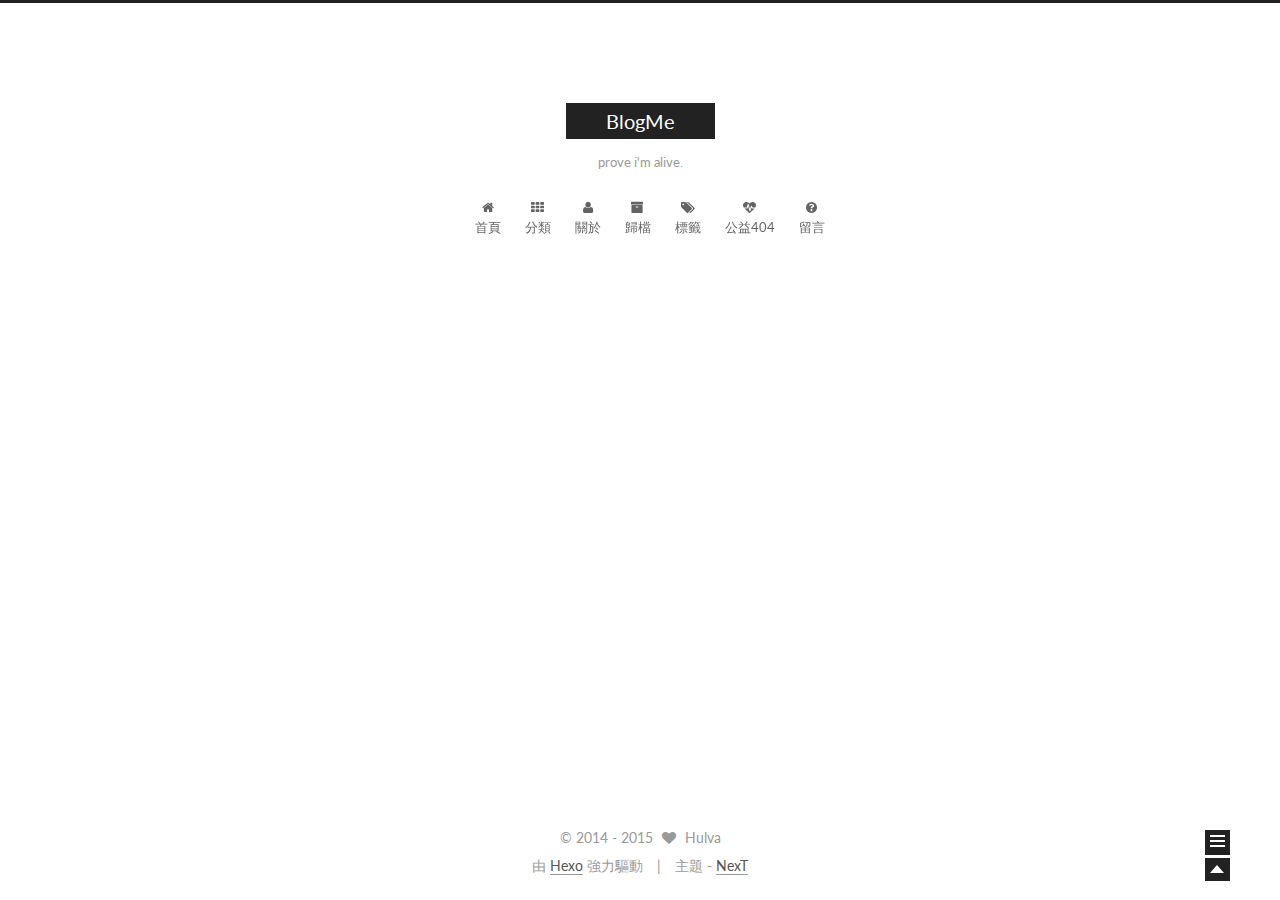
<file: index.html>
<!doctype html>
<html class="theme-next   use-motion ">

<head>
    <meta charset="UTF-8" />
    <meta http-equiv="X-UA-Compatible" content="IE=edge,chrome=1" />
    <meta name="viewport" content="width=device-width, initial-scale=1, maximum-scale=1" />
    <meta http-equiv="Cache-Control" content="no-transform" />
    <meta http-equiv="Cache-Control" content="no-siteapp" />
    <link href="/vendors/fancybox/source/jquery.fancybox.css?v=2.1.5" rel="stylesheet" type="text/css" />
    <link href="//fonts.googleapis.com/css?family=Lato:300,400,700,400italic&subset=latin,latin-ext" rel="stylesheet" type="text/css">
    <link href="/vendors/font-awesome/css/font-awesome.min.css?v=4.4.0" rel="stylesheet" type="text/css" />
    <link href="/css/main.css?v=0.4.5.2" rel="stylesheet" type="text/css" />
    <meta name="keywords" content="Hulva, BlogMe" />
    <link rel="shortcut icon" type="image/x-icon" href="/favicon.ico?v=0.4.5.2" />
    <meta name="description" content="我是Hulva，我在这里记录我的学习历程">
    <meta property="og:type" content="website">
    <meta property="og:title" content="BlogMe">
    <meta property="og:url" content="http://hulva.github.io/index.html">
    <meta property="og:site_name" content="BlogMe">
    <meta property="og:description" content="我是Hulva，我在这里记录我的学习历程">
    <meta name="twitter:card" content="summary">
    <meta name="twitter:title" content="BlogMe">
    <meta name="twitter:description" content="我是Hulva，我在这里记录我的学习历程">
    <script type="text/javascript" id="hexo.configuration">
        var CONFIG = {
            scheme: '',
            sidebar: 'post',
            motion: true
        };
    </script>

    <title> Hulva, BlogMe - BlogMe - 我是Hulva，我在这里记录我的学习历程 </title>
</head>

<body itemscope itemtype="http://schema.org/WebPage" lang="zh_CN">

    <!--[if lte IE 8]>
  <div style=' clear: both; height: 59px; padding:0 0 0 15px; position: relative;margin:0 auto;'>
    <a href="http://windows.microsoft.com/en-US/internet-explorer/products/ie/home?ocid=ie6_countdown_bannercode">
      <img src="http://7u2nvr.com1.z0.glb.clouddn.com/picouterie.jpg" border="0" height="42" width="820"
           alt="You are using an outdated browser. For a faster, safer browsing experience, upgrade for free today or use other browser ,like chrome firefox safari."
           style='margin-left:auto;margin-right:auto;display: block;'/>
    </a>
  </div>
<![endif]-->




    <script type="text/javascript">
        var _hmt = _hmt || [];
        (function() {
            var hm = document.createElement("script");
            hm.src = "//hm.baidu.com/hm.js?8be125990961741d3b72c5a6c4f857be";
            var s = document.getElementsByTagName("script")[0];
            s.parentNode.insertBefore(hm, s);
        })();
    </script>




    <div class="container one-column
   page-home
">
        <div class="headband"></div>

        <header id="header" class="header" itemscope itemtype="http://schema.org/WPHeader">
            <div class="header-inner">
                <div class="site-meta ">


                    <div class="custom-logo-site-title">
                        <a href="/" class="brand" rel="start">
                            <span class="logo-line-before"><i></i></span>
                            <span class="site-title">BlogMe</span>
                            <span class="logo-line-after"><i></i></span>
                        </a>
                    </div>
                    <p class="site-subtitle">prove i'm alive.</p>
                </div>

                <div class="site-nav-toggle">
                    <button>
    <span class="btn-bar"></span>
    <span class="btn-bar"></span>
    <span class="btn-bar"></span>
  </button>
                </div>

                <nav class="site-nav">



                    <ul id="menu" class="menu ">


                        <li class="menu-item menu-item-home">
                            <a href="/" rel="section">

                                <i class="menu-item-icon fa fa-home fa-fw"></i> <br /> 首頁
                            </a>
                        </li>


                        <li class="menu-item menu-item-categories">
                            <a href="/categories" rel="section">

                                <i class="menu-item-icon fa fa-th fa-fw"></i> <br /> 分類
                            </a>
                        </li>


                        <li class="menu-item menu-item-about">
                            <a href="/about" rel="section">

                                <i class="menu-item-icon fa fa-user fa-fw"></i> <br /> 關於
                            </a>
                        </li>


                        <li class="menu-item menu-item-archives">
                            <a href="/archives" rel="section">

                                <i class="menu-item-icon fa fa-archive fa-fw"></i> <br /> 歸檔
                            </a>
                        </li>


                        <li class="menu-item menu-item-tags">
                            <a href="/tags" rel="section">

                                <i class="menu-item-icon fa fa-tags fa-fw"></i> <br /> 標籤
                            </a>
                        </li>


                        <li class="menu-item menu-item-commonweal">
                            <a href="/404.html" rel="section">

                                <i class="menu-item-icon fa fa-heartbeat fa-fw"></i> <br /> 公益404
                            </a>
                        </li>


                        <li class="menu-item menu-item-guestbook">
                            <a href="/guestbook" rel="section">

                                <i class="menu-item-icon fa fa-question-circle fa-fw"></i> <br /> 留言
                            </a>
                        </li>




                    </ul>



                </nav>

            </div>
        </header>

        <main id="main" class="main">
            <div class="main-inner">
                <div id="content" class="content">

                    <section id="posts" class="posts-expand">










                        <article class="post post-type-normal " itemscope itemtype="http://schema.org/Article">


                            <header class="post-header">



                                <h1 class="post-title" itemprop="name headline">




                <a class="post-title-link" href="/2015/12/12/hello-world/" itemprop="url">
                  Hello World
                </a>


          </h1>


                                <div class="post-meta">
                                    <span class="post-time">
            發表於
            <time itemprop="dateCreated" datetime="2015-12-12T21:47:33+08:00" content="2015-12-12">
              2015-12-12
            </time>
          </span>









                                </div>
                            </header>



                            <div class="post-body">






                                <span itemprop="articleBody">

              <p>Welcome to BlogMe!</p>
<h2 id="coming_soon…">coming soon…</h2>

          </span>


                            </div>

                            <footer class="post-footer">






                                <div class="post-eof"></div>

                            </footer>
                        </article>




                    </section>




                </div>






            </div>




            <div class="sidebar-toggle">
                <div class="sidebar-toggle-line-wrap">
                    <span class="sidebar-toggle-line sidebar-toggle-line-first"></span>
                    <span class="sidebar-toggle-line sidebar-toggle-line-middle"></span>
                    <span class="sidebar-toggle-line sidebar-toggle-line-last"></span>
                </div>
            </div>

            <aside id="sidebar" class="sidebar">
                <div class="sidebar-inner">





                    <section class="site-overview sidebar-panel  sidebar-panel-active ">
                        <div class="site-author motion-element" itemprop="author" itemscope itemtype="http://schema.org/Person">
                            <img class="site-author-image" src="/images/avatar.jpg" alt="Hulva" itemprop="image" />
                            <p class="site-author-name" itemprop="name">Hulva</p>
                        </div>
                        <p class="site-description motion-element" itemprop="description">我是Hulva，我在这里记录我的学习历程</p>
                        <nav class="site-state motion-element">
                            <div class="site-state-item site-state-posts">
                                <a href="/archives">
                                    <span class="site-state-item-count">1</span>
                                    <span class="site-state-item-name">文章</span>
                                </a>
                            </div>

                            <div class="site-state-item site-state-categories">
                                <a href="/categories">
                                    <span class="site-state-item-count">0</span>
                                    <span class="site-state-item-name">分類</span>
                                </a>
                            </div>

                            <div class="site-state-item site-state-tags">
                                <a href="/tags">
                                    <span class="site-state-item-count">0</span>
                                    <span class="site-state-item-name">標籤</span>
                                </a>
                            </div>

                        </nav>



                        <div class="links-of-author motion-element">


                            <span class="links-of-author-item">
                <a href="https://github.com/Hulva" target="_blank">

                    <i class="fa fa-globe"></i> github

                </a>
              </span>

                            <span class="links-of-author-item">
                <a href="https://twitter.com/Lvsweet217Lv" target="_blank">

                    <i class="fa fa-globe"></i> twitter

                </a>
              </span>

                            <span class="links-of-author-item">
                <a href="https://www.facebook.com/hulva93" target="_blank">

                    <i class="fa fa-globe"></i> facebook

                </a>
              </span>

                            <span class="links-of-author-item">
                <a href="http://t.qq.com/LV203344BD" target="_blank">

                    <i class="fa fa-globe"></i> weibo

                </a>
              </span>


                        </div>




                        <div class="links-of-author motion-element">

                        </div>

                    </section>



                </div>
            </aside>



        </main>

        <footer id="footer" class="footer">
            <div class="footer-inner">
                <div class="copyright">

                    &copy; 2014 -
                    <span itemprop="copyrightYear">2015</span>
                    <span class="with-love">
    <i class="icon-next-heart fa fa-heart"></i>
  </span>
                    <span class="author" itemprop="copyrightHolder">Hulva</span>
                </div>

                <div class="powered-by">
                    由 <a class="theme-link" href="http://hexo.io">Hexo</a> 強力驅動
                </div>

                <div class="theme-info">
                    主題 -
                    <a class="theme-link" href="https://github.com/iissnan/hexo-theme-next">
    NexT
  </a>
                </div>



            </div>
        </footer>

        <div class="back-to-top"></div>
    </div>

    <script type="text/javascript" src="/vendors/jquery/index.js?v=2.1.3"></script>










    <script type="text/javascript" src="/vendors/fancybox/source/jquery.fancybox.pack.js"></script>
    <script type="text/javascript" src="/js/fancy-box.js?v=0.4.5.2"></script>


    <script type="text/javascript" src="/js/helpers.js?v=0.4.5.2"></script>
    <script type="text/javascript" src="/vendors/velocity/velocity.min.js"></script>
    <script type="text/javascript" src="/vendors/velocity/velocity.ui.min.js"></script>

    <script type="text/javascript" src="/js/motion.js?v=0.4.5.2" id="motion.global"></script>


    <script type="text/javascript" src="/vendors/fastclick/lib/fastclick.min.js?v=1.0.6"></script>
    <script type="text/javascript" src="/vendors/jquery_lazyload/jquery.lazyload.js?v=1.9.7"></script>



    <script type="text/javascript" src="/js/bootstrap.js"></script>







</body>

</html>
</file>
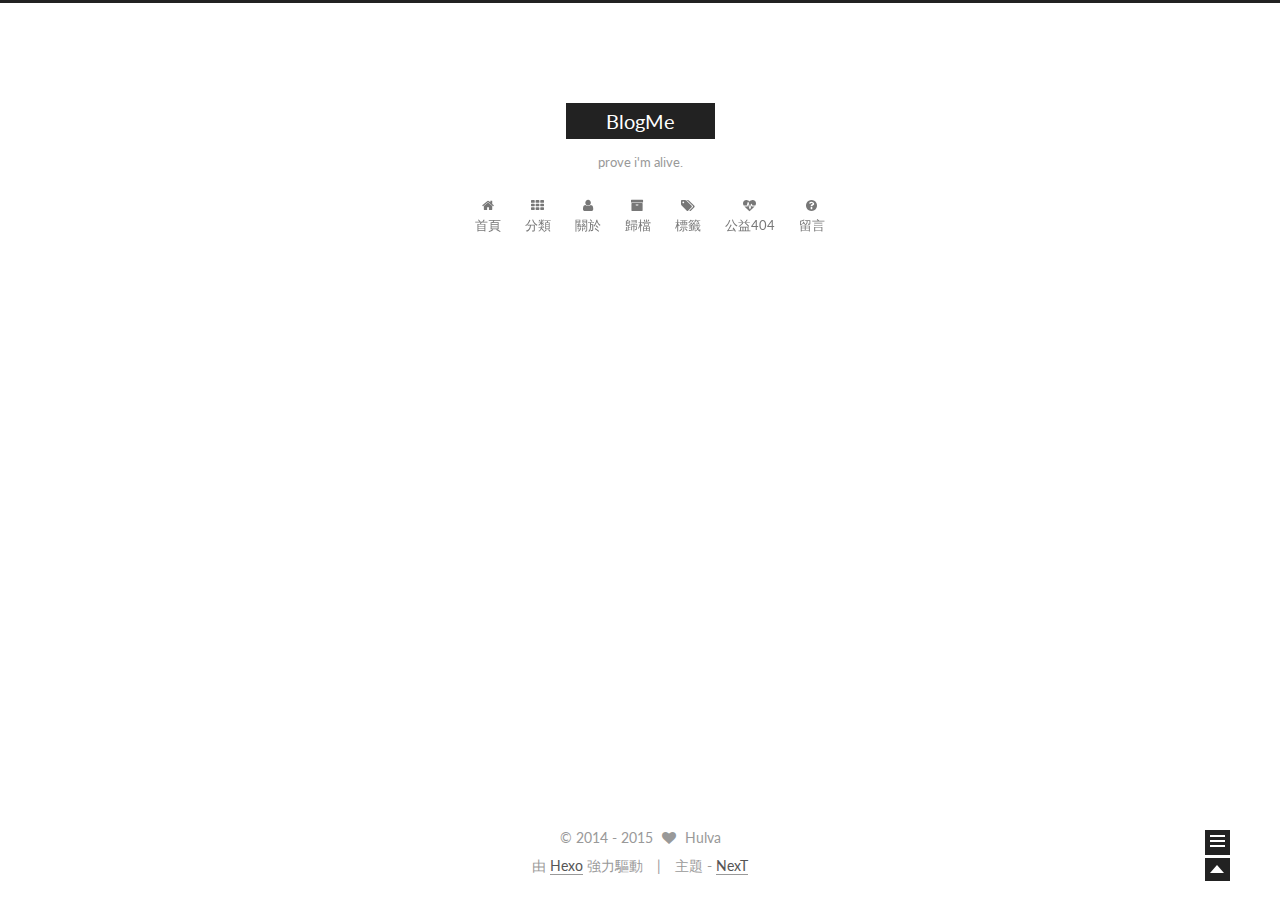
<file: about/index.html>
<!doctype html>
<html class="theme-next   use-motion ">
<head>
  <meta charset="UTF-8"/>
<meta http-equiv="X-UA-Compatible" content="IE=edge,chrome=1" />
<meta name="viewport" content="width=device-width, initial-scale=1, maximum-scale=1"/>



<meta http-equiv="Cache-Control" content="no-transform" />
<meta http-equiv="Cache-Control" content="no-siteapp" />












  <link href="/vendors/fancybox/source/jquery.fancybox.css?v=2.1.5" rel="stylesheet" type="text/css"/>




  <link href="//fonts.googleapis.com/css?family=Lato:300,400,700,400italic&subset=latin,latin-ext" rel="stylesheet" type="text/css">



<link href="/vendors/font-awesome/css/font-awesome.min.css?v=4.4.0" rel="stylesheet" type="text/css" />

<link href="/css/main.css?v=0.4.5.2" rel="stylesheet" type="text/css" />


  <meta name="keywords" content="Hulva, BlogMe" />








  <link rel="shortcut icon" type="image/x-icon" href="/favicon.ico?v=0.4.5.2" />






<meta name="description" content="我是Hulva，我在这里记录我的学习历程">
<meta property="og:type" content="website">
<meta property="og:title" content="about">
<meta property="og:url" content="http://hulva.github.io/about/index.html">
<meta property="og:site_name" content="BlogMe">
<meta property="og:description" content="我是Hulva，我在这里记录我的学习历程">
<meta property="og:updated_time" content="2015-11-28T15:04:28.586Z">
<meta name="twitter:card" content="summary">
<meta name="twitter:title" content="about">
<meta name="twitter:description" content="我是Hulva，我在这里记录我的学习历程">



<script type="text/javascript" id="hexo.configuration">
  var CONFIG = {
    scheme: '',
    sidebar: 'post',
    motion: true
  };
</script>

  <title>
  

  
    about | BlogMe
  
</title>
</head>

<body itemscope itemtype="http://schema.org/WebPage" lang="zh_CN">

  <!--[if lte IE 8]>
  <div style=' clear: both; height: 59px; padding:0 0 0 15px; position: relative;margin:0 auto;'>
    <a href="http://windows.microsoft.com/en-US/internet-explorer/products/ie/home?ocid=ie6_countdown_bannercode">
      <img src="http://7u2nvr.com1.z0.glb.clouddn.com/picouterie.jpg" border="0" height="42" width="820"
           alt="You are using an outdated browser. For a faster, safer browsing experience, upgrade for free today or use other browser ,like chrome firefox safari."
           style='margin-left:auto;margin-right:auto;display: block;'/>
    </a>
  </div>
<![endif]-->
  



  <script type="text/javascript">
    var _hmt = _hmt || [];
    (function() {
      var hm = document.createElement("script");
      hm.src = "//hm.baidu.com/hm.js?8be125990961741d3b72c5a6c4f857be";
      var s = document.getElementsByTagName("script")[0];
      s.parentNode.insertBefore(hm, s);
    })();
  </script>




  <div class="container one-column ">
    <div class="headband"></div>

    <header id="header" class="header" itemscope itemtype="http://schema.org/WPHeader">
      <div class="header-inner"><div class="site-meta ">
  

  <div class="custom-logo-site-title">
    <a href="/"  class="brand" rel="start">
      <span class="logo-line-before"><i></i></span>
      <span class="site-title">BlogMe</span>
      <span class="logo-line-after"><i></i></span>
    </a>
  </div>
  <p class="site-subtitle">prove i'm alive.</p>
</div>

<div class="site-nav-toggle">
  <button>
    <span class="btn-bar"></span>
    <span class="btn-bar"></span>
    <span class="btn-bar"></span>
  </button>
</div>

<nav class="site-nav">
  

  
    <ul id="menu" class="menu ">
      
        
        <li class="menu-item menu-item-home">
          <a href="/" rel="section">
            
              <i class="menu-item-icon fa fa-home fa-fw"></i> <br />
            
            首頁
          </a>
        </li>
      
        
        <li class="menu-item menu-item-categories">
          <a href="/categories" rel="section">
            
              <i class="menu-item-icon fa fa-th fa-fw"></i> <br />
            
            分類
          </a>
        </li>
      
        
        <li class="menu-item menu-item-about">
          <a href="/about" rel="section">
            
              <i class="menu-item-icon fa fa-user fa-fw"></i> <br />
            
            關於
          </a>
        </li>
      
        
        <li class="menu-item menu-item-archives">
          <a href="/archives" rel="section">
            
              <i class="menu-item-icon fa fa-archive fa-fw"></i> <br />
            
            歸檔
          </a>
        </li>
      
        
        <li class="menu-item menu-item-tags">
          <a href="/tags" rel="section">
            
              <i class="menu-item-icon fa fa-tags fa-fw"></i> <br />
            
            標籤
          </a>
        </li>
      
        
        <li class="menu-item menu-item-commonweal">
          <a href="/404.html" rel="section">
            
              <i class="menu-item-icon fa fa-heartbeat fa-fw"></i> <br />
            
            公益404
          </a>
        </li>
      
        
        <li class="menu-item menu-item-guestbook">
          <a href="/guestbook" rel="section">
            
              <i class="menu-item-icon fa fa-question-circle fa-fw"></i> <br />
            
            留言
          </a>
        </li>
      

      
      
    </ul>
  

  
</nav>

 </div>
    </header>

    <main id="main" class="main">
      <div class="main-inner">
        <div id="content" class="content">
          

  <div id="posts" class="posts-expand">
    
    
      
    
    
    
      <div class="comments" id="comments">
        
      </div>
    
  </div>


        </div>

        


        
  <div class="comments" id="comments">
    
  </div>


      </div>

      
        
  
  <div class="sidebar-toggle">
    <div class="sidebar-toggle-line-wrap">
      <span class="sidebar-toggle-line sidebar-toggle-line-first"></span>
      <span class="sidebar-toggle-line sidebar-toggle-line-middle"></span>
      <span class="sidebar-toggle-line sidebar-toggle-line-last"></span>
    </div>
  </div>

  <aside id="sidebar" class="sidebar">
    <div class="sidebar-inner">

      

      

      <section class="site-overview sidebar-panel  sidebar-panel-active ">
        <div class="site-author motion-element" itemprop="author" itemscope itemtype="http://schema.org/Person">
          <img class="site-author-image" src="/images/avatar.jpg" alt="Hulva" itemprop="image"/>
          <p class="site-author-name" itemprop="name">Hulva</p>
        </div>
        <p class="site-description motion-element" itemprop="description">我是Hulva，我在这里记录我的学习历程</p>
        <nav class="site-state motion-element">
          <div class="site-state-item site-state-posts">
            <a href="/archives">
              <span class="site-state-item-count">1</span>
              <span class="site-state-item-name">文章</span>
            </a>
          </div>

          <div class="site-state-item site-state-categories">
            <a href="/categories">
              <span class="site-state-item-count">0</span>
              <span class="site-state-item-name">分類</span>
              </a>
          </div>

          <div class="site-state-item site-state-tags">
            <a href="/tags">
              <span class="site-state-item-count">0</span>
              <span class="site-state-item-name">標籤</span>
              </a>
          </div>

        </nav>

        

        <div class="links-of-author motion-element">
          
            
              <span class="links-of-author-item">
                <a href="https://github.com/Hulva" target="_blank">
                  
                    <i class="fa fa-globe"></i> github
                  
                </a>
              </span>
            
              <span class="links-of-author-item">
                <a href="https://twitter.com/Lvsweet217Lv" target="_blank">
                  
                    <i class="fa fa-globe"></i> twitter
                  
                </a>
              </span>
            
              <span class="links-of-author-item">
                <a href="https://www.facebook.com/hulva93" target="_blank">
                  
                    <i class="fa fa-globe"></i> facebook
                  
                </a>
              </span>
            
              <span class="links-of-author-item">
                <a href="http://t.qq.com/LV203344BD" target="_blank">
                  
                    <i class="fa fa-globe"></i> weibo
                  
                </a>
              </span>
            
          
        </div>

        
        

        <div class="links-of-author motion-element">
          
        </div>

      </section>

      

    </div>
  </aside>


      
    </main>

    <footer id="footer" class="footer">
      <div class="footer-inner">
        <div class="copyright" >
  
  &copy;  2014 - 
  <span itemprop="copyrightYear">2015</span>
  <span class="with-love">
    <i class="icon-next-heart fa fa-heart"></i>
  </span>
  <span class="author" itemprop="copyrightHolder">Hulva</span>
</div>

<div class="powered-by">
  由 <a class="theme-link" href="http://hexo.io">Hexo</a> 強力驅動
</div>

<div class="theme-info">
  主題 -
  <a class="theme-link" href="https://github.com/iissnan/hexo-theme-next">
    NexT
  </a>
</div>



      </div>
    </footer>

    <div class="back-to-top"></div>
  </div>

  <script type="text/javascript" src="/vendors/jquery/index.js?v=2.1.3"></script>

  
  

  
  
  

  




  
  <script type="text/javascript" src="/vendors/fancybox/source/jquery.fancybox.pack.js"></script>
  <script type="text/javascript" src="/js/fancy-box.js?v=0.4.5.2"></script>


  <script type="text/javascript" src="/js/helpers.js?v=0.4.5.2"></script>
  <script type="text/javascript" src="/vendors/velocity/velocity.min.js"></script>
<script type="text/javascript" src="/vendors/velocity/velocity.ui.min.js"></script>

<script type="text/javascript" src="/js/motion.js?v=0.4.5.2" id="motion.global"></script>


  <script type="text/javascript" src="/vendors/fastclick/lib/fastclick.min.js?v=1.0.6"></script>
  <script type="text/javascript" src="/vendors/jquery_lazyload/jquery.lazyload.js?v=1.9.7"></script>

  

  <script type="text/javascript" src="/js/bootstrap.js"></script>

  
  

  
  
  

  



  

<script>window._bd_share_config={"common":{"bdSnsKey":{},"bdText":"","bdMini":"1","bdMiniList":false,"bdPic":"","bdStyle":"0","bdSize":"16"},"slide":{"type":"slide","bdImg":"3","bdPos":"left","bdTop":"250"}};with(document)0[(getElementsByTagName('head')[0]||body).appendChild(createElement('script')).src='http://bdimg.share.baidu.com/static/api/js/share.js?v=89860593.js?cdnversion='+~(-new Date()/36e5)];</script>



</body>
</html>
</file>
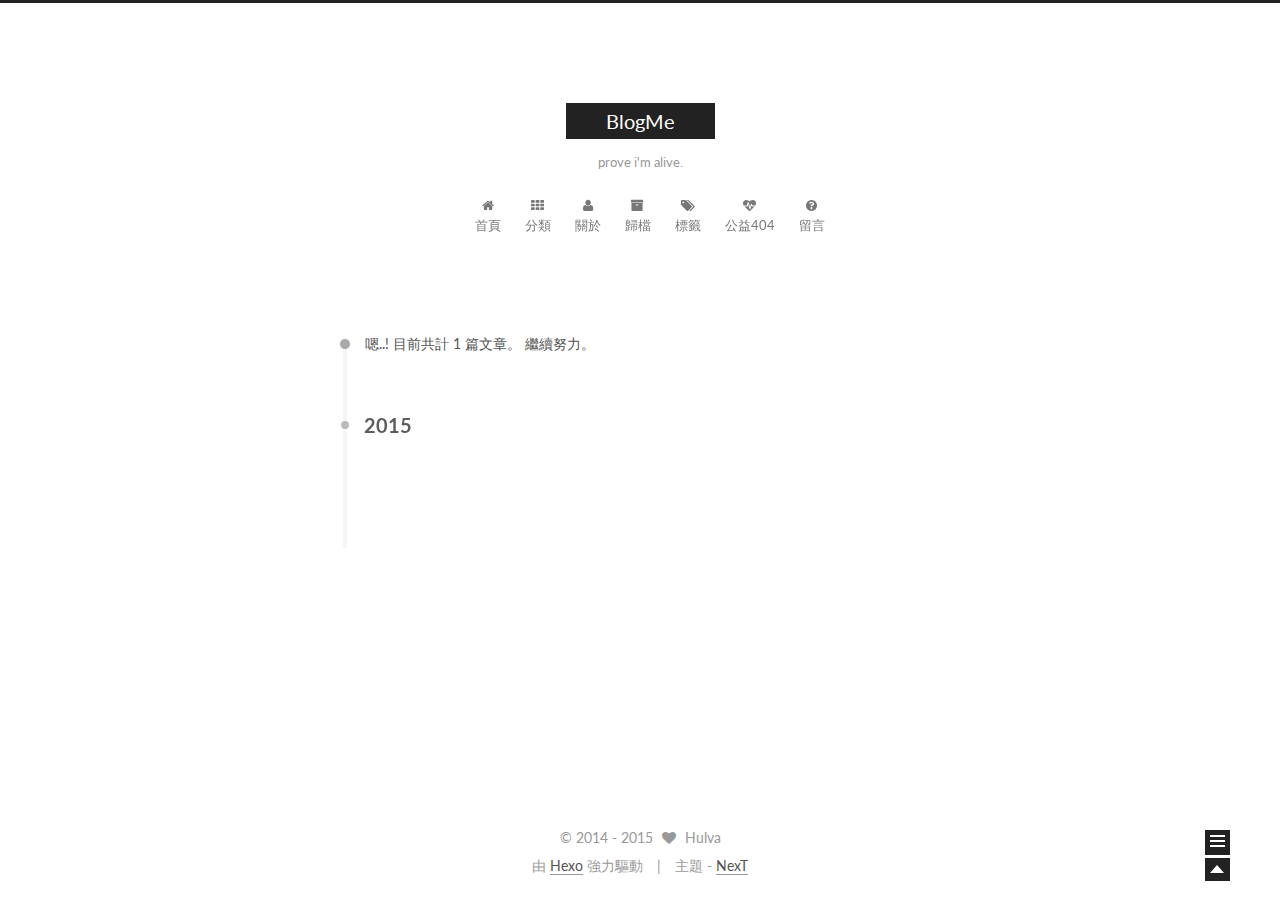
<file: archives/index.html>
<!doctype html>
<html class="theme-next   use-motion ">
<head>
  <meta charset="UTF-8"/>
<meta http-equiv="X-UA-Compatible" content="IE=edge,chrome=1" />
<meta name="viewport" content="width=device-width, initial-scale=1, maximum-scale=1"/>



<meta http-equiv="Cache-Control" content="no-transform" />
<meta http-equiv="Cache-Control" content="no-siteapp" />












  <link href="/vendors/fancybox/source/jquery.fancybox.css?v=2.1.5" rel="stylesheet" type="text/css"/>




  <link href="//fonts.googleapis.com/css?family=Lato:300,400,700,400italic&subset=latin,latin-ext" rel="stylesheet" type="text/css">



<link href="/vendors/font-awesome/css/font-awesome.min.css?v=4.4.0" rel="stylesheet" type="text/css" />

<link href="/css/main.css?v=0.4.5.2" rel="stylesheet" type="text/css" />


  <meta name="keywords" content="Hulva, BlogMe" />








  <link rel="shortcut icon" type="image/x-icon" href="/favicon.ico?v=0.4.5.2" />






<meta name="description" content="我是Hulva，我在这里记录我的学习历程">
<meta property="og:type" content="website">
<meta property="og:title" content="BlogMe">
<meta property="og:url" content="http://hulva.github.io/archives/index.html">
<meta property="og:site_name" content="BlogMe">
<meta property="og:description" content="我是Hulva，我在这里记录我的学习历程">
<meta name="twitter:card" content="summary">
<meta name="twitter:title" content="BlogMe">
<meta name="twitter:description" content="我是Hulva，我在这里记录我的学习历程">



<script type="text/javascript" id="hexo.configuration">
  var CONFIG = {
    scheme: '',
    sidebar: 'post',
    motion: true
  };
</script>

  <title> 歸檔 | BlogMe </title>
</head>

<body itemscope itemtype="http://schema.org/WebPage" lang="zh_CN">

  <!--[if lte IE 8]>
  <div style=' clear: both; height: 59px; padding:0 0 0 15px; position: relative;margin:0 auto;'>
    <a href="http://windows.microsoft.com/en-US/internet-explorer/products/ie/home?ocid=ie6_countdown_bannercode">
      <img src="http://7u2nvr.com1.z0.glb.clouddn.com/picouterie.jpg" border="0" height="42" width="820"
           alt="You are using an outdated browser. For a faster, safer browsing experience, upgrade for free today or use other browser ,like chrome firefox safari."
           style='margin-left:auto;margin-right:auto;display: block;'/>
    </a>
  </div>
<![endif]-->
  



  <script type="text/javascript">
    var _hmt = _hmt || [];
    (function() {
      var hm = document.createElement("script");
      hm.src = "//hm.baidu.com/hm.js?8be125990961741d3b72c5a6c4f857be";
      var s = document.getElementsByTagName("script")[0];
      s.parentNode.insertBefore(hm, s);
    })();
  </script>




  <div class="container one-column  page-archive ">
    <div class="headband"></div>

    <header id="header" class="header" itemscope itemtype="http://schema.org/WPHeader">
      <div class="header-inner"><div class="site-meta ">
  

  <div class="custom-logo-site-title">
    <a href="/"  class="brand" rel="start">
      <span class="logo-line-before"><i></i></span>
      <span class="site-title">BlogMe</span>
      <span class="logo-line-after"><i></i></span>
    </a>
  </div>
  <p class="site-subtitle">prove i'm alive.</p>
</div>

<div class="site-nav-toggle">
  <button>
    <span class="btn-bar"></span>
    <span class="btn-bar"></span>
    <span class="btn-bar"></span>
  </button>
</div>

<nav class="site-nav">
  

  
    <ul id="menu" class="menu ">
      
        
        <li class="menu-item menu-item-home">
          <a href="/" rel="section">
            
              <i class="menu-item-icon fa fa-home fa-fw"></i> <br />
            
            首頁
          </a>
        </li>
      
        
        <li class="menu-item menu-item-categories">
          <a href="/categories" rel="section">
            
              <i class="menu-item-icon fa fa-th fa-fw"></i> <br />
            
            分類
          </a>
        </li>
      
        
        <li class="menu-item menu-item-about">
          <a href="/about" rel="section">
            
              <i class="menu-item-icon fa fa-user fa-fw"></i> <br />
            
            關於
          </a>
        </li>
      
        
        <li class="menu-item menu-item-archives">
          <a href="/archives" rel="section">
            
              <i class="menu-item-icon fa fa-archive fa-fw"></i> <br />
            
            歸檔
          </a>
        </li>
      
        
        <li class="menu-item menu-item-tags">
          <a href="/tags" rel="section">
            
              <i class="menu-item-icon fa fa-tags fa-fw"></i> <br />
            
            標籤
          </a>
        </li>
      
        
        <li class="menu-item menu-item-commonweal">
          <a href="/404.html" rel="section">
            
              <i class="menu-item-icon fa fa-heartbeat fa-fw"></i> <br />
            
            公益404
          </a>
        </li>
      
        
        <li class="menu-item menu-item-guestbook">
          <a href="/guestbook" rel="section">
            
              <i class="menu-item-icon fa fa-question-circle fa-fw"></i> <br />
            
            留言
          </a>
        </li>
      

      
      
    </ul>
  

  
</nav>

 </div>
    </header>

    <main id="main" class="main">
      <div class="main-inner">
        <div id="content" class="content">
          

  <section id="posts" class="posts-collapse">
    <span class="archive-move-on"></span>

    <span class="archive-page-counter">
      
      
      
        
      
      嗯..! 目前共計 1 篇文章。 繼續努力。
    </span>

    

      
      
      

      
        
        <div class="collection-title">
          <h2 class="archive-year motion-element" id="archive-year-2015">2015</h2>
        </div>
      
      

      

  <article class="post post-type-normal" itemscope itemtype="http://schema.org/Article">
    <header class="post-header">

      <h1 class="post-title">
        
            <a class="post-title-link" href="/2015/12/12/hello-world/" itemprop="url">
              
                <span itemprop="name">Hello World</span>
              
            </a>
        
      </h1>

      <div class="post-meta">
        <time class="post-time" itemprop="dateCreated"
              datetime="2015-12-12T21:47:33+08:00"
              content="2015-12-12" >
          12-12
        </time>
      </div>

    </header>
  </article>



    

  </section>

  



        </div>

        


        

      </div>

      
        
  
  <div class="sidebar-toggle">
    <div class="sidebar-toggle-line-wrap">
      <span class="sidebar-toggle-line sidebar-toggle-line-first"></span>
      <span class="sidebar-toggle-line sidebar-toggle-line-middle"></span>
      <span class="sidebar-toggle-line sidebar-toggle-line-last"></span>
    </div>
  </div>

  <aside id="sidebar" class="sidebar">
    <div class="sidebar-inner">

      

      

      <section class="site-overview sidebar-panel  sidebar-panel-active ">
        <div class="site-author motion-element" itemprop="author" itemscope itemtype="http://schema.org/Person">
          <img class="site-author-image" src="/images/avatar.jpg" alt="Hulva" itemprop="image"/>
          <p class="site-author-name" itemprop="name">Hulva</p>
        </div>
        <p class="site-description motion-element" itemprop="description">我是Hulva，我在这里记录我的学习历程</p>
        <nav class="site-state motion-element">
          <div class="site-state-item site-state-posts">
            <a href="/archives">
              <span class="site-state-item-count">1</span>
              <span class="site-state-item-name">文章</span>
            </a>
          </div>

          <div class="site-state-item site-state-categories">
            <a href="/categories">
              <span class="site-state-item-count">0</span>
              <span class="site-state-item-name">分類</span>
              </a>
          </div>

          <div class="site-state-item site-state-tags">
            <a href="/tags">
              <span class="site-state-item-count">0</span>
              <span class="site-state-item-name">標籤</span>
              </a>
          </div>

        </nav>

        

        <div class="links-of-author motion-element">
          
            
              <span class="links-of-author-item">
                <a href="https://github.com/Hulva" target="_blank">
                  
                    <i class="fa fa-globe"></i> github
                  
                </a>
              </span>
            
              <span class="links-of-author-item">
                <a href="https://twitter.com/Lvsweet217Lv" target="_blank">
                  
                    <i class="fa fa-globe"></i> twitter
                  
                </a>
              </span>
            
              <span class="links-of-author-item">
                <a href="https://www.facebook.com/hulva93" target="_blank">
                  
                    <i class="fa fa-globe"></i> facebook
                  
                </a>
              </span>
            
              <span class="links-of-author-item">
                <a href="http://t.qq.com/LV203344BD" target="_blank">
                  
                    <i class="fa fa-globe"></i> weibo
                  
                </a>
              </span>
            
          
        </div>

        
        

        <div class="links-of-author motion-element">
          
        </div>

      </section>

      

    </div>
  </aside>


      
    </main>

    <footer id="footer" class="footer">
      <div class="footer-inner">
        <div class="copyright" >
  
  &copy;  2014 - 
  <span itemprop="copyrightYear">2015</span>
  <span class="with-love">
    <i class="icon-next-heart fa fa-heart"></i>
  </span>
  <span class="author" itemprop="copyrightHolder">Hulva</span>
</div>

<div class="powered-by">
  由 <a class="theme-link" href="http://hexo.io">Hexo</a> 強力驅動
</div>

<div class="theme-info">
  主題 -
  <a class="theme-link" href="https://github.com/iissnan/hexo-theme-next">
    NexT
  </a>
</div>



      </div>
    </footer>

    <div class="back-to-top"></div>
  </div>

  <script type="text/javascript" src="/vendors/jquery/index.js?v=2.1.3"></script>

  
  
  
    <script type="text/javascript">
      postMotionOptions = {stagger: 100, drag: true};
    </script>
  


  
    
    

  


  

  
  <script type="text/javascript" src="/vendors/fancybox/source/jquery.fancybox.pack.js"></script>
  <script type="text/javascript" src="/js/fancy-box.js?v=0.4.5.2"></script>


  <script type="text/javascript" src="/js/helpers.js?v=0.4.5.2"></script>
  <script type="text/javascript" src="/vendors/velocity/velocity.min.js"></script>
<script type="text/javascript" src="/vendors/velocity/velocity.ui.min.js"></script>

<script type="text/javascript" src="/js/motion.js?v=0.4.5.2" id="motion.global"></script>


  <script type="text/javascript" src="/vendors/fastclick/lib/fastclick.min.js?v=1.0.6"></script>
  <script type="text/javascript" src="/vendors/jquery_lazyload/jquery.lazyload.js?v=1.9.7"></script>

  
  
    <script type="text/javascript" id="motion.page.archive">
      $('.archive-year').velocity('transition.slideLeftIn');
    </script>
  


  <script type="text/javascript" src="/js/bootstrap.js"></script>

  
  

  
  

</body>
</html>
</file>
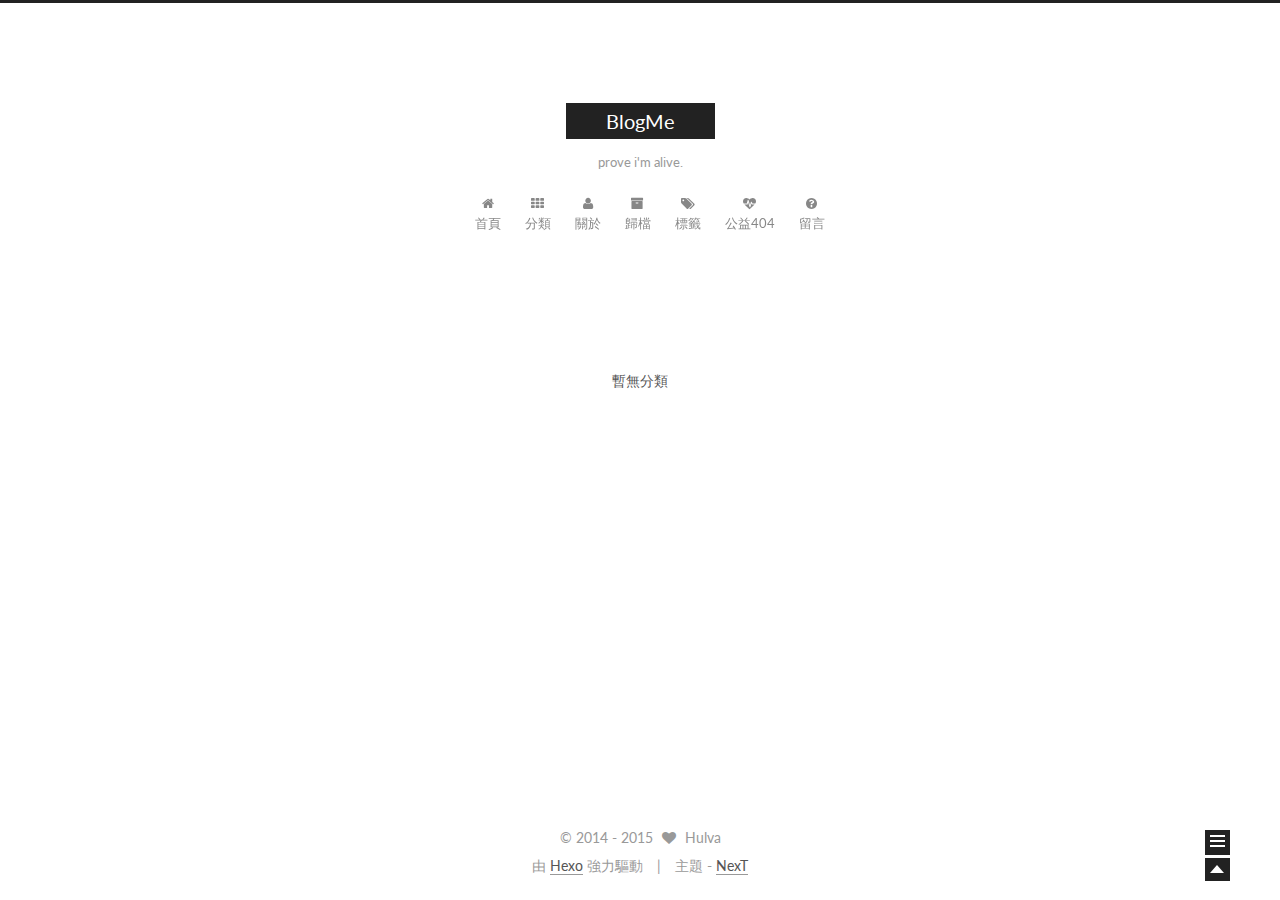
<file: categories/index.html>
<!doctype html>
<html class="theme-next   use-motion ">
<head>
  <meta charset="UTF-8"/>
<meta http-equiv="X-UA-Compatible" content="IE=edge,chrome=1" />
<meta name="viewport" content="width=device-width, initial-scale=1, maximum-scale=1"/>



<meta http-equiv="Cache-Control" content="no-transform" />
<meta http-equiv="Cache-Control" content="no-siteapp" />












  <link href="/vendors/fancybox/source/jquery.fancybox.css?v=2.1.5" rel="stylesheet" type="text/css"/>




  <link href="//fonts.googleapis.com/css?family=Lato:300,400,700,400italic&subset=latin,latin-ext" rel="stylesheet" type="text/css">



<link href="/vendors/font-awesome/css/font-awesome.min.css?v=4.4.0" rel="stylesheet" type="text/css" />

<link href="/css/main.css?v=0.4.5.2" rel="stylesheet" type="text/css" />


  <meta name="keywords" content="Hulva, BlogMe" />








  <link rel="shortcut icon" type="image/x-icon" href="/favicon.ico?v=0.4.5.2" />






<meta name="description" content="我是Hulva，我在这里记录我的学习历程">
<meta property="og:type" content="website">
<meta property="og:title" content="分类">
<meta property="og:url" content="http://hulva.github.io/categories/index.html">
<meta property="og:site_name" content="BlogMe">
<meta property="og:description" content="我是Hulva，我在这里记录我的学习历程">
<meta property="og:updated_time" content="2015-11-28T14:56:51.782Z">
<meta name="twitter:card" content="summary">
<meta name="twitter:title" content="分类">
<meta name="twitter:description" content="我是Hulva，我在这里记录我的学习历程">



<script type="text/javascript" id="hexo.configuration">
  var CONFIG = {
    scheme: '',
    sidebar: 'post',
    motion: true
  };
</script>

  <title>
  

  
    分類 | BlogMe
  
</title>
</head>

<body itemscope itemtype="http://schema.org/WebPage" lang="zh_CN">

  <!--[if lte IE 8]>
  <div style=' clear: both; height: 59px; padding:0 0 0 15px; position: relative;margin:0 auto;'>
    <a href="http://windows.microsoft.com/en-US/internet-explorer/products/ie/home?ocid=ie6_countdown_bannercode">
      <img src="http://7u2nvr.com1.z0.glb.clouddn.com/picouterie.jpg" border="0" height="42" width="820"
           alt="You are using an outdated browser. For a faster, safer browsing experience, upgrade for free today or use other browser ,like chrome firefox safari."
           style='margin-left:auto;margin-right:auto;display: block;'/>
    </a>
  </div>
<![endif]-->
  



  <script type="text/javascript">
    var _hmt = _hmt || [];
    (function() {
      var hm = document.createElement("script");
      hm.src = "//hm.baidu.com/hm.js?8be125990961741d3b72c5a6c4f857be";
      var s = document.getElementsByTagName("script")[0];
      s.parentNode.insertBefore(hm, s);
    })();
  </script>




  <div class="container one-column ">
    <div class="headband"></div>

    <header id="header" class="header" itemscope itemtype="http://schema.org/WPHeader">
      <div class="header-inner"><div class="site-meta ">
  

  <div class="custom-logo-site-title">
    <a href="/"  class="brand" rel="start">
      <span class="logo-line-before"><i></i></span>
      <span class="site-title">BlogMe</span>
      <span class="logo-line-after"><i></i></span>
    </a>
  </div>
  <p class="site-subtitle">prove i'm alive.</p>
</div>

<div class="site-nav-toggle">
  <button>
    <span class="btn-bar"></span>
    <span class="btn-bar"></span>
    <span class="btn-bar"></span>
  </button>
</div>

<nav class="site-nav">
  

  
    <ul id="menu" class="menu ">
      
        
        <li class="menu-item menu-item-home">
          <a href="/" rel="section">
            
              <i class="menu-item-icon fa fa-home fa-fw"></i> <br />
            
            首頁
          </a>
        </li>
      
        
        <li class="menu-item menu-item-categories">
          <a href="/categories" rel="section">
            
              <i class="menu-item-icon fa fa-th fa-fw"></i> <br />
            
            分類
          </a>
        </li>
      
        
        <li class="menu-item menu-item-about">
          <a href="/about" rel="section">
            
              <i class="menu-item-icon fa fa-user fa-fw"></i> <br />
            
            關於
          </a>
        </li>
      
        
        <li class="menu-item menu-item-archives">
          <a href="/archives" rel="section">
            
              <i class="menu-item-icon fa fa-archive fa-fw"></i> <br />
            
            歸檔
          </a>
        </li>
      
        
        <li class="menu-item menu-item-tags">
          <a href="/tags" rel="section">
            
              <i class="menu-item-icon fa fa-tags fa-fw"></i> <br />
            
            標籤
          </a>
        </li>
      
        
        <li class="menu-item menu-item-commonweal">
          <a href="/404.html" rel="section">
            
              <i class="menu-item-icon fa fa-heartbeat fa-fw"></i> <br />
            
            公益404
          </a>
        </li>
      
        
        <li class="menu-item menu-item-guestbook">
          <a href="/guestbook" rel="section">
            
              <i class="menu-item-icon fa fa-question-circle fa-fw"></i> <br />
            
            留言
          </a>
        </li>
      

      
      
    </ul>
  

  
</nav>

 </div>
    </header>

    <main id="main" class="main">
      <div class="main-inner">
        <div id="content" class="content">
          

  <div id="posts" class="posts-expand">
    
    
      <div class="category-all-page">
        <div class="category-all-title">
            暫無分類
        </div>
        <div class="category-all">
          
        </div>
      </div>
    
    
    
      <div class="comments" id="comments">
        
      </div>
    
  </div>


        </div>

        


        
  <div class="comments" id="comments">
    
  </div>


      </div>

      
        
  
  <div class="sidebar-toggle">
    <div class="sidebar-toggle-line-wrap">
      <span class="sidebar-toggle-line sidebar-toggle-line-first"></span>
      <span class="sidebar-toggle-line sidebar-toggle-line-middle"></span>
      <span class="sidebar-toggle-line sidebar-toggle-line-last"></span>
    </div>
  </div>

  <aside id="sidebar" class="sidebar">
    <div class="sidebar-inner">

      

      

      <section class="site-overview sidebar-panel  sidebar-panel-active ">
        <div class="site-author motion-element" itemprop="author" itemscope itemtype="http://schema.org/Person">
          <img class="site-author-image" src="/images/avatar.jpg" alt="Hulva" itemprop="image"/>
          <p class="site-author-name" itemprop="name">Hulva</p>
        </div>
        <p class="site-description motion-element" itemprop="description">我是Hulva，我在这里记录我的学习历程</p>
        <nav class="site-state motion-element">
          <div class="site-state-item site-state-posts">
            <a href="/archives">
              <span class="site-state-item-count">1</span>
              <span class="site-state-item-name">文章</span>
            </a>
          </div>

          <div class="site-state-item site-state-categories">
            <a href="/categories">
              <span class="site-state-item-count">0</span>
              <span class="site-state-item-name">分類</span>
              </a>
          </div>

          <div class="site-state-item site-state-tags">
            <a href="/tags">
              <span class="site-state-item-count">0</span>
              <span class="site-state-item-name">標籤</span>
              </a>
          </div>

        </nav>

        

        <div class="links-of-author motion-element">
          
            
              <span class="links-of-author-item">
                <a href="https://github.com/Hulva" target="_blank">
                  
                    <i class="fa fa-globe"></i> github
                  
                </a>
              </span>
            
              <span class="links-of-author-item">
                <a href="https://twitter.com/Lvsweet217Lv" target="_blank">
                  
                    <i class="fa fa-globe"></i> twitter
                  
                </a>
              </span>
            
              <span class="links-of-author-item">
                <a href="https://www.facebook.com/hulva93" target="_blank">
                  
                    <i class="fa fa-globe"></i> facebook
                  
                </a>
              </span>
            
              <span class="links-of-author-item">
                <a href="http://t.qq.com/LV203344BD" target="_blank">
                  
                    <i class="fa fa-globe"></i> weibo
                  
                </a>
              </span>
            
          
        </div>

        
        

        <div class="links-of-author motion-element">
          
        </div>

      </section>

      

    </div>
  </aside>


      
    </main>

    <footer id="footer" class="footer">
      <div class="footer-inner">
        <div class="copyright" >
  
  &copy;  2014 - 
  <span itemprop="copyrightYear">2015</span>
  <span class="with-love">
    <i class="icon-next-heart fa fa-heart"></i>
  </span>
  <span class="author" itemprop="copyrightHolder">Hulva</span>
</div>

<div class="powered-by">
  由 <a class="theme-link" href="http://hexo.io">Hexo</a> 強力驅動
</div>

<div class="theme-info">
  主題 -
  <a class="theme-link" href="https://github.com/iissnan/hexo-theme-next">
    NexT
  </a>
</div>



      </div>
    </footer>

    <div class="back-to-top"></div>
  </div>

  <script type="text/javascript" src="/vendors/jquery/index.js?v=2.1.3"></script>

  
  

  
  
  

  




  
  <script type="text/javascript" src="/vendors/fancybox/source/jquery.fancybox.pack.js"></script>
  <script type="text/javascript" src="/js/fancy-box.js?v=0.4.5.2"></script>


  <script type="text/javascript" src="/js/helpers.js?v=0.4.5.2"></script>
  <script type="text/javascript" src="/vendors/velocity/velocity.min.js"></script>
<script type="text/javascript" src="/vendors/velocity/velocity.ui.min.js"></script>

<script type="text/javascript" src="/js/motion.js?v=0.4.5.2" id="motion.global"></script>


  <script type="text/javascript" src="/vendors/fastclick/lib/fastclick.min.js?v=1.0.6"></script>
  <script type="text/javascript" src="/vendors/jquery_lazyload/jquery.lazyload.js?v=1.9.7"></script>

  

  <script type="text/javascript" src="/js/bootstrap.js"></script>

  
  

  
  
  

  



  

<script>window._bd_share_config={"common":{"bdSnsKey":{},"bdText":"","bdMini":"1","bdMiniList":false,"bdPic":"","bdStyle":"0","bdSize":"16"},"slide":{"type":"slide","bdImg":"3","bdPos":"left","bdTop":"250"}};with(document)0[(getElementsByTagName('head')[0]||body).appendChild(createElement('script')).src='http://bdimg.share.baidu.com/static/api/js/share.js?v=89860593.js?cdnversion='+~(-new Date()/36e5)];</script>



</body>
</html>
</file>
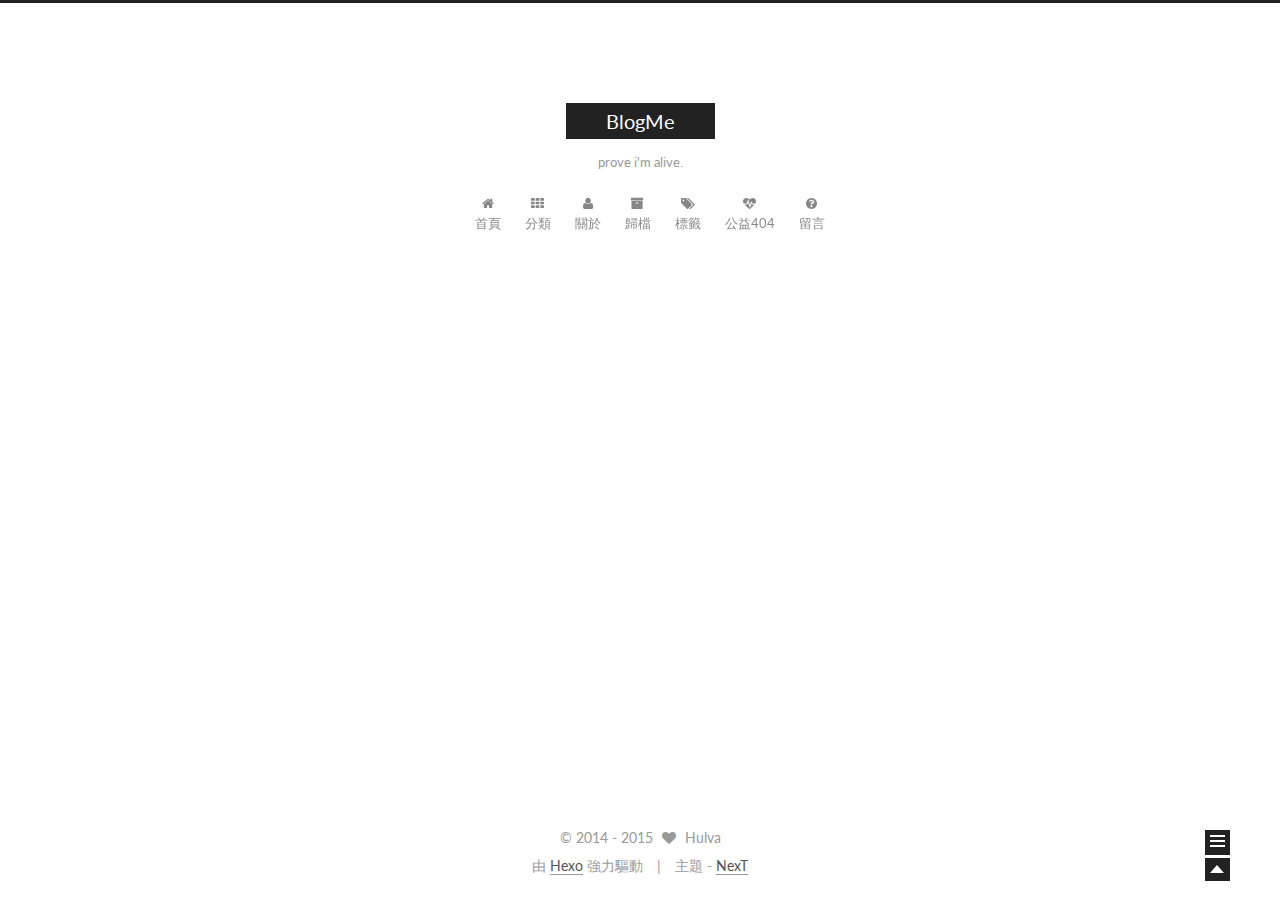
<file: guestbook/index.html>
<!doctype html>
<html class="theme-next   use-motion ">
<head>
  <meta charset="UTF-8"/>
<meta http-equiv="X-UA-Compatible" content="IE=edge,chrome=1" />
<meta name="viewport" content="width=device-width, initial-scale=1, maximum-scale=1"/>



<meta http-equiv="Cache-Control" content="no-transform" />
<meta http-equiv="Cache-Control" content="no-siteapp" />












  <link href="/vendors/fancybox/source/jquery.fancybox.css?v=2.1.5" rel="stylesheet" type="text/css"/>




  <link href="//fonts.googleapis.com/css?family=Lato:300,400,700,400italic&subset=latin,latin-ext" rel="stylesheet" type="text/css">



<link href="/vendors/font-awesome/css/font-awesome.min.css?v=4.4.0" rel="stylesheet" type="text/css" />

<link href="/css/main.css?v=0.4.5.2" rel="stylesheet" type="text/css" />


  <meta name="keywords" content="Hulva, BlogMe" />








  <link rel="shortcut icon" type="image/x-icon" href="/favicon.ico?v=0.4.5.2" />






<meta name="description" content="我是Hulva，我在这里记录我的学习历程">
<meta property="og:type" content="website">
<meta property="og:title" content="guestbook">
<meta property="og:url" content="http://hulva.github.io/guestbook/index.html">
<meta property="og:site_name" content="BlogMe">
<meta property="og:description" content="我是Hulva，我在这里记录我的学习历程">
<meta property="og:updated_time" content="2015-11-28T13:18:52.852Z">
<meta name="twitter:card" content="summary">
<meta name="twitter:title" content="guestbook">
<meta name="twitter:description" content="我是Hulva，我在这里记录我的学习历程">



<script type="text/javascript" id="hexo.configuration">
  var CONFIG = {
    scheme: '',
    sidebar: 'post',
    motion: true
  };
</script>

  <title>
  

  
    guestbook | BlogMe
  
</title>
</head>

<body itemscope itemtype="http://schema.org/WebPage" lang="zh_CN">

  <!--[if lte IE 8]>
  <div style=' clear: both; height: 59px; padding:0 0 0 15px; position: relative;margin:0 auto;'>
    <a href="http://windows.microsoft.com/en-US/internet-explorer/products/ie/home?ocid=ie6_countdown_bannercode">
      <img src="http://7u2nvr.com1.z0.glb.clouddn.com/picouterie.jpg" border="0" height="42" width="820"
           alt="You are using an outdated browser. For a faster, safer browsing experience, upgrade for free today or use other browser ,like chrome firefox safari."
           style='margin-left:auto;margin-right:auto;display: block;'/>
    </a>
  </div>
<![endif]-->
  



  <script type="text/javascript">
    var _hmt = _hmt || [];
    (function() {
      var hm = document.createElement("script");
      hm.src = "//hm.baidu.com/hm.js?8be125990961741d3b72c5a6c4f857be";
      var s = document.getElementsByTagName("script")[0];
      s.parentNode.insertBefore(hm, s);
    })();
  </script>




  <div class="container one-column ">
    <div class="headband"></div>

    <header id="header" class="header" itemscope itemtype="http://schema.org/WPHeader">
      <div class="header-inner"><div class="site-meta ">
  

  <div class="custom-logo-site-title">
    <a href="/"  class="brand" rel="start">
      <span class="logo-line-before"><i></i></span>
      <span class="site-title">BlogMe</span>
      <span class="logo-line-after"><i></i></span>
    </a>
  </div>
  <p class="site-subtitle">prove i'm alive.</p>
</div>

<div class="site-nav-toggle">
  <button>
    <span class="btn-bar"></span>
    <span class="btn-bar"></span>
    <span class="btn-bar"></span>
  </button>
</div>

<nav class="site-nav">
  

  
    <ul id="menu" class="menu ">
      
        
        <li class="menu-item menu-item-home">
          <a href="/" rel="section">
            
              <i class="menu-item-icon fa fa-home fa-fw"></i> <br />
            
            首頁
          </a>
        </li>
      
        
        <li class="menu-item menu-item-categories">
          <a href="/categories" rel="section">
            
              <i class="menu-item-icon fa fa-th fa-fw"></i> <br />
            
            分類
          </a>
        </li>
      
        
        <li class="menu-item menu-item-about">
          <a href="/about" rel="section">
            
              <i class="menu-item-icon fa fa-user fa-fw"></i> <br />
            
            關於
          </a>
        </li>
      
        
        <li class="menu-item menu-item-archives">
          <a href="/archives" rel="section">
            
              <i class="menu-item-icon fa fa-archive fa-fw"></i> <br />
            
            歸檔
          </a>
        </li>
      
        
        <li class="menu-item menu-item-tags">
          <a href="/tags" rel="section">
            
              <i class="menu-item-icon fa fa-tags fa-fw"></i> <br />
            
            標籤
          </a>
        </li>
      
        
        <li class="menu-item menu-item-commonweal">
          <a href="/404.html" rel="section">
            
              <i class="menu-item-icon fa fa-heartbeat fa-fw"></i> <br />
            
            公益404
          </a>
        </li>
      
        
        <li class="menu-item menu-item-guestbook">
          <a href="/guestbook" rel="section">
            
              <i class="menu-item-icon fa fa-question-circle fa-fw"></i> <br />
            
            留言
          </a>
        </li>
      

      
      
    </ul>
  

  
</nav>

 </div>
    </header>

    <main id="main" class="main">
      <div class="main-inner">
        <div id="content" class="content">
          

  <div id="posts" class="posts-expand">
    
    
      
    
    
    
      <div class="comments" id="comments">
        
      </div>
    
  </div>


        </div>

        


        
  <div class="comments" id="comments">
    
  </div>


      </div>

      
        
  
  <div class="sidebar-toggle">
    <div class="sidebar-toggle-line-wrap">
      <span class="sidebar-toggle-line sidebar-toggle-line-first"></span>
      <span class="sidebar-toggle-line sidebar-toggle-line-middle"></span>
      <span class="sidebar-toggle-line sidebar-toggle-line-last"></span>
    </div>
  </div>

  <aside id="sidebar" class="sidebar">
    <div class="sidebar-inner">

      

      

      <section class="site-overview sidebar-panel  sidebar-panel-active ">
        <div class="site-author motion-element" itemprop="author" itemscope itemtype="http://schema.org/Person">
          <img class="site-author-image" src="/images/avatar.jpg" alt="Hulva" itemprop="image"/>
          <p class="site-author-name" itemprop="name">Hulva</p>
        </div>
        <p class="site-description motion-element" itemprop="description">我是Hulva，我在这里记录我的学习历程</p>
        <nav class="site-state motion-element">
          <div class="site-state-item site-state-posts">
            <a href="/archives">
              <span class="site-state-item-count">1</span>
              <span class="site-state-item-name">文章</span>
            </a>
          </div>

          <div class="site-state-item site-state-categories">
            <a href="/categories">
              <span class="site-state-item-count">0</span>
              <span class="site-state-item-name">分類</span>
              </a>
          </div>

          <div class="site-state-item site-state-tags">
            <a href="/tags">
              <span class="site-state-item-count">0</span>
              <span class="site-state-item-name">標籤</span>
              </a>
          </div>

        </nav>

        

        <div class="links-of-author motion-element">
          
            
              <span class="links-of-author-item">
                <a href="https://github.com/Hulva" target="_blank">
                  
                    <i class="fa fa-globe"></i> github
                  
                </a>
              </span>
            
              <span class="links-of-author-item">
                <a href="https://twitter.com/Lvsweet217Lv" target="_blank">
                  
                    <i class="fa fa-globe"></i> twitter
                  
                </a>
              </span>
            
              <span class="links-of-author-item">
                <a href="https://www.facebook.com/hulva93" target="_blank">
                  
                    <i class="fa fa-globe"></i> facebook
                  
                </a>
              </span>
            
              <span class="links-of-author-item">
                <a href="http://t.qq.com/LV203344BD" target="_blank">
                  
                    <i class="fa fa-globe"></i> weibo
                  
                </a>
              </span>
            
          
        </div>

        
        

        <div class="links-of-author motion-element">
          
        </div>

      </section>

      

    </div>
  </aside>


      
    </main>

    <footer id="footer" class="footer">
      <div class="footer-inner">
        <div class="copyright" >
  
  &copy;  2014 - 
  <span itemprop="copyrightYear">2015</span>
  <span class="with-love">
    <i class="icon-next-heart fa fa-heart"></i>
  </span>
  <span class="author" itemprop="copyrightHolder">Hulva</span>
</div>

<div class="powered-by">
  由 <a class="theme-link" href="http://hexo.io">Hexo</a> 強力驅動
</div>

<div class="theme-info">
  主題 -
  <a class="theme-link" href="https://github.com/iissnan/hexo-theme-next">
    NexT
  </a>
</div>



      </div>
    </footer>

    <div class="back-to-top"></div>
  </div>

  <script type="text/javascript" src="/vendors/jquery/index.js?v=2.1.3"></script>

  
  

  
  
  

  




  
  <script type="text/javascript" src="/vendors/fancybox/source/jquery.fancybox.pack.js"></script>
  <script type="text/javascript" src="/js/fancy-box.js?v=0.4.5.2"></script>


  <script type="text/javascript" src="/js/helpers.js?v=0.4.5.2"></script>
  <script type="text/javascript" src="/vendors/velocity/velocity.min.js"></script>
<script type="text/javascript" src="/vendors/velocity/velocity.ui.min.js"></script>

<script type="text/javascript" src="/js/motion.js?v=0.4.5.2" id="motion.global"></script>


  <script type="text/javascript" src="/vendors/fastclick/lib/fastclick.min.js?v=1.0.6"></script>
  <script type="text/javascript" src="/vendors/jquery_lazyload/jquery.lazyload.js?v=1.9.7"></script>

  

  <script type="text/javascript" src="/js/bootstrap.js"></script>

  
  

  
  
  

  



  

<script>window._bd_share_config={"common":{"bdSnsKey":{},"bdText":"","bdMini":"1","bdMiniList":false,"bdPic":"","bdStyle":"0","bdSize":"16"},"slide":{"type":"slide","bdImg":"3","bdPos":"left","bdTop":"250"}};with(document)0[(getElementsByTagName('head')[0]||body).appendChild(createElement('script')).src='http://bdimg.share.baidu.com/static/api/js/share.js?v=89860593.js?cdnversion='+~(-new Date()/36e5)];</script>



</body>
</html>
</file>
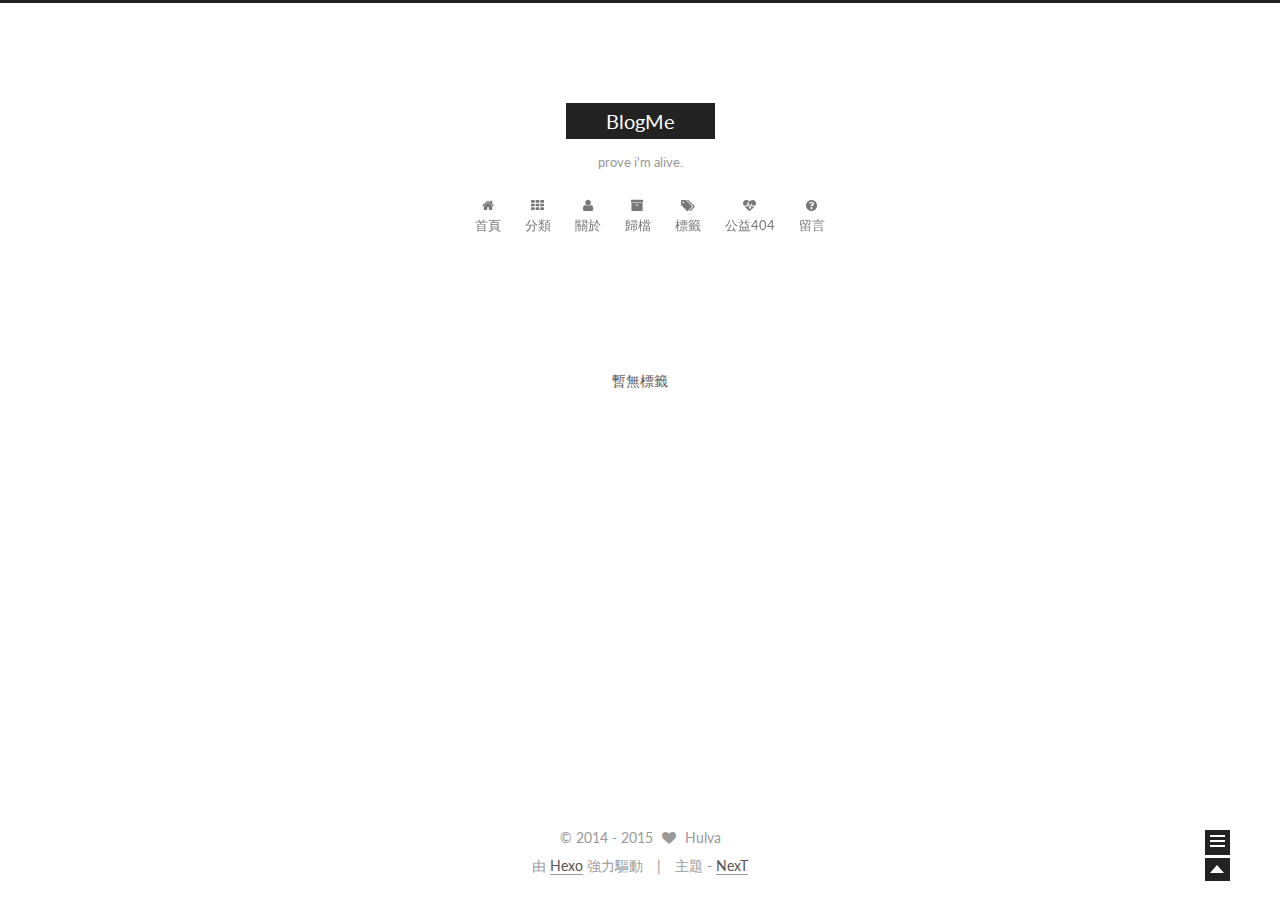
<file: tags/index.html>
<!doctype html>
<html class="theme-next   use-motion ">
<head>
  <meta charset="UTF-8"/>
<meta http-equiv="X-UA-Compatible" content="IE=edge,chrome=1" />
<meta name="viewport" content="width=device-width, initial-scale=1, maximum-scale=1"/>



<meta http-equiv="Cache-Control" content="no-transform" />
<meta http-equiv="Cache-Control" content="no-siteapp" />












  <link href="/vendors/fancybox/source/jquery.fancybox.css?v=2.1.5" rel="stylesheet" type="text/css"/>




  <link href="//fonts.googleapis.com/css?family=Lato:300,400,700,400italic&subset=latin,latin-ext" rel="stylesheet" type="text/css">



<link href="/vendors/font-awesome/css/font-awesome.min.css?v=4.4.0" rel="stylesheet" type="text/css" />

<link href="/css/main.css?v=0.4.5.2" rel="stylesheet" type="text/css" />


  <meta name="keywords" content="Hulva, BlogMe" />








  <link rel="shortcut icon" type="image/x-icon" href="/favicon.ico?v=0.4.5.2" />






<meta name="description" content="我是Hulva，我在这里记录我的学习历程">
<meta property="og:type" content="website">
<meta property="og:title" content="Tagclound">
<meta property="og:url" content="http://hulva.github.io/tags/index.html">
<meta property="og:site_name" content="BlogMe">
<meta property="og:description" content="我是Hulva，我在这里记录我的学习历程">
<meta property="og:updated_time" content="2015-11-28T14:53:34.227Z">
<meta name="twitter:card" content="summary">
<meta name="twitter:title" content="Tagclound">
<meta name="twitter:description" content="我是Hulva，我在这里记录我的学习历程">



<script type="text/javascript" id="hexo.configuration">
  var CONFIG = {
    scheme: '',
    sidebar: 'post',
    motion: true
  };
</script>

  <title>
  

  
    標籤 | BlogMe
  
</title>
</head>

<body itemscope itemtype="http://schema.org/WebPage" lang="zh_CN">

  <!--[if lte IE 8]>
  <div style=' clear: both; height: 59px; padding:0 0 0 15px; position: relative;margin:0 auto;'>
    <a href="http://windows.microsoft.com/en-US/internet-explorer/products/ie/home?ocid=ie6_countdown_bannercode">
      <img src="http://7u2nvr.com1.z0.glb.clouddn.com/picouterie.jpg" border="0" height="42" width="820"
           alt="You are using an outdated browser. For a faster, safer browsing experience, upgrade for free today or use other browser ,like chrome firefox safari."
           style='margin-left:auto;margin-right:auto;display: block;'/>
    </a>
  </div>
<![endif]-->
  



  <script type="text/javascript">
    var _hmt = _hmt || [];
    (function() {
      var hm = document.createElement("script");
      hm.src = "//hm.baidu.com/hm.js?8be125990961741d3b72c5a6c4f857be";
      var s = document.getElementsByTagName("script")[0];
      s.parentNode.insertBefore(hm, s);
    })();
  </script>




  <div class="container one-column ">
    <div class="headband"></div>

    <header id="header" class="header" itemscope itemtype="http://schema.org/WPHeader">
      <div class="header-inner"><div class="site-meta ">
  

  <div class="custom-logo-site-title">
    <a href="/"  class="brand" rel="start">
      <span class="logo-line-before"><i></i></span>
      <span class="site-title">BlogMe</span>
      <span class="logo-line-after"><i></i></span>
    </a>
  </div>
  <p class="site-subtitle">prove i'm alive.</p>
</div>

<div class="site-nav-toggle">
  <button>
    <span class="btn-bar"></span>
    <span class="btn-bar"></span>
    <span class="btn-bar"></span>
  </button>
</div>

<nav class="site-nav">
  

  
    <ul id="menu" class="menu ">
      
        
        <li class="menu-item menu-item-home">
          <a href="/" rel="section">
            
              <i class="menu-item-icon fa fa-home fa-fw"></i> <br />
            
            首頁
          </a>
        </li>
      
        
        <li class="menu-item menu-item-categories">
          <a href="/categories" rel="section">
            
              <i class="menu-item-icon fa fa-th fa-fw"></i> <br />
            
            分類
          </a>
        </li>
      
        
        <li class="menu-item menu-item-about">
          <a href="/about" rel="section">
            
              <i class="menu-item-icon fa fa-user fa-fw"></i> <br />
            
            關於
          </a>
        </li>
      
        
        <li class="menu-item menu-item-archives">
          <a href="/archives" rel="section">
            
              <i class="menu-item-icon fa fa-archive fa-fw"></i> <br />
            
            歸檔
          </a>
        </li>
      
        
        <li class="menu-item menu-item-tags">
          <a href="/tags" rel="section">
            
              <i class="menu-item-icon fa fa-tags fa-fw"></i> <br />
            
            標籤
          </a>
        </li>
      
        
        <li class="menu-item menu-item-commonweal">
          <a href="/404.html" rel="section">
            
              <i class="menu-item-icon fa fa-heartbeat fa-fw"></i> <br />
            
            公益404
          </a>
        </li>
      
        
        <li class="menu-item menu-item-guestbook">
          <a href="/guestbook" rel="section">
            
              <i class="menu-item-icon fa fa-question-circle fa-fw"></i> <br />
            
            留言
          </a>
        </li>
      

      
      
    </ul>
  

  
</nav>

 </div>
    </header>

    <main id="main" class="main">
      <div class="main-inner">
        <div id="content" class="content">
          

  <div id="posts" class="posts-expand">
    
    
      <div class="tag-cloud">
        <div class="tag-cloud-title">
            暫無標籤
        </div>
        <div class="tag-cloud-tags">
          
        </div>
      </div>
    
    
    
      <div class="comments" id="comments">
        
      </div>
    
  </div>


        </div>

        


        
  <div class="comments" id="comments">
    
  </div>


      </div>

      
        
  
  <div class="sidebar-toggle">
    <div class="sidebar-toggle-line-wrap">
      <span class="sidebar-toggle-line sidebar-toggle-line-first"></span>
      <span class="sidebar-toggle-line sidebar-toggle-line-middle"></span>
      <span class="sidebar-toggle-line sidebar-toggle-line-last"></span>
    </div>
  </div>

  <aside id="sidebar" class="sidebar">
    <div class="sidebar-inner">

      

      

      <section class="site-overview sidebar-panel  sidebar-panel-active ">
        <div class="site-author motion-element" itemprop="author" itemscope itemtype="http://schema.org/Person">
          <img class="site-author-image" src="/images/avatar.jpg" alt="Hulva" itemprop="image"/>
          <p class="site-author-name" itemprop="name">Hulva</p>
        </div>
        <p class="site-description motion-element" itemprop="description">我是Hulva，我在这里记录我的学习历程</p>
        <nav class="site-state motion-element">
          <div class="site-state-item site-state-posts">
            <a href="/archives">
              <span class="site-state-item-count">1</span>
              <span class="site-state-item-name">文章</span>
            </a>
          </div>

          <div class="site-state-item site-state-categories">
            <a href="/categories">
              <span class="site-state-item-count">0</span>
              <span class="site-state-item-name">分類</span>
              </a>
          </div>

          <div class="site-state-item site-state-tags">
            <a href="/tags">
              <span class="site-state-item-count">0</span>
              <span class="site-state-item-name">標籤</span>
              </a>
          </div>

        </nav>

        

        <div class="links-of-author motion-element">
          
            
              <span class="links-of-author-item">
                <a href="https://github.com/Hulva" target="_blank">
                  
                    <i class="fa fa-globe"></i> github
                  
                </a>
              </span>
            
              <span class="links-of-author-item">
                <a href="https://twitter.com/Lvsweet217Lv" target="_blank">
                  
                    <i class="fa fa-globe"></i> twitter
                  
                </a>
              </span>
            
              <span class="links-of-author-item">
                <a href="https://www.facebook.com/hulva93" target="_blank">
                  
                    <i class="fa fa-globe"></i> facebook
                  
                </a>
              </span>
            
              <span class="links-of-author-item">
                <a href="http://t.qq.com/LV203344BD" target="_blank">
                  
                    <i class="fa fa-globe"></i> weibo
                  
                </a>
              </span>
            
          
        </div>

        
        

        <div class="links-of-author motion-element">
          
        </div>

      </section>

      

    </div>
  </aside>


      
    </main>

    <footer id="footer" class="footer">
      <div class="footer-inner">
        <div class="copyright" >
  
  &copy;  2014 - 
  <span itemprop="copyrightYear">2015</span>
  <span class="with-love">
    <i class="icon-next-heart fa fa-heart"></i>
  </span>
  <span class="author" itemprop="copyrightHolder">Hulva</span>
</div>

<div class="powered-by">
  由 <a class="theme-link" href="http://hexo.io">Hexo</a> 強力驅動
</div>

<div class="theme-info">
  主題 -
  <a class="theme-link" href="https://github.com/iissnan/hexo-theme-next">
    NexT
  </a>
</div>



      </div>
    </footer>

    <div class="back-to-top"></div>
  </div>

  <script type="text/javascript" src="/vendors/jquery/index.js?v=2.1.3"></script>

  
  

  
  
  

  




  
  <script type="text/javascript" src="/vendors/fancybox/source/jquery.fancybox.pack.js"></script>
  <script type="text/javascript" src="/js/fancy-box.js?v=0.4.5.2"></script>


  <script type="text/javascript" src="/js/helpers.js?v=0.4.5.2"></script>
  <script type="text/javascript" src="/vendors/velocity/velocity.min.js"></script>
<script type="text/javascript" src="/vendors/velocity/velocity.ui.min.js"></script>

<script type="text/javascript" src="/js/motion.js?v=0.4.5.2" id="motion.global"></script>


  <script type="text/javascript" src="/vendors/fastclick/lib/fastclick.min.js?v=1.0.6"></script>
  <script type="text/javascript" src="/vendors/jquery_lazyload/jquery.lazyload.js?v=1.9.7"></script>

  

  <script type="text/javascript" src="/js/bootstrap.js"></script>

  
  

  
  
  

  



  

<script>window._bd_share_config={"common":{"bdSnsKey":{},"bdText":"","bdMini":"1","bdMiniList":false,"bdPic":"","bdStyle":"0","bdSize":"16"},"slide":{"type":"slide","bdImg":"3","bdPos":"left","bdTop":"250"}};with(document)0[(getElementsByTagName('head')[0]||body).appendChild(createElement('script')).src='http://bdimg.share.baidu.com/static/api/js/share.js?v=89860593.js?cdnversion='+~(-new Date()/36e5)];</script>



</body>
</html>
</file>
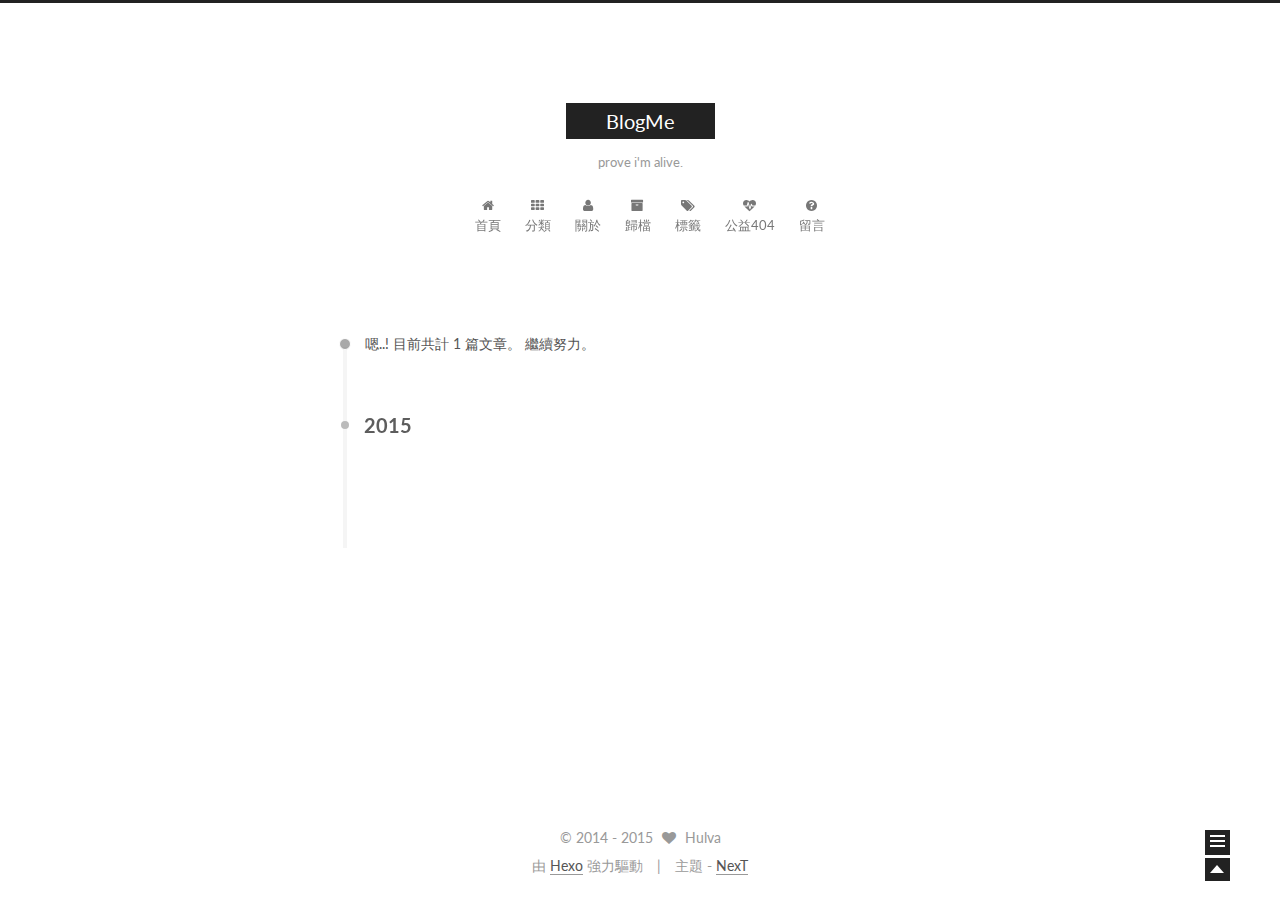
<file: archives/2015/index.html>
<!doctype html>
<html class="theme-next   use-motion ">
<head>
  <meta charset="UTF-8"/>
<meta http-equiv="X-UA-Compatible" content="IE=edge,chrome=1" />
<meta name="viewport" content="width=device-width, initial-scale=1, maximum-scale=1"/>



<meta http-equiv="Cache-Control" content="no-transform" />
<meta http-equiv="Cache-Control" content="no-siteapp" />












  <link href="/vendors/fancybox/source/jquery.fancybox.css?v=2.1.5" rel="stylesheet" type="text/css"/>




  <link href="//fonts.googleapis.com/css?family=Lato:300,400,700,400italic&subset=latin,latin-ext" rel="stylesheet" type="text/css">



<link href="/vendors/font-awesome/css/font-awesome.min.css?v=4.4.0" rel="stylesheet" type="text/css" />

<link href="/css/main.css?v=0.4.5.2" rel="stylesheet" type="text/css" />


  <meta name="keywords" content="Hulva, BlogMe" />








  <link rel="shortcut icon" type="image/x-icon" href="/favicon.ico?v=0.4.5.2" />






<meta name="description" content="我是Hulva，我在这里记录我的学习历程">
<meta property="og:type" content="website">
<meta property="og:title" content="BlogMe">
<meta property="og:url" content="http://hulva.github.io/archives/2015/index.html">
<meta property="og:site_name" content="BlogMe">
<meta property="og:description" content="我是Hulva，我在这里记录我的学习历程">
<meta name="twitter:card" content="summary">
<meta name="twitter:title" content="BlogMe">
<meta name="twitter:description" content="我是Hulva，我在这里记录我的学习历程">



<script type="text/javascript" id="hexo.configuration">
  var CONFIG = {
    scheme: '',
    sidebar: 'post',
    motion: true
  };
</script>

  <title> 歸檔 | BlogMe </title>
</head>

<body itemscope itemtype="http://schema.org/WebPage" lang="zh_CN">

  <!--[if lte IE 8]>
  <div style=' clear: both; height: 59px; padding:0 0 0 15px; position: relative;margin:0 auto;'>
    <a href="http://windows.microsoft.com/en-US/internet-explorer/products/ie/home?ocid=ie6_countdown_bannercode">
      <img src="http://7u2nvr.com1.z0.glb.clouddn.com/picouterie.jpg" border="0" height="42" width="820"
           alt="You are using an outdated browser. For a faster, safer browsing experience, upgrade for free today or use other browser ,like chrome firefox safari."
           style='margin-left:auto;margin-right:auto;display: block;'/>
    </a>
  </div>
<![endif]-->
  



  <script type="text/javascript">
    var _hmt = _hmt || [];
    (function() {
      var hm = document.createElement("script");
      hm.src = "//hm.baidu.com/hm.js?8be125990961741d3b72c5a6c4f857be";
      var s = document.getElementsByTagName("script")[0];
      s.parentNode.insertBefore(hm, s);
    })();
  </script>




  <div class="container one-column  page-archive ">
    <div class="headband"></div>

    <header id="header" class="header" itemscope itemtype="http://schema.org/WPHeader">
      <div class="header-inner"><div class="site-meta ">
  

  <div class="custom-logo-site-title">
    <a href="/"  class="brand" rel="start">
      <span class="logo-line-before"><i></i></span>
      <span class="site-title">BlogMe</span>
      <span class="logo-line-after"><i></i></span>
    </a>
  </div>
  <p class="site-subtitle">prove i'm alive.</p>
</div>

<div class="site-nav-toggle">
  <button>
    <span class="btn-bar"></span>
    <span class="btn-bar"></span>
    <span class="btn-bar"></span>
  </button>
</div>

<nav class="site-nav">
  

  
    <ul id="menu" class="menu ">
      
        
        <li class="menu-item menu-item-home">
          <a href="/" rel="section">
            
              <i class="menu-item-icon fa fa-home fa-fw"></i> <br />
            
            首頁
          </a>
        </li>
      
        
        <li class="menu-item menu-item-categories">
          <a href="/categories" rel="section">
            
              <i class="menu-item-icon fa fa-th fa-fw"></i> <br />
            
            分類
          </a>
        </li>
      
        
        <li class="menu-item menu-item-about">
          <a href="/about" rel="section">
            
              <i class="menu-item-icon fa fa-user fa-fw"></i> <br />
            
            關於
          </a>
        </li>
      
        
        <li class="menu-item menu-item-archives">
          <a href="/archives" rel="section">
            
              <i class="menu-item-icon fa fa-archive fa-fw"></i> <br />
            
            歸檔
          </a>
        </li>
      
        
        <li class="menu-item menu-item-tags">
          <a href="/tags" rel="section">
            
              <i class="menu-item-icon fa fa-tags fa-fw"></i> <br />
            
            標籤
          </a>
        </li>
      
        
        <li class="menu-item menu-item-commonweal">
          <a href="/404.html" rel="section">
            
              <i class="menu-item-icon fa fa-heartbeat fa-fw"></i> <br />
            
            公益404
          </a>
        </li>
      
        
        <li class="menu-item menu-item-guestbook">
          <a href="/guestbook" rel="section">
            
              <i class="menu-item-icon fa fa-question-circle fa-fw"></i> <br />
            
            留言
          </a>
        </li>
      

      
      
    </ul>
  

  
</nav>

 </div>
    </header>

    <main id="main" class="main">
      <div class="main-inner">
        <div id="content" class="content">
          

  <section id="posts" class="posts-collapse">
    <span class="archive-move-on"></span>

    <span class="archive-page-counter">
      
      
      
        
      
      嗯..! 目前共計 1 篇文章。 繼續努力。
    </span>

    

      
      
      

      
        
        <div class="collection-title">
          <h2 class="archive-year motion-element" id="archive-year-2015">2015</h2>
        </div>
      
      

      

  <article class="post post-type-normal" itemscope itemtype="http://schema.org/Article">
    <header class="post-header">

      <h1 class="post-title">
        
            <a class="post-title-link" href="/2015/12/12/hello-world/" itemprop="url">
              
                <span itemprop="name">Hello World</span>
              
            </a>
        
      </h1>

      <div class="post-meta">
        <time class="post-time" itemprop="dateCreated"
              datetime="2015-12-12T21:47:33+08:00"
              content="2015-12-12" >
          12-12
        </time>
      </div>

    </header>
  </article>



    

  </section>

  



        </div>

        


        

      </div>

      
        
  
  <div class="sidebar-toggle">
    <div class="sidebar-toggle-line-wrap">
      <span class="sidebar-toggle-line sidebar-toggle-line-first"></span>
      <span class="sidebar-toggle-line sidebar-toggle-line-middle"></span>
      <span class="sidebar-toggle-line sidebar-toggle-line-last"></span>
    </div>
  </div>

  <aside id="sidebar" class="sidebar">
    <div class="sidebar-inner">

      

      

      <section class="site-overview sidebar-panel  sidebar-panel-active ">
        <div class="site-author motion-element" itemprop="author" itemscope itemtype="http://schema.org/Person">
          <img class="site-author-image" src="/images/avatar.jpg" alt="Hulva" itemprop="image"/>
          <p class="site-author-name" itemprop="name">Hulva</p>
        </div>
        <p class="site-description motion-element" itemprop="description">我是Hulva，我在这里记录我的学习历程</p>
        <nav class="site-state motion-element">
          <div class="site-state-item site-state-posts">
            <a href="/archives">
              <span class="site-state-item-count">1</span>
              <span class="site-state-item-name">文章</span>
            </a>
          </div>

          <div class="site-state-item site-state-categories">
            <a href="/categories">
              <span class="site-state-item-count">0</span>
              <span class="site-state-item-name">分類</span>
              </a>
          </div>

          <div class="site-state-item site-state-tags">
            <a href="/tags">
              <span class="site-state-item-count">0</span>
              <span class="site-state-item-name">標籤</span>
              </a>
          </div>

        </nav>

        

        <div class="links-of-author motion-element">
          
            
              <span class="links-of-author-item">
                <a href="https://github.com/Hulva" target="_blank">
                  
                    <i class="fa fa-globe"></i> github
                  
                </a>
              </span>
            
              <span class="links-of-author-item">
                <a href="https://twitter.com/Lvsweet217Lv" target="_blank">
                  
                    <i class="fa fa-globe"></i> twitter
                  
                </a>
              </span>
            
              <span class="links-of-author-item">
                <a href="https://www.facebook.com/hulva93" target="_blank">
                  
                    <i class="fa fa-globe"></i> facebook
                  
                </a>
              </span>
            
              <span class="links-of-author-item">
                <a href="http://t.qq.com/LV203344BD" target="_blank">
                  
                    <i class="fa fa-globe"></i> weibo
                  
                </a>
              </span>
            
          
        </div>

        
        

        <div class="links-of-author motion-element">
          
        </div>

      </section>

      

    </div>
  </aside>


      
    </main>

    <footer id="footer" class="footer">
      <div class="footer-inner">
        <div class="copyright" >
  
  &copy;  2014 - 
  <span itemprop="copyrightYear">2015</span>
  <span class="with-love">
    <i class="icon-next-heart fa fa-heart"></i>
  </span>
  <span class="author" itemprop="copyrightHolder">Hulva</span>
</div>

<div class="powered-by">
  由 <a class="theme-link" href="http://hexo.io">Hexo</a> 強力驅動
</div>

<div class="theme-info">
  主題 -
  <a class="theme-link" href="https://github.com/iissnan/hexo-theme-next">
    NexT
  </a>
</div>



      </div>
    </footer>

    <div class="back-to-top"></div>
  </div>

  <script type="text/javascript" src="/vendors/jquery/index.js?v=2.1.3"></script>

  
  
  
    <script type="text/javascript">
      postMotionOptions = {stagger: 100, drag: true};
    </script>
  


  
    
    

  


  

  
  <script type="text/javascript" src="/vendors/fancybox/source/jquery.fancybox.pack.js"></script>
  <script type="text/javascript" src="/js/fancy-box.js?v=0.4.5.2"></script>


  <script type="text/javascript" src="/js/helpers.js?v=0.4.5.2"></script>
  <script type="text/javascript" src="/vendors/velocity/velocity.min.js"></script>
<script type="text/javascript" src="/vendors/velocity/velocity.ui.min.js"></script>

<script type="text/javascript" src="/js/motion.js?v=0.4.5.2" id="motion.global"></script>


  <script type="text/javascript" src="/vendors/fastclick/lib/fastclick.min.js?v=1.0.6"></script>
  <script type="text/javascript" src="/vendors/jquery_lazyload/jquery.lazyload.js?v=1.9.7"></script>

  
  
    <script type="text/javascript" id="motion.page.archive">
      $('.archive-year').velocity('transition.slideLeftIn');
    </script>
  


  <script type="text/javascript" src="/js/bootstrap.js"></script>

  
  

  
  

</body>
</html>
</file>
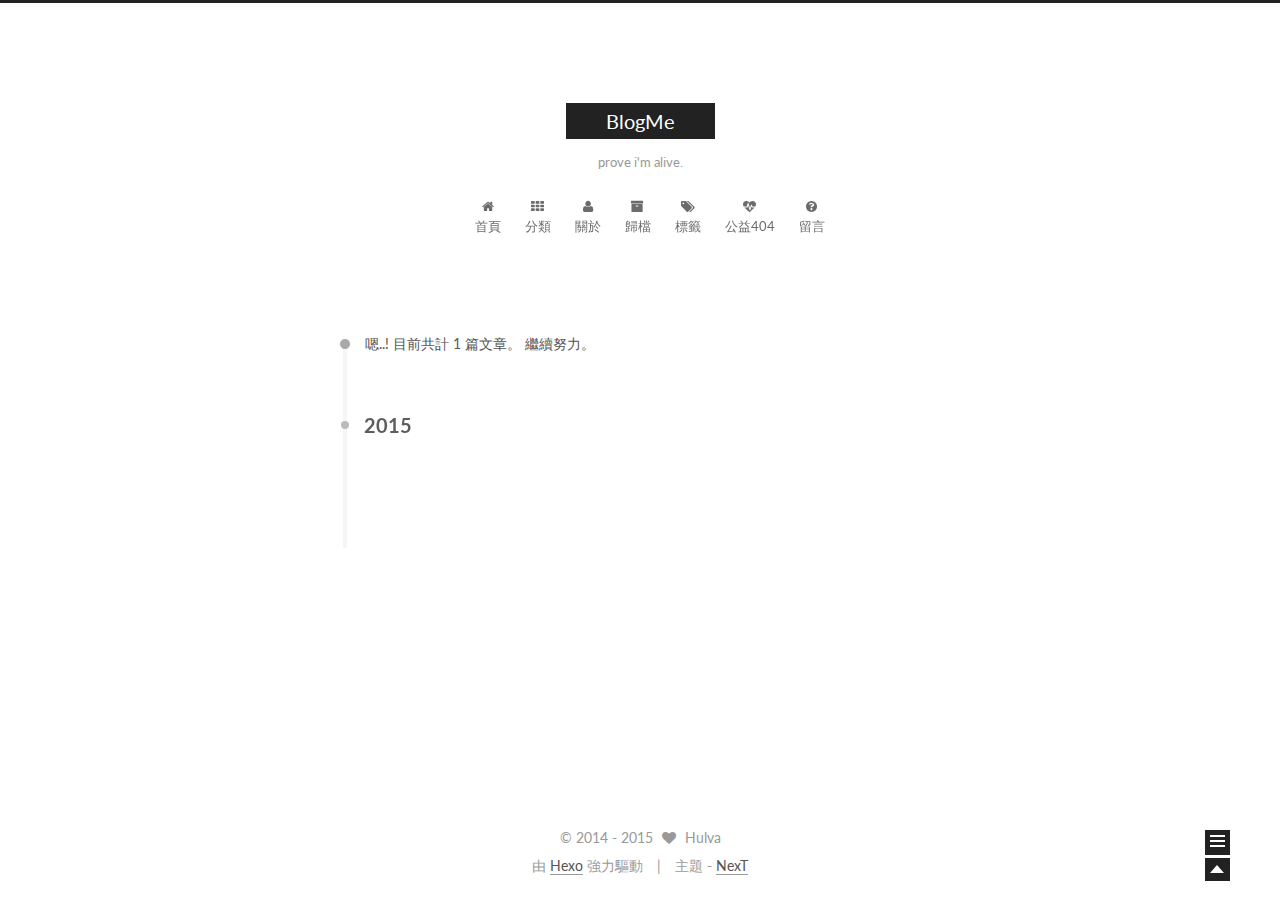
<file: archives/2015/12/index.html>
<!doctype html>
<html class="theme-next   use-motion ">
<head>
  <meta charset="UTF-8"/>
<meta http-equiv="X-UA-Compatible" content="IE=edge,chrome=1" />
<meta name="viewport" content="width=device-width, initial-scale=1, maximum-scale=1"/>



<meta http-equiv="Cache-Control" content="no-transform" />
<meta http-equiv="Cache-Control" content="no-siteapp" />












  <link href="/vendors/fancybox/source/jquery.fancybox.css?v=2.1.5" rel="stylesheet" type="text/css"/>




  <link href="//fonts.googleapis.com/css?family=Lato:300,400,700,400italic&subset=latin,latin-ext" rel="stylesheet" type="text/css">



<link href="/vendors/font-awesome/css/font-awesome.min.css?v=4.4.0" rel="stylesheet" type="text/css" />

<link href="/css/main.css?v=0.4.5.2" rel="stylesheet" type="text/css" />


  <meta name="keywords" content="Hulva, BlogMe" />








  <link rel="shortcut icon" type="image/x-icon" href="/favicon.ico?v=0.4.5.2" />






<meta name="description" content="我是Hulva，我在这里记录我的学习历程">
<meta property="og:type" content="website">
<meta property="og:title" content="BlogMe">
<meta property="og:url" content="http://hulva.github.io/archives/2015/12/index.html">
<meta property="og:site_name" content="BlogMe">
<meta property="og:description" content="我是Hulva，我在这里记录我的学习历程">
<meta name="twitter:card" content="summary">
<meta name="twitter:title" content="BlogMe">
<meta name="twitter:description" content="我是Hulva，我在这里记录我的学习历程">



<script type="text/javascript" id="hexo.configuration">
  var CONFIG = {
    scheme: '',
    sidebar: 'post',
    motion: true
  };
</script>

  <title> 歸檔 | BlogMe </title>
</head>

<body itemscope itemtype="http://schema.org/WebPage" lang="zh_CN">

  <!--[if lte IE 8]>
  <div style=' clear: both; height: 59px; padding:0 0 0 15px; position: relative;margin:0 auto;'>
    <a href="http://windows.microsoft.com/en-US/internet-explorer/products/ie/home?ocid=ie6_countdown_bannercode">
      <img src="http://7u2nvr.com1.z0.glb.clouddn.com/picouterie.jpg" border="0" height="42" width="820"
           alt="You are using an outdated browser. For a faster, safer browsing experience, upgrade for free today or use other browser ,like chrome firefox safari."
           style='margin-left:auto;margin-right:auto;display: block;'/>
    </a>
  </div>
<![endif]-->
  



  <script type="text/javascript">
    var _hmt = _hmt || [];
    (function() {
      var hm = document.createElement("script");
      hm.src = "//hm.baidu.com/hm.js?8be125990961741d3b72c5a6c4f857be";
      var s = document.getElementsByTagName("script")[0];
      s.parentNode.insertBefore(hm, s);
    })();
  </script>




  <div class="container one-column  page-archive ">
    <div class="headband"></div>

    <header id="header" class="header" itemscope itemtype="http://schema.org/WPHeader">
      <div class="header-inner"><div class="site-meta ">
  

  <div class="custom-logo-site-title">
    <a href="/"  class="brand" rel="start">
      <span class="logo-line-before"><i></i></span>
      <span class="site-title">BlogMe</span>
      <span class="logo-line-after"><i></i></span>
    </a>
  </div>
  <p class="site-subtitle">prove i'm alive.</p>
</div>

<div class="site-nav-toggle">
  <button>
    <span class="btn-bar"></span>
    <span class="btn-bar"></span>
    <span class="btn-bar"></span>
  </button>
</div>

<nav class="site-nav">
  

  
    <ul id="menu" class="menu ">
      
        
        <li class="menu-item menu-item-home">
          <a href="/" rel="section">
            
              <i class="menu-item-icon fa fa-home fa-fw"></i> <br />
            
            首頁
          </a>
        </li>
      
        
        <li class="menu-item menu-item-categories">
          <a href="/categories" rel="section">
            
              <i class="menu-item-icon fa fa-th fa-fw"></i> <br />
            
            分類
          </a>
        </li>
      
        
        <li class="menu-item menu-item-about">
          <a href="/about" rel="section">
            
              <i class="menu-item-icon fa fa-user fa-fw"></i> <br />
            
            關於
          </a>
        </li>
      
        
        <li class="menu-item menu-item-archives">
          <a href="/archives" rel="section">
            
              <i class="menu-item-icon fa fa-archive fa-fw"></i> <br />
            
            歸檔
          </a>
        </li>
      
        
        <li class="menu-item menu-item-tags">
          <a href="/tags" rel="section">
            
              <i class="menu-item-icon fa fa-tags fa-fw"></i> <br />
            
            標籤
          </a>
        </li>
      
        
        <li class="menu-item menu-item-commonweal">
          <a href="/404.html" rel="section">
            
              <i class="menu-item-icon fa fa-heartbeat fa-fw"></i> <br />
            
            公益404
          </a>
        </li>
      
        
        <li class="menu-item menu-item-guestbook">
          <a href="/guestbook" rel="section">
            
              <i class="menu-item-icon fa fa-question-circle fa-fw"></i> <br />
            
            留言
          </a>
        </li>
      

      
      
    </ul>
  

  
</nav>

 </div>
    </header>

    <main id="main" class="main">
      <div class="main-inner">
        <div id="content" class="content">
          

  <section id="posts" class="posts-collapse">
    <span class="archive-move-on"></span>

    <span class="archive-page-counter">
      
      
      
        
      
      嗯..! 目前共計 1 篇文章。 繼續努力。
    </span>

    

      
      
      

      
        
        <div class="collection-title">
          <h2 class="archive-year motion-element" id="archive-year-2015">2015</h2>
        </div>
      
      

      

  <article class="post post-type-normal" itemscope itemtype="http://schema.org/Article">
    <header class="post-header">

      <h1 class="post-title">
        
            <a class="post-title-link" href="/2015/12/12/hello-world/" itemprop="url">
              
                <span itemprop="name">Hello World</span>
              
            </a>
        
      </h1>

      <div class="post-meta">
        <time class="post-time" itemprop="dateCreated"
              datetime="2015-12-12T21:47:33+08:00"
              content="2015-12-12" >
          12-12
        </time>
      </div>

    </header>
  </article>



    

  </section>

  



        </div>

        


        

      </div>

      
        
  
  <div class="sidebar-toggle">
    <div class="sidebar-toggle-line-wrap">
      <span class="sidebar-toggle-line sidebar-toggle-line-first"></span>
      <span class="sidebar-toggle-line sidebar-toggle-line-middle"></span>
      <span class="sidebar-toggle-line sidebar-toggle-line-last"></span>
    </div>
  </div>

  <aside id="sidebar" class="sidebar">
    <div class="sidebar-inner">

      

      

      <section class="site-overview sidebar-panel  sidebar-panel-active ">
        <div class="site-author motion-element" itemprop="author" itemscope itemtype="http://schema.org/Person">
          <img class="site-author-image" src="/images/avatar.jpg" alt="Hulva" itemprop="image"/>
          <p class="site-author-name" itemprop="name">Hulva</p>
        </div>
        <p class="site-description motion-element" itemprop="description">我是Hulva，我在这里记录我的学习历程</p>
        <nav class="site-state motion-element">
          <div class="site-state-item site-state-posts">
            <a href="/archives">
              <span class="site-state-item-count">1</span>
              <span class="site-state-item-name">文章</span>
            </a>
          </div>

          <div class="site-state-item site-state-categories">
            <a href="/categories">
              <span class="site-state-item-count">0</span>
              <span class="site-state-item-name">分類</span>
              </a>
          </div>

          <div class="site-state-item site-state-tags">
            <a href="/tags">
              <span class="site-state-item-count">0</span>
              <span class="site-state-item-name">標籤</span>
              </a>
          </div>

        </nav>

        

        <div class="links-of-author motion-element">
          
            
              <span class="links-of-author-item">
                <a href="https://github.com/Hulva" target="_blank">
                  
                    <i class="fa fa-globe"></i> github
                  
                </a>
              </span>
            
              <span class="links-of-author-item">
                <a href="https://twitter.com/Lvsweet217Lv" target="_blank">
                  
                    <i class="fa fa-globe"></i> twitter
                  
                </a>
              </span>
            
              <span class="links-of-author-item">
                <a href="https://www.facebook.com/hulva93" target="_blank">
                  
                    <i class="fa fa-globe"></i> facebook
                  
                </a>
              </span>
            
              <span class="links-of-author-item">
                <a href="http://t.qq.com/LV203344BD" target="_blank">
                  
                    <i class="fa fa-globe"></i> weibo
                  
                </a>
              </span>
            
          
        </div>

        
        

        <div class="links-of-author motion-element">
          
        </div>

      </section>

      

    </div>
  </aside>


      
    </main>

    <footer id="footer" class="footer">
      <div class="footer-inner">
        <div class="copyright" >
  
  &copy;  2014 - 
  <span itemprop="copyrightYear">2015</span>
  <span class="with-love">
    <i class="icon-next-heart fa fa-heart"></i>
  </span>
  <span class="author" itemprop="copyrightHolder">Hulva</span>
</div>

<div class="powered-by">
  由 <a class="theme-link" href="http://hexo.io">Hexo</a> 強力驅動
</div>

<div class="theme-info">
  主題 -
  <a class="theme-link" href="https://github.com/iissnan/hexo-theme-next">
    NexT
  </a>
</div>



      </div>
    </footer>

    <div class="back-to-top"></div>
  </div>

  <script type="text/javascript" src="/vendors/jquery/index.js?v=2.1.3"></script>

  
  
  
    <script type="text/javascript">
      postMotionOptions = {stagger: 100, drag: true};
    </script>
  


  
    
    

  


  

  
  <script type="text/javascript" src="/vendors/fancybox/source/jquery.fancybox.pack.js"></script>
  <script type="text/javascript" src="/js/fancy-box.js?v=0.4.5.2"></script>


  <script type="text/javascript" src="/js/helpers.js?v=0.4.5.2"></script>
  <script type="text/javascript" src="/vendors/velocity/velocity.min.js"></script>
<script type="text/javascript" src="/vendors/velocity/velocity.ui.min.js"></script>

<script type="text/javascript" src="/js/motion.js?v=0.4.5.2" id="motion.global"></script>


  <script type="text/javascript" src="/vendors/fastclick/lib/fastclick.min.js?v=1.0.6"></script>
  <script type="text/javascript" src="/vendors/jquery_lazyload/jquery.lazyload.js?v=1.9.7"></script>

  
  
    <script type="text/javascript" id="motion.page.archive">
      $('.archive-year').velocity('transition.slideLeftIn');
    </script>
  


  <script type="text/javascript" src="/js/bootstrap.js"></script>

  
  

  
  

</body>
</html>
</file>
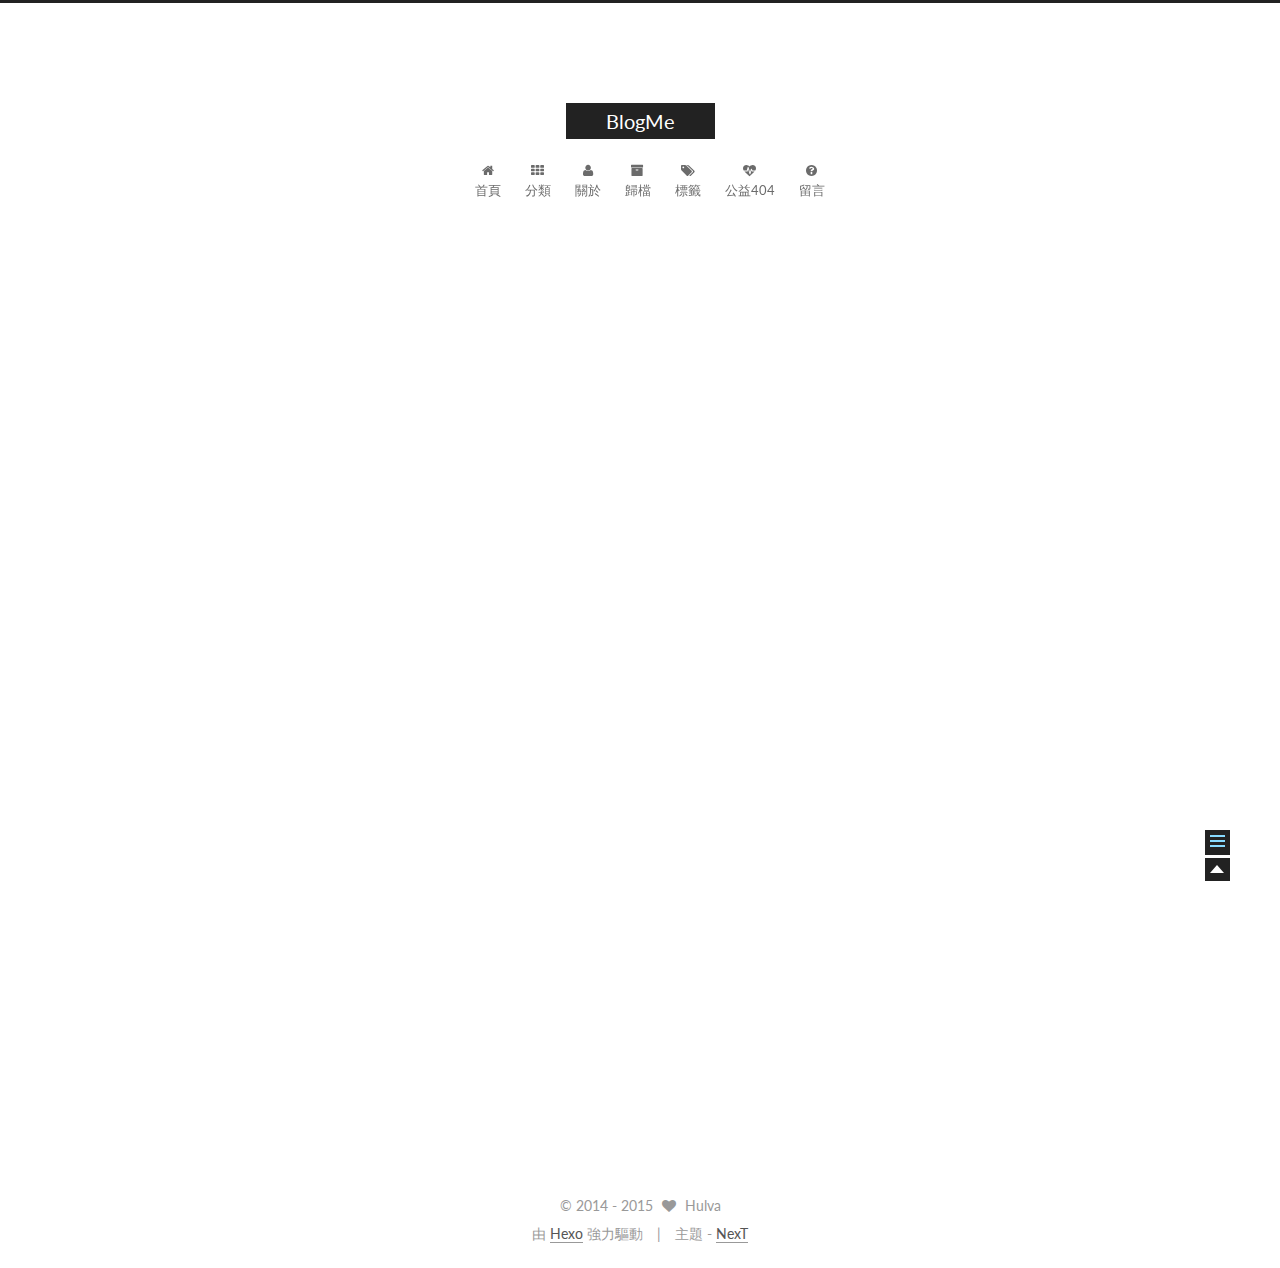
<file: 2015/11/28/hello-world/index.html>
<!doctype html>
<html class="theme-next   use-motion ">
<head>
  <meta charset="UTF-8"/>
<meta http-equiv="X-UA-Compatible" content="IE=edge,chrome=1" />
<meta name="viewport" content="width=device-width, initial-scale=1, maximum-scale=1"/>



<meta http-equiv="Cache-Control" content="no-transform" />
<meta http-equiv="Cache-Control" content="no-siteapp" />












  <link href="/vendors/fancybox/source/jquery.fancybox.css?v=2.1.5" rel="stylesheet" type="text/css"/>




  <link href="//fonts.googleapis.com/css?family=Lato:300,400,700,400italic&subset=latin,latin-ext" rel="stylesheet" type="text/css">



<link href="/vendors/font-awesome/css/font-awesome.min.css?v=4.4.0" rel="stylesheet" type="text/css" />

<link href="/css/main.css?v=0.4.5.2" rel="stylesheet" type="text/css" />


  <meta name="keywords" content="Hulva, BlogMe" />








  <link rel="shortcut icon" type="image/x-icon" href="/favicon.ico?v=0.4.5.2" />






<meta name="description" content="Welcome to BlogMe!
Quick StartCreate a new post1$ hexo new &quot;My New Post&quot;
Run server1$ hexo server
Generate static files1$ hexo generate
Deploy to remote sites1$ hexo deploy">
<meta property="og:type" content="article">
<meta property="og:title" content="Hello World">
<meta property="og:url" content="http://hulva.github.io/2015/11/28/hello-world/index.html">
<meta property="og:site_name" content="BlogMe">
<meta property="og:description" content="Welcome to BlogMe!
Quick StartCreate a new post1$ hexo new &quot;My New Post&quot;
Run server1$ hexo server
Generate static files1$ hexo generate
Deploy to remote sites1$ hexo deploy">
<meta property="og:updated_time" content="2015-11-28T13:32:43.279Z">
<meta name="twitter:card" content="summary">
<meta name="twitter:title" content="Hello World">
<meta name="twitter:description" content="Welcome to BlogMe!
Quick StartCreate a new post1$ hexo new &quot;My New Post&quot;
Run server1$ hexo server
Generate static files1$ hexo generate
Deploy to remote sites1$ hexo deploy">



<script type="text/javascript" id="hexo.configuration">
  var CONFIG = {
    scheme: '',
    sidebar: 'post',
    motion: true
  };
</script>

  <title> Hello World | BlogMe </title>
</head>

<body itemscope itemtype="http://schema.org/WebPage" lang="zh_hk">

  <!--[if lte IE 8]>
  <div style=' clear: both; height: 59px; padding:0 0 0 15px; position: relative;margin:0 auto;'>
    <a href="http://windows.microsoft.com/en-US/internet-explorer/products/ie/home?ocid=ie6_countdown_bannercode">
      <img src="http://7u2nvr.com1.z0.glb.clouddn.com/picouterie.jpg" border="0" height="42" width="820"
           alt="You are using an outdated browser. For a faster, safer browsing experience, upgrade for free today or use other browser ,like chrome firefox safari."
           style='margin-left:auto;margin-right:auto;display: block;'/>
    </a>
  </div>
<![endif]-->
  



  <script type="text/javascript">
    var _hmt = _hmt || [];
    (function() {
      var hm = document.createElement("script");
      hm.src = "//hm.baidu.com/hm.js?8be125990961741d3b72c5a6c4f857be";
      var s = document.getElementsByTagName("script")[0];
      s.parentNode.insertBefore(hm, s);
    })();
  </script>




  <div class="container one-column page-post-detail">
    <div class="headband"></div>

    <header id="header" class="header" itemscope itemtype="http://schema.org/WPHeader">
      <div class="header-inner"><div class="site-meta ">
  

  <div class="custom-logo-site-title">
    <a href="/"  class="brand" rel="start">
      <span class="logo-line-before"><i></i></span>
      <span class="site-title">BlogMe</span>
      <span class="logo-line-after"><i></i></span>
    </a>
  </div>
  <p class="site-subtitle"></p>
</div>

<div class="site-nav-toggle">
  <button>
    <span class="btn-bar"></span>
    <span class="btn-bar"></span>
    <span class="btn-bar"></span>
  </button>
</div>

<nav class="site-nav">
  

  
    <ul id="menu" class="menu ">
      
        
        <li class="menu-item menu-item-home">
          <a href="/" rel="section">
            
              <i class="menu-item-icon fa fa-home fa-fw"></i> <br />
            
            首頁
          </a>
        </li>
      
        
        <li class="menu-item menu-item-categories">
          <a href="/categories" rel="section">
            
              <i class="menu-item-icon fa fa-th fa-fw"></i> <br />
            
            分類
          </a>
        </li>
      
        
        <li class="menu-item menu-item-about">
          <a href="/about" rel="section">
            
              <i class="menu-item-icon fa fa-user fa-fw"></i> <br />
            
            關於
          </a>
        </li>
      
        
        <li class="menu-item menu-item-archives">
          <a href="/archives" rel="section">
            
              <i class="menu-item-icon fa fa-archive fa-fw"></i> <br />
            
            歸檔
          </a>
        </li>
      
        
        <li class="menu-item menu-item-tags">
          <a href="/tags" rel="section">
            
              <i class="menu-item-icon fa fa-tags fa-fw"></i> <br />
            
            標籤
          </a>
        </li>
      
        
        <li class="menu-item menu-item-commonweal">
          <a href="/404.html" rel="section">
            
              <i class="menu-item-icon fa fa-heartbeat fa-fw"></i> <br />
            
            公益404
          </a>
        </li>
      
        
        <li class="menu-item menu-item-guestbook">
          <a href="/guestbook" rel="section">
            
              <i class="menu-item-icon fa fa-question-circle fa-fw"></i> <br />
            
            留言
          </a>
        </li>
      

      
      
    </ul>
  

  
</nav>

 </div>
    </header>

    <main id="main" class="main">
      <div class="main-inner">
        <div id="content" class="content">
          

  <div id="posts" class="posts-expand">
    

  
  

  
  
  

  <article class="post post-type-normal " itemscope itemtype="http://schema.org/Article">

    
      <header class="post-header">

        
        
          <h1 class="post-title" itemprop="name headline">
            
            
              
                Hello World
              
            
          </h1>
        

        <div class="post-meta">
          <span class="post-time">
            發表於
            <time itemprop="dateCreated" datetime="2015-11-28T21:32:43+08:00" content="2015-11-28">
              2015-11-28
            </time>
          </span>

          

          
            
          

          

        </div>
      </header>
    


    <div class="post-body">

      
      

      
        <span itemprop="articleBody"><p>Welcome to BlogMe!</p>
<h2 id="Quick_Start">Quick Start</h2><h3 id="Create_a_new_post">Create a new post</h3><figure class="highlight bash"><table><tr><td class="gutter"><pre><span class="line">1</span><br></pre></td><td class="code"><pre><span class="line">$ hexo new <span class="string">"My New Post"</span></span><br></pre></td></tr></table></figure>
<h3 id="Run_server">Run server</h3><figure class="highlight bash"><table><tr><td class="gutter"><pre><span class="line">1</span><br></pre></td><td class="code"><pre><span class="line">$ hexo server</span><br></pre></td></tr></table></figure>
<h3 id="Generate_static_files">Generate static files</h3><figure class="highlight bash"><table><tr><td class="gutter"><pre><span class="line">1</span><br></pre></td><td class="code"><pre><span class="line">$ hexo generate</span><br></pre></td></tr></table></figure>
<h3 id="Deploy_to_remote_sites">Deploy to remote sites</h3><figure class="highlight bash"><table><tr><td class="gutter"><pre><span class="line">1</span><br></pre></td><td class="code"><pre><span class="line">$ hexo deploy</span><br></pre></td></tr></table></figure>
</span>
      
    </div>

    <footer class="post-footer">
      

      

      
      
    </footer>
  </article>



    <div class="post-spread">
      
        <!-- JiaThis Button BEGIN -->
<div class="jiathis_style">
  <a class="jiathis_button_tsina"></a>
  <a class="jiathis_button_tqq"></a>
  <a class="jiathis_button_weixin"></a>
  <a class="jiathis_button_cqq"></a>
  <a class="jiathis_button_douban"></a>
  <a class="jiathis_button_renren"></a>
  <a class="jiathis_button_qzone"></a>
  <a class="jiathis_button_kaixin001"></a>
  <a class="jiathis_button_copy"></a>
  <a href="http://www.jiathis.com/share" class="jiathis jiathis_txt jiathis_separator jtico jtico_jiathis" target="_blank"></a>
  <a class="jiathis_counter_style"></a>
</div>
<script type="text/javascript" >
  var jiathis_config={
    hideMore:false
  }
</script>
<script type="text/javascript" src="http://v3.jiathis.com/code/jia.js" charset="utf-8"></script>
<!-- JiaThis Button END -->

      
    </div>
  </div>


        </div>

        


        
  <div class="comments" id="comments">
    
  </div>


      </div>

      
        
  
  <div class="sidebar-toggle">
    <div class="sidebar-toggle-line-wrap">
      <span class="sidebar-toggle-line sidebar-toggle-line-first"></span>
      <span class="sidebar-toggle-line sidebar-toggle-line-middle"></span>
      <span class="sidebar-toggle-line sidebar-toggle-line-last"></span>
    </div>
  </div>

  <aside id="sidebar" class="sidebar">
    <div class="sidebar-inner">

      

      
        <ul class="sidebar-nav motion-element">
          <li class="sidebar-nav-toc sidebar-nav-active" data-target="post-toc-wrap" >
            文章目錄
          </li>
          <li class="sidebar-nav-overview" data-target="site-overview">
            本站概覽
          </li>
        </ul>
      

      <section class="site-overview sidebar-panel ">
        <div class="site-author motion-element" itemprop="author" itemscope itemtype="http://schema.org/Person">
          <img class="site-author-image" src="/images/avatar.jpg" alt="Hulva" itemprop="image"/>
          <p class="site-author-name" itemprop="name">Hulva</p>
        </div>
        <p class="site-description motion-element" itemprop="description">我是Hulva，我在这里记录我的学习历程</p>
        <nav class="site-state motion-element">
          <div class="site-state-item site-state-posts">
            <a href="/archives">
              <span class="site-state-item-count">1</span>
              <span class="site-state-item-name">文章</span>
            </a>
          </div>

          <div class="site-state-item site-state-categories">
            <a href="/categories">
              <span class="site-state-item-count">0</span>
              <span class="site-state-item-name">分類</span>
              </a>
          </div>

          <div class="site-state-item site-state-tags">
            <a href="/tags">
              <span class="site-state-item-count">0</span>
              <span class="site-state-item-name">標籤</span>
              </a>
          </div>

        </nav>

        

        <div class="links-of-author motion-element">
          
            
              <span class="links-of-author-item">
                <a href="https://github.com/Hulva" target="_blank">
                  
                    <i class="fa fa-globe"></i> github
                  
                </a>
              </span>
            
              <span class="links-of-author-item">
                <a href="https://twitter.com/Lvsweet217Lv" target="_blank">
                  
                    <i class="fa fa-globe"></i> twitter
                  
                </a>
              </span>
            
              <span class="links-of-author-item">
                <a href="https://www.facebook.com/hulva93" target="_blank">
                  
                    <i class="fa fa-globe"></i> facebook
                  
                </a>
              </span>
            
              <span class="links-of-author-item">
                <a href="http://t.qq.com/LV203344BD" target="_blank">
                  
                    <i class="fa fa-globe"></i> weibo
                  
                </a>
              </span>
            
          
        </div>

        
        

        <div class="links-of-author motion-element">
          
        </div>

      </section>

      
        <section class="post-toc-wrap motion-element sidebar-panel sidebar-panel-active">
          <div class="post-toc-indicator-top post-toc-indicator">
            <i class="fa fa-angle-double-up"></i>
          </div>
          <div class="post-toc">
            
              
            
            
              <div class="post-toc-content"><ol class="nav"><li class="nav-item nav-level-2"><a class="nav-link" href="#Quick_Start"><span class="nav-number">1.</span> <span class="nav-text">Quick Start</span></a><ol class="nav-child"><li class="nav-item nav-level-3"><a class="nav-link" href="#Create_a_new_post"><span class="nav-number">1.1.</span> <span class="nav-text">Create a new post</span></a></li><li class="nav-item nav-level-3"><a class="nav-link" href="#Run_server"><span class="nav-number">1.2.</span> <span class="nav-text">Run server</span></a></li><li class="nav-item nav-level-3"><a class="nav-link" href="#Generate_static_files"><span class="nav-number">1.3.</span> <span class="nav-text">Generate static files</span></a></li><li class="nav-item nav-level-3"><a class="nav-link" href="#Deploy_to_remote_sites"><span class="nav-number">1.4.</span> <span class="nav-text">Deploy to remote sites</span></a></li></ol></li></ol></div>
            
          </div>
          <div class="post-toc-indicator-bottom post-toc-indicator">
            <i class="fa fa-angle-double-down"></i>
          </div>
        </section>
      

    </div>
  </aside>


      
    </main>

    <footer id="footer" class="footer">
      <div class="footer-inner">
        <div class="copyright" >
  
  &copy;  2014 - 
  <span itemprop="copyrightYear">2015</span>
  <span class="with-love">
    <i class="icon-next-heart fa fa-heart"></i>
  </span>
  <span class="author" itemprop="copyrightHolder">Hulva</span>
</div>

<div class="powered-by">
  由 <a class="theme-link" href="http://hexo.io">Hexo</a> 強力驅動
</div>

<div class="theme-info">
  主題 -
  <a class="theme-link" href="https://github.com/iissnan/hexo-theme-next">
    NexT
  </a>
</div>



      </div>
    </footer>

    <div class="back-to-top"></div>
  </div>

  <script type="text/javascript" src="/vendors/jquery/index.js?v=2.1.3"></script>

  
  

  
    
    

  


  

  
  <script type="text/javascript" src="/vendors/fancybox/source/jquery.fancybox.pack.js"></script>
  <script type="text/javascript" src="/js/fancy-box.js?v=0.4.5.2"></script>


  <script type="text/javascript" src="/js/helpers.js?v=0.4.5.2"></script>
  <script type="text/javascript" src="/vendors/velocity/velocity.min.js"></script>
<script type="text/javascript" src="/vendors/velocity/velocity.ui.min.js"></script>

<script type="text/javascript" src="/js/motion.js?v=0.4.5.2" id="motion.global"></script>


  <script type="text/javascript" src="/vendors/fastclick/lib/fastclick.min.js?v=1.0.6"></script>
  <script type="text/javascript" src="/vendors/jquery_lazyload/jquery.lazyload.js?v=1.9.7"></script>

  
  
<script type="text/javascript" src="/js/bootstrap.scrollspy.js?v=0.4.5.2" id="bootstrap.scrollspy.custom"></script>


<script type="text/javascript" id="sidebar.toc.highlight">
  $(document).ready(function () {
    var tocSelector = '.post-toc';
    var $tocSelector = $(tocSelector);
    var activeCurrentSelector = '.active-current';

    $tocSelector
      .on('activate.bs.scrollspy', function () {
        var $currentActiveElement = $(tocSelector + ' .active').last();

        removeCurrentActiveClass();
        $currentActiveElement.addClass('active-current');

        $tocSelector[0].scrollTop = $currentActiveElement.position().top;
      })
      .on('clear.bs.scrollspy', function () {
        removeCurrentActiveClass();
      });

    function removeCurrentActiveClass () {
      $(tocSelector + ' ' + activeCurrentSelector)
        .removeClass(activeCurrentSelector.substring(1));
    }

    function processTOC () {
      getTOCMaxHeight();
      toggleTOCOverflowIndicators();
    }

    function getTOCMaxHeight () {
      var height = $('.sidebar').height() -
                   $tocSelector.position().top -
                   $('.post-toc-indicator-bottom').height();

      $tocSelector.css('height', height);

      return height;
    }

    function toggleTOCOverflowIndicators () {
      tocOverflowIndicator(
        '.post-toc-indicator-top',
        $tocSelector.scrollTop() > 0 ? 'show' : 'hide'
      );

      tocOverflowIndicator(
        '.post-toc-indicator-bottom',
        $tocSelector.scrollTop() >= $tocSelector.find('ol').height() - $tocSelector.height() ? 'hide' : 'show'
      )
    }

    $(document).on('sidebar.motion.complete', function () {
      processTOC();
    });

    $('body').scrollspy({ target: tocSelector });
    $(window).on('resize', function () {
      if ( $('.sidebar').hasClass('sidebar-active') ) {
        processTOC();
      }
    });

    onScroll($tocSelector);

    function onScroll (element) {
      element.on('mousewheel DOMMouseScroll', function (event) {
          var oe = event.originalEvent;
          var delta = oe.wheelDelta || -oe.detail;

          this.scrollTop += ( delta < 0 ? 1 : -1 ) * 30;
          event.preventDefault();

          toggleTOCOverflowIndicators();
      });
    }

    function tocOverflowIndicator (indicator, action) {
      var $indicator = $(indicator);
      var opacity = action === 'show' ? 1 : 0;
      $indicator.velocity ?
        $indicator.velocity('stop').velocity({
          opacity: opacity
        }, { duration: 100 }) :
        $indicator.stop().animate({
          opacity: opacity
        }, 100);
    }

  });
</script>

<script type="text/javascript" id="sidebar.nav">
  $(document).ready(function () {
    var html = $('html');
    var TAB_ANIMATE_DURATION = 200;
    var hasVelocity = $.isFunction(html.velocity);

    $('.sidebar-nav li').on('click', function () {
      var item = $(this);
      var activeTabClassName = 'sidebar-nav-active';
      var activePanelClassName = 'sidebar-panel-active';
      if (item.hasClass(activeTabClassName)) {
        return;
      }

      var currentTarget = $('.' + activePanelClassName);
      var target = $('.' + item.data('target'));

      hasVelocity ?
        currentTarget.velocity('transition.slideUpOut', TAB_ANIMATE_DURATION, function () {
          target
            .velocity('stop')
            .velocity('transition.slideDownIn', TAB_ANIMATE_DURATION)
            .addClass(activePanelClassName);
        }) :
        currentTarget.animate({ opacity: 0 }, TAB_ANIMATE_DURATION, function () {
          currentTarget.hide();
          target
            .stop()
            .css({'opacity': 0, 'display': 'block'})
            .animate({ opacity: 1 }, TAB_ANIMATE_DURATION, function () {
              currentTarget.removeClass(activePanelClassName);
              target.addClass(activePanelClassName);
            });
        });

      item.siblings().removeClass(activeTabClassName);
      item.addClass(activeTabClassName);
    });

    $('.post-toc a').on('click', function (e) {
      e.preventDefault();
      var targetSelector = escapeSelector(this.getAttribute('href'));
      var offset = $(targetSelector).offset().top;
      hasVelocity ?
        html.velocity('stop').velocity('scroll', {
          offset: offset  + 'px',
          mobileHA: false
        }) :
        $('html, body').stop().animate({
          scrollTop: offset
        }, 500);
    });

    // Expand sidebar on post detail page by default, when post has a toc.
    motionMiddleWares.sidebar = function () {
      var $tocContent = $('.post-toc-content');
      if (CONFIG.sidebar === 'post') {
        if ($tocContent.length > 0 && $tocContent.html().trim().length > 0) {
          displaySidebar();
        }
      }
    };
  });
</script>



  <script type="text/javascript" src="/js/bootstrap.js"></script>

  
  

  
  

<script>window._bd_share_config={"common":{"bdSnsKey":{},"bdText":"","bdMini":"1","bdMiniList":false,"bdPic":"","bdStyle":"0","bdSize":"16"},"slide":{"type":"slide","bdImg":"3","bdPos":"left","bdTop":"250"}};with(document)0[(getElementsByTagName('head')[0]||body).appendChild(createElement('script')).src='http://bdimg.share.baidu.com/static/api/js/share.js?v=89860593.js?cdnversion='+~(-new Date()/36e5)];</script>



</body>
</html>
</file>
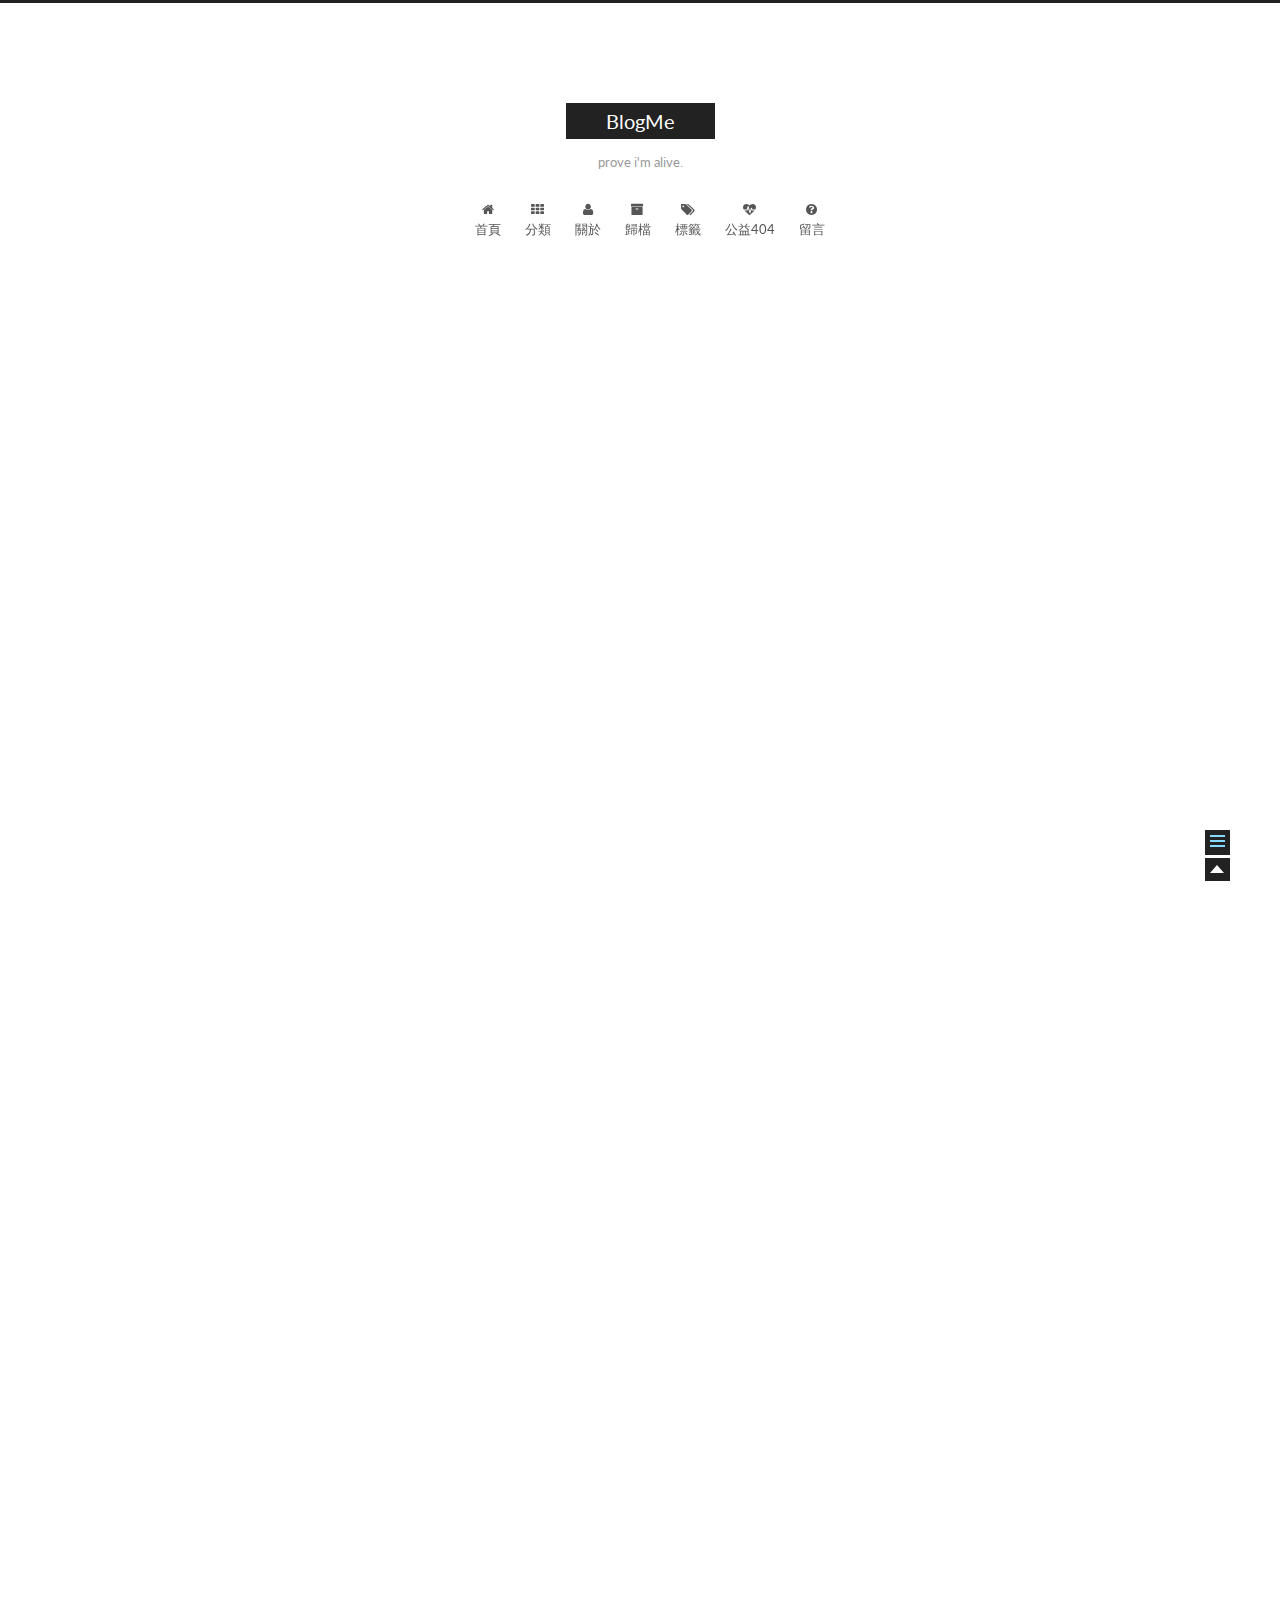
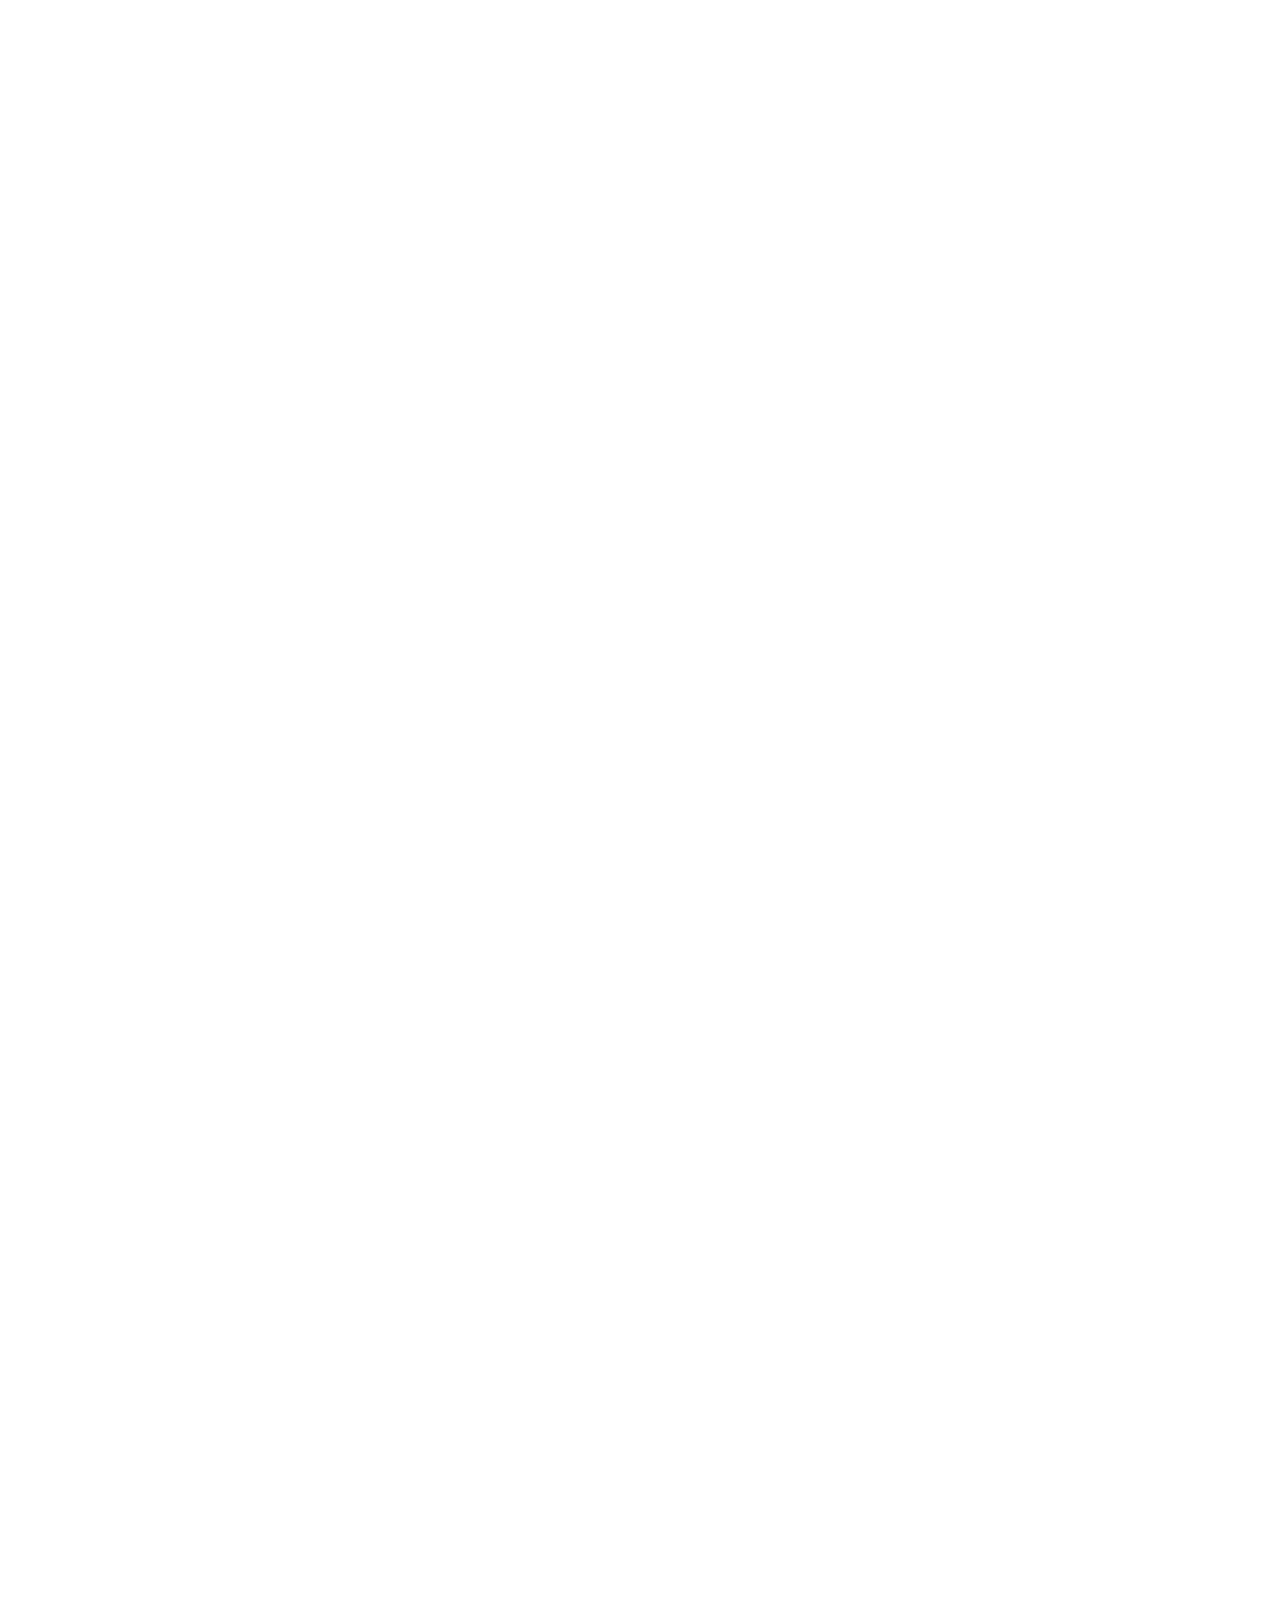
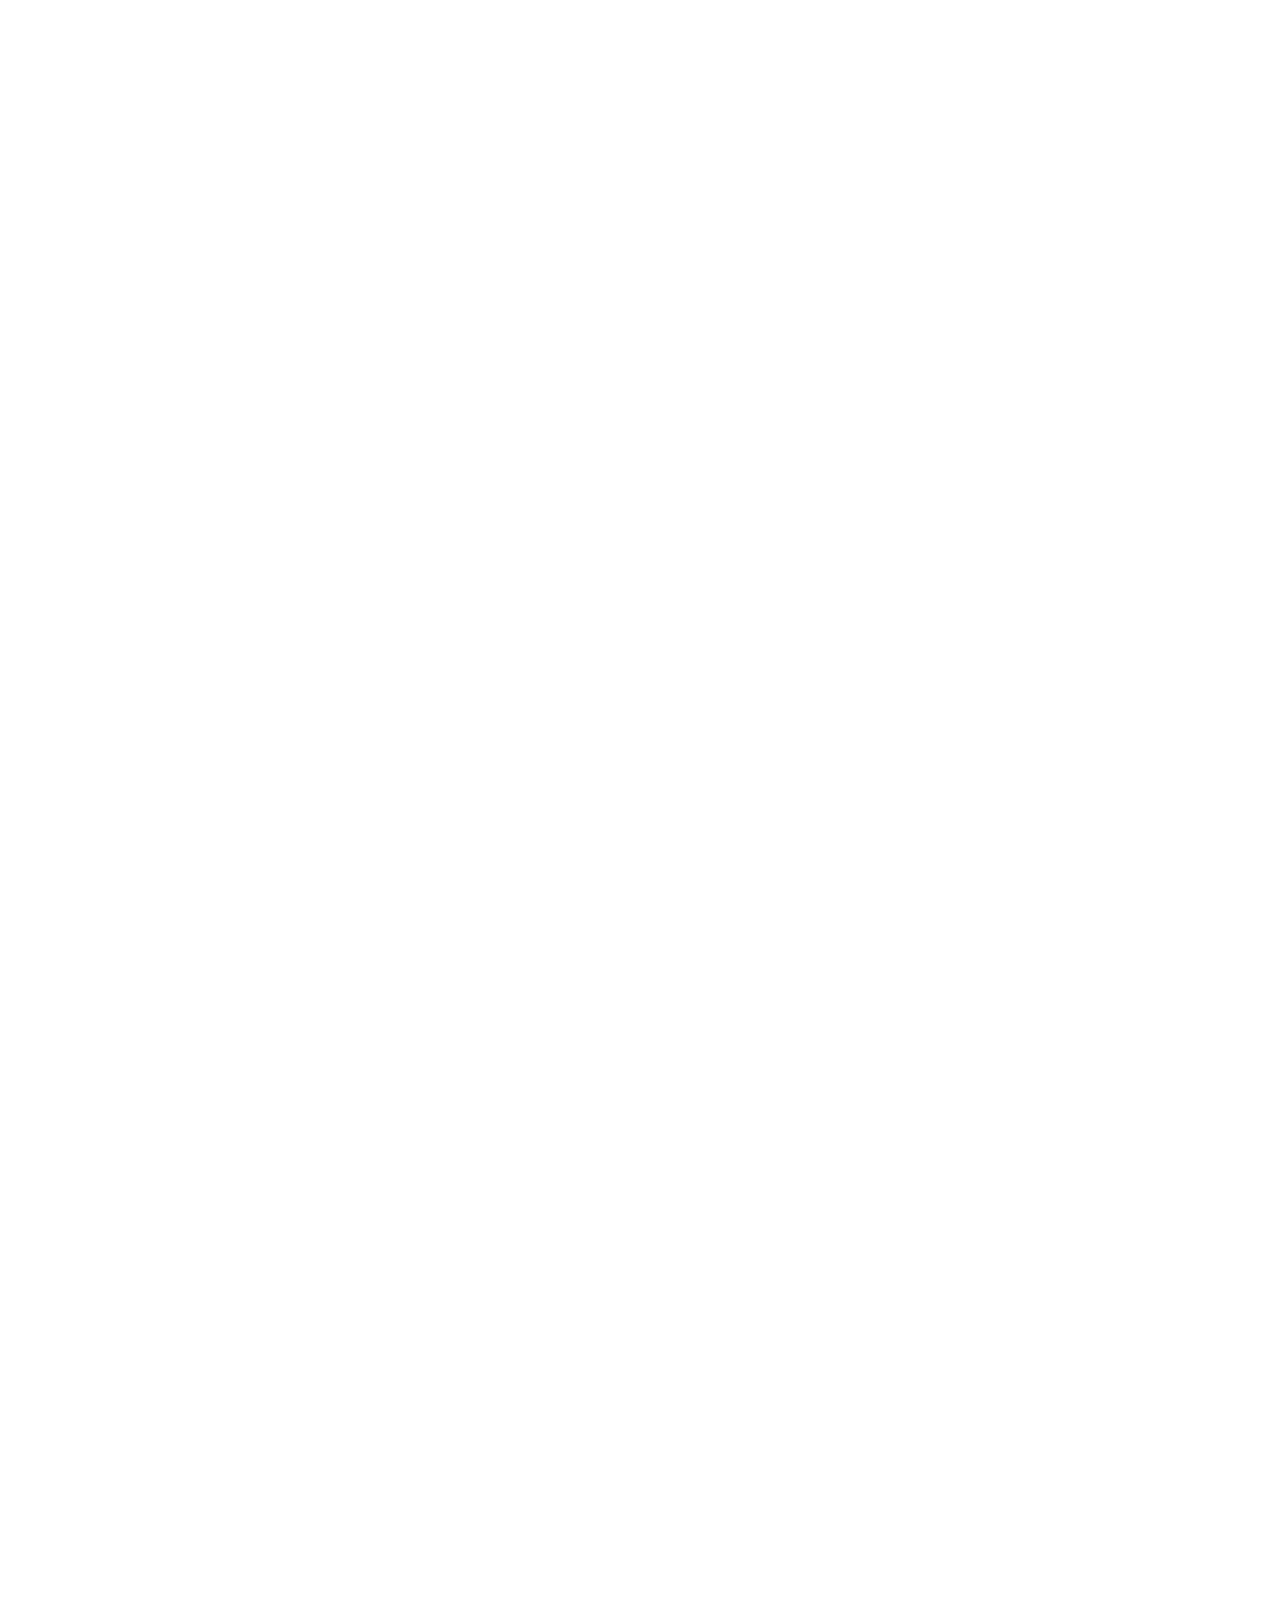
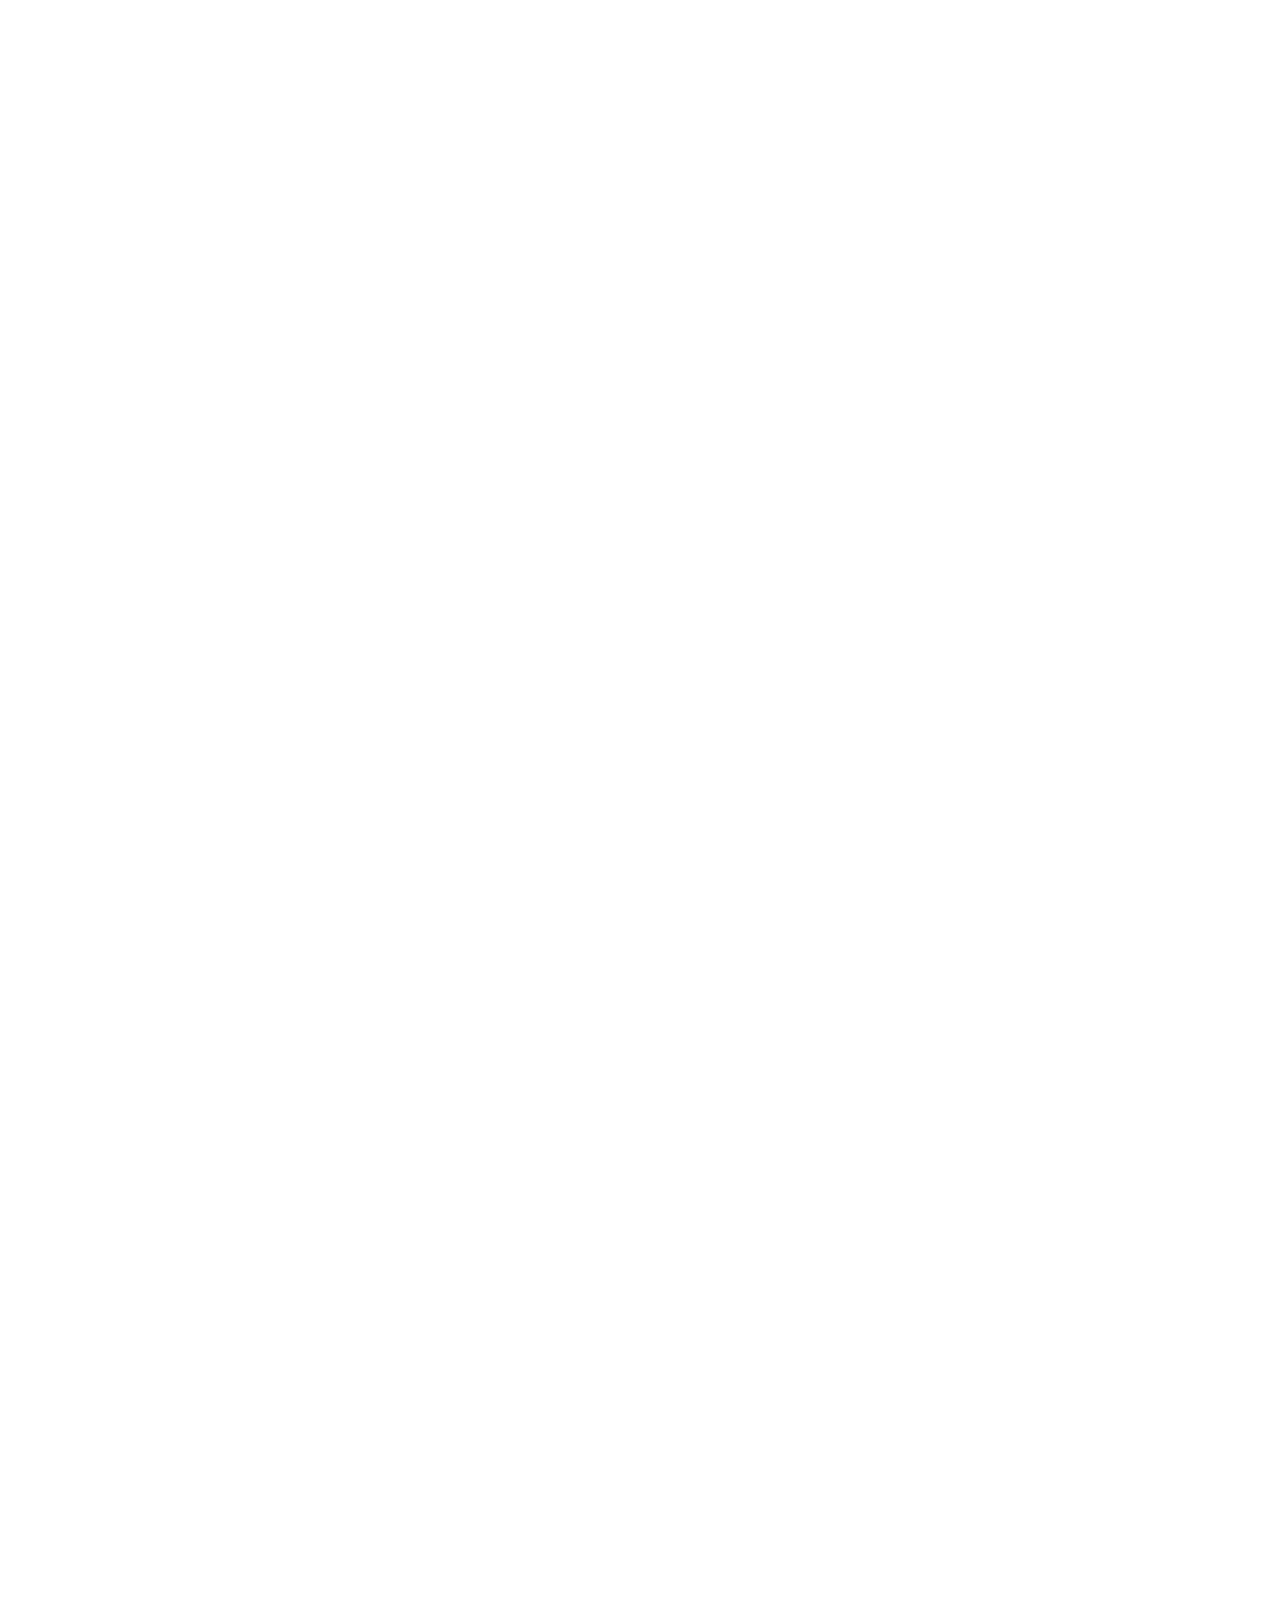
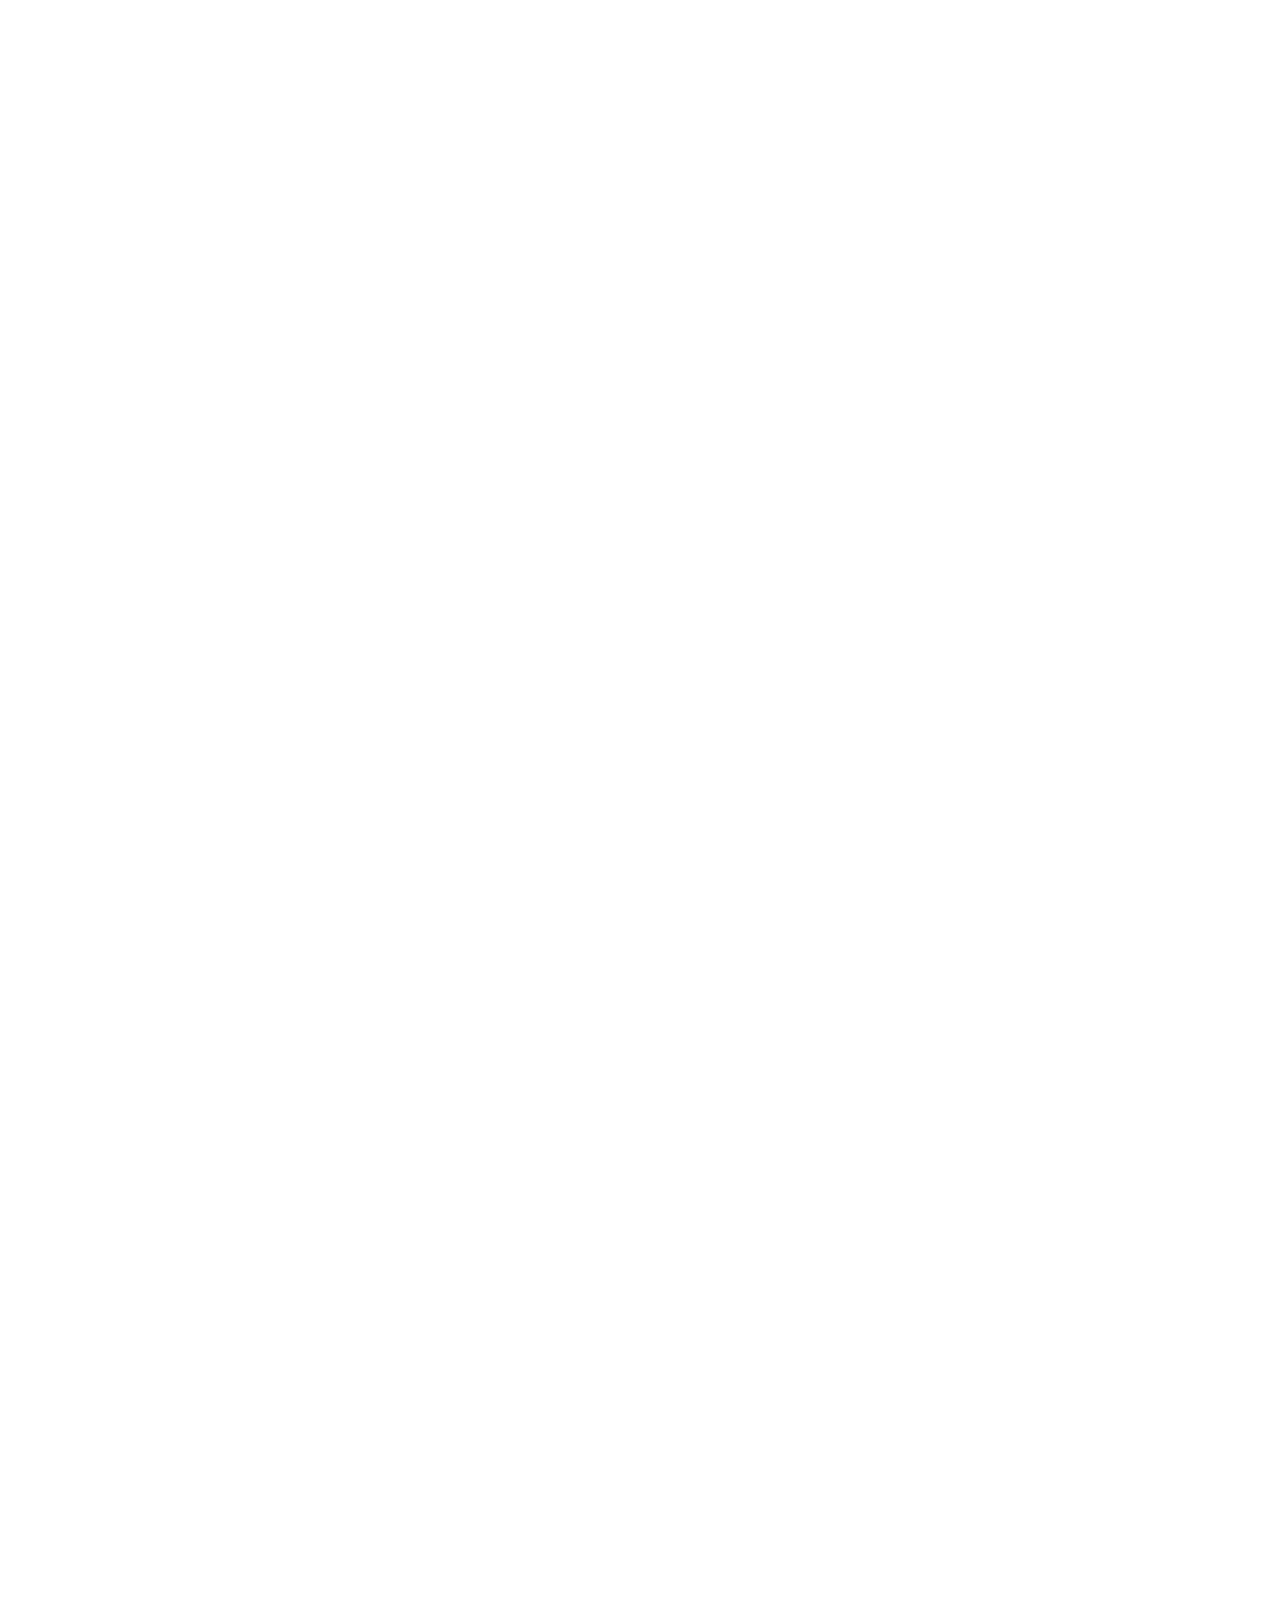
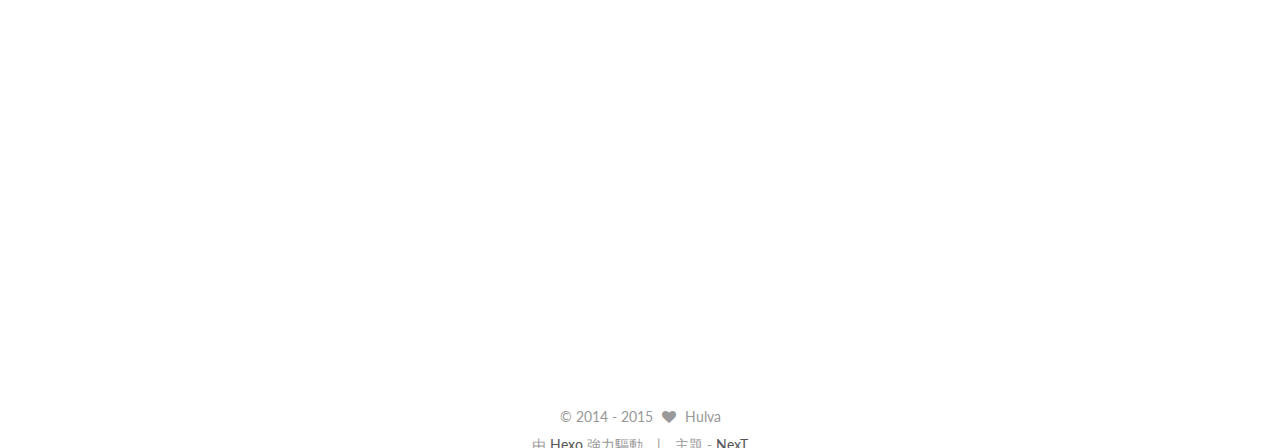
<file: 2015/12/12/hello-world/index.html>
<!doctype html>
<html class="theme-next   use-motion ">

<head>
    <meta charset="UTF-8" />
    <meta http-equiv="X-UA-Compatible" content="IE=edge,chrome=1" />
    <meta name="viewport" content="width=device-width, initial-scale=1, maximum-scale=1" />



    <meta http-equiv="Cache-Control" content="no-transform" />
    <meta http-equiv="Cache-Control" content="no-siteapp" />










    <link href="/vendors/fancybox/source/jquery.fancybox.css?v=2.1.5" rel="stylesheet" type="text/css" />




    <link href="//fonts.googleapis.com/css?family=Lato:300,400,700,400italic&subset=latin,latin-ext" rel="stylesheet" type="text/css">



    <link href="/vendors/font-awesome/css/font-awesome.min.css?v=4.4.0" rel="stylesheet" type="text/css" />

    <link href="/css/main.css?v=0.4.5.2" rel="stylesheet" type="text/css" />


    <meta name="keywords" content="Hulva, BlogMe" />








    <link rel="shortcut icon" type="image/x-icon" href="/favicon.ico?v=0.4.5.2" />






    <meta name="description" content="Welcome to BlogMe!
coming soon…">
    <meta property="og:type" content="article">
    <meta property="og:title" content="Hello World">
    <meta property="og:url" content="http://hulva.github.io/2015/12/12/hello-world/index.html">
    <meta property="og:site_name" content="BlogMe">
    <meta property="og:description" content="Welcome to BlogMe!
coming soon…">
    <meta property="og:updated_time" content="2015-12-12T13:47:33.746Z">
    <meta name="twitter:card" content="summary">
    <meta name="twitter:title" content="Hello World">
    <meta name="twitter:description" content="Welcome to BlogMe!
coming soon…">



    <script type="text/javascript" id="hexo.configuration">
        var CONFIG = {
            scheme: '',
            sidebar: 'post',
            motion: true
        };
    </script>
    <style>
        .markdown-preview:not([data-use-github-style]) {
            padding: 2em;
            font-size: 1.2em;
            color: rgb(170, 187, 195);
            overflow: auto;
            background-color: rgb(38, 50, 56);
        }

        .markdown-preview:not([data-use-github-style])> :first-child {
            margin-top: 0px;
        }

        .markdown-preview:not([data-use-github-style]) h1,
        .markdown-preview:not([data-use-github-style]) h2,
        .markdown-preview:not([data-use-github-style]) h3,
        .markdown-preview:not([data-use-github-style]) h4,
        .markdown-preview:not([data-use-github-style]) h5,
        .markdown-preview:not([data-use-github-style]) h6 {
            line-height: 1.2;
            margin-top: 1.5em;
            margin-bottom: 0.5em;
            color: rgb(255, 255, 255);
        }

        .markdown-preview:not([data-use-github-style]) h1 {
            font-size: 2.4em;
            font-weight: 300;
        }

        .markdown-preview:not([data-use-github-style]) h2 {
            font-size: 1.8em;
            font-weight: 400;
        }

        .markdown-preview:not([data-use-github-style]) h3 {
            font-size: 1.5em;
            font-weight: 500;
        }

        .markdown-preview:not([data-use-github-style]) h4 {
            font-size: 1.2em;
            font-weight: 600;
        }

        .markdown-preview:not([data-use-github-style]) h5 {
            font-size: 1.1em;
            font-weight: 600;
        }

        .markdown-preview:not([data-use-github-style]) h6 {
            font-size: 1em;
            font-weight: 600;
        }

        .markdown-preview:not([data-use-github-style]) strong {
            color: rgb(255, 255, 255);
        }

        .markdown-preview:not([data-use-github-style]) del {
            color: rgb(122, 149, 161);
        }

        .markdown-preview:not([data-use-github-style]) a,
        .markdown-preview:not([data-use-github-style]) a code {
            color: rgb(0, 150, 136);
        }

        .markdown-preview:not([data-use-github-style]) img {
            max-width: 100%;
        }

        .markdown-preview:not([data-use-github-style])>p {
            margin-top: 0px;
            margin-bottom: 1.5em;
        }

        .markdown-preview:not([data-use-github-style])>ul,
        .markdown-preview:not([data-use-github-style])>ol {
            margin-bottom: 1.5em;
        }

        .markdown-preview:not([data-use-github-style]) blockquote {
            margin: 1.5em 0px;
            font-size: inherit;
            color: rgb(122, 149, 161);
            border-color: rgb(71, 93, 105);
            border-width: 4px;
        }

        .markdown-preview:not([data-use-github-style]) hr {
            margin: 3em 0px;
            border-top-width: 2px;
            border-top-style: dashed;
            border-top-color: rgb(71, 93, 105);
            background: none;
        }

        .markdown-preview:not([data-use-github-style]) table {
            margin: 1.5em 0px;
        }

        .markdown-preview:not([data-use-github-style]) th {
            color: rgb(255, 255, 255);
        }

        .markdown-preview:not([data-use-github-style]) th,
        .markdown-preview:not([data-use-github-style]) td {
            padding: 0.66em 1em;
            border: 1px solid rgb(71, 93, 105);
        }

        .markdown-preview:not([data-use-github-style]) code {
            color: rgb(255, 255, 255);
            background-color: rgb(54, 72, 80);
        }

        .markdown-preview:not([data-use-github-style]) pre.editor-colors {
            margin: 1.5em 0px;
            padding: 1em;
            font-size: 0.92em;
            border-radius: 3px;
            background-color: rgb(46, 61, 68);
        }

        .markdown-preview:not([data-use-github-style]) kbd {
            color: rgb(255, 255, 255);
            border-width: 1px 1px 2px;
            border-style: solid;
            border-color: rgb(71, 93, 105) rgb(71, 93, 105) rgb(59, 77, 86);
            background-color: rgb(54, 72, 80);
        }

        .markdown-preview[data-use-github-style] {
            font-family: 'Helvetica Neue', Helvetica, 'Segoe UI', Arial, freesans, sans-serif;
            line-height: 1.6;
            word-wrap: break-word;
            padding: 30px;
            font-size: 16px;
            color: rgb(51, 51, 51);
            overflow: scroll;
            background-color: rgb(255, 255, 255);
        }

        .markdown-preview[data-use-github-style]> :first-child {
            margin-top: 0px !important;
        }

        .markdown-preview[data-use-github-style]> :last-child {
            margin-bottom: 0px !important;
        }

        .markdown-preview[data-use-github-style] a:not([href]) {
            color: inherit;
            text-decoration: none;
        }

        .markdown-preview[data-use-github-style] .absent {
            color: rgb(204, 0, 0);
        }

        .markdown-preview[data-use-github-style] .anchor {
            position: absolute;
            top: 0px;
            left: 0px;
            display: block;
            padding-right: 6px;
            padding-left: 30px;
            margin-left: -30px;
        }

        .markdown-preview[data-use-github-style] .anchor:focus {
            outline: none;
        }

        .markdown-preview[data-use-github-style] h1,
        .markdown-preview[data-use-github-style] h2,
        .markdown-preview[data-use-github-style] h3,
        .markdown-preview[data-use-github-style] h4,
        .markdown-preview[data-use-github-style] h5,
        .markdown-preview[data-use-github-style] h6 {
            position: relative;
            margin-top: 1em;
            margin-bottom: 16px;
            font-weight: bold;
            line-height: 1.4;
        }

        .markdown-preview[data-use-github-style] h1 .octicon-link,
        .markdown-preview[data-use-github-style] h2 .octicon-link,
        .markdown-preview[data-use-github-style] h3 .octicon-link,
        .markdown-preview[data-use-github-style] h4 .octicon-link,
        .markdown-preview[data-use-github-style] h5 .octicon-link,
        .markdown-preview[data-use-github-style] h6 .octicon-link {
            display: none;
            color: rgb(0, 0, 0);
            vertical-align: middle;
        }

        .markdown-preview[data-use-github-style] h1:hover .anchor,
        .markdown-preview[data-use-github-style] h2:hover .anchor,
        .markdown-preview[data-use-github-style] h3:hover .anchor,
        .markdown-preview[data-use-github-style] h4:hover .anchor,
        .markdown-preview[data-use-github-style] h5:hover .anchor,
        .markdown-preview[data-use-github-style] h6:hover .anchor {
            padding-left: 8px;
            margin-left: -30px;
            text-decoration: none;
        }

        .markdown-preview[data-use-github-style] h1:hover .anchor .octicon-link,
        .markdown-preview[data-use-github-style] h2:hover .anchor .octicon-link,
        .markdown-preview[data-use-github-style] h3:hover .anchor .octicon-link,
        .markdown-preview[data-use-github-style] h4:hover .anchor .octicon-link,
        .markdown-preview[data-use-github-style] h5:hover .anchor .octicon-link,
        .markdown-preview[data-use-github-style] h6:hover .anchor .octicon-link {
            display: inline-block;
        }

        .markdown-preview[data-use-github-style] h1 tt,
        .markdown-preview[data-use-github-style] h2 tt,
        .markdown-preview[data-use-github-style] h3 tt,
        .markdown-preview[data-use-github-style] h4 tt,
        .markdown-preview[data-use-github-style] h5 tt,
        .markdown-preview[data-use-github-style] h6 tt,
        .markdown-preview[data-use-github-style] h1 code,
        .markdown-preview[data-use-github-style] h2 code,
        .markdown-preview[data-use-github-style] h3 code,
        .markdown-preview[data-use-github-style] h4 code,
        .markdown-preview[data-use-github-style] h5 code,
        .markdown-preview[data-use-github-style] h6 code {
            font-size: inherit;
        }

        .markdown-preview[data-use-github-style] h1 {
            padding-bottom: 0.3em;
            font-size: 2.25em;
            line-height: 1.2;
            border-bottom-width: 1px;
            border-bottom-style: solid;
            border-bottom-color: rgb(238, 238, 238);
        }

        .markdown-preview[data-use-github-style] h1 .anchor {
            line-height: 1;
        }

        .markdown-preview[data-use-github-style] h2 {
            padding-bottom: 0.3em;
            font-size: 1.75em;
            line-height: 1.225;
            border-bottom-width: 1px;
            border-bottom-style: solid;
            border-bottom-color: rgb(238, 238, 238);
        }

        .markdown-preview[data-use-github-style] h2 .anchor {
            line-height: 1;
        }

        .markdown-preview[data-use-github-style] h3 {
            font-size: 1.5em;
            line-height: 1.43;
        }

        .markdown-preview[data-use-github-style] h3 .anchor {
            line-height: 1.2;
        }

        .markdown-preview[data-use-github-style] h4 {
            font-size: 1.25em;
        }

        .markdown-preview[data-use-github-style] h4 .anchor {
            line-height: 1.2;
        }

        .markdown-preview[data-use-github-style] h5 {
            font-size: 1em;
        }

        .markdown-preview[data-use-github-style] h5 .anchor {
            line-height: 1.1;
        }

        .markdown-preview[data-use-github-style] h6 {
            font-size: 1em;
            color: rgb(119, 119, 119);
        }

        .markdown-preview[data-use-github-style] h6 .anchor {
            line-height: 1.1;
        }

        .markdown-preview[data-use-github-style] p,
        .markdown-preview[data-use-github-style] blockquote,
        .markdown-preview[data-use-github-style] ul,
        .markdown-preview[data-use-github-style] ol,
        .markdown-preview[data-use-github-style] dl,
        .markdown-preview[data-use-github-style] table,
        .markdown-preview[data-use-github-style] pre {
            margin-top: 0px;
            margin-bottom: 16px;
        }

        .markdown-preview[data-use-github-style] hr {
            height: 4px;
            padding: 0px;
            margin: 16px 0px;
            border: 0px none;
            background-color: rgb(231, 231, 231);
        }

        .markdown-preview[data-use-github-style] ul,
        .markdown-preview[data-use-github-style] ol {
            padding-left: 2em;
        }

        .markdown-preview[data-use-github-style] ul.no-list,
        .markdown-preview[data-use-github-style] ol.no-list {
            padding: 0px;
            list-style-type: none;
        }

        .markdown-preview[data-use-github-style] ul ul,
        .markdown-preview[data-use-github-style] ul ol,
        .markdown-preview[data-use-github-style] ol ol,
        .markdown-preview[data-use-github-style] ol ul {
            margin-top: 0px;
            margin-bottom: 0px;
        }

        .markdown-preview[data-use-github-style] li>p {
            margin-top: 16px;
        }

        .markdown-preview[data-use-github-style] dl {
            padding: 0px;
        }

        .markdown-preview[data-use-github-style] dl dt {
            padding: 0px;
            margin-top: 16px;
            font-size: 1em;
            font-style: italic;
            font-weight: bold;
        }

        .markdown-preview[data-use-github-style] dl dd {
            padding: 0px 16px;
            margin-bottom: 16px;
        }

        .markdown-preview[data-use-github-style] blockquote {
            padding: 0px 15px;
            color: rgb(119, 119, 119);
            border-left-width: 4px;
            border-left-style: solid;
            border-left-color: rgb(221, 221, 221);
        }

        .markdown-preview[data-use-github-style] blockquote> :first-child {
            margin-top: 0px;
        }

        .markdown-preview[data-use-github-style] blockquote> :last-child {
            margin-bottom: 0px;
        }

        .markdown-preview[data-use-github-style] table {
            display: block;
            width: 100%;
            overflow: auto;
            word-break: keep-all;
        }

        .markdown-preview[data-use-github-style] table th {
            font-weight: bold;
        }

        .markdown-preview[data-use-github-style] table th,
        .markdown-preview[data-use-github-style] table td {
            padding: 6px 13px;
            border: 1px solid rgb(221, 221, 221);
        }

        .markdown-preview[data-use-github-style] table tr {
            border-top-width: 1px;
            border-top-style: solid;
            border-top-color: rgb(204, 204, 204);
            background-color: rgb(255, 255, 255);
        }

        .markdown-preview[data-use-github-style] table tr:nth-child(2n) {
            background-color: rgb(248, 248, 248);
        }

        .markdown-preview[data-use-github-style] img {
            max-width: 100%;
            box-sizing: border-box;
        }

        .markdown-preview[data-use-github-style] .emoji {
            max-width: none;
        }

        .markdown-preview[data-use-github-style] span.frame {
            display: block;
            overflow: hidden;
        }

        .markdown-preview[data-use-github-style] span.frame>span {
            display: block;
            float: left;
            width: auto;
            padding: 7px;
            margin: 13px 0px 0px;
            overflow: hidden;
            border: 1px solid rgb(221, 221, 221);
        }

        .markdown-preview[data-use-github-style] span.frame span img {
            display: block;
            float: left;
        }

        .markdown-preview[data-use-github-style] span.frame span span {
            display: block;
            padding: 5px 0px 0px;
            clear: both;
            color: rgb(51, 51, 51);
        }

        .markdown-preview[data-use-github-style] span.align-center {
            display: block;
            overflow: hidden;
            clear: both;
        }

        .markdown-preview[data-use-github-style] span.align-center>span {
            display: block;
            margin: 13px auto 0px;
            overflow: hidden;
            text-align: center;
        }

        .markdown-preview[data-use-github-style] span.align-center span img {
            margin: 0px auto;
            text-align: center;
        }

        .markdown-preview[data-use-github-style] span.align-right {
            display: block;
            overflow: hidden;
            clear: both;
        }

        .markdown-preview[data-use-github-style] span.align-right>span {
            display: block;
            margin: 13px 0px 0px;
            overflow: hidden;
            text-align: right;
        }

        .markdown-preview[data-use-github-style] span.align-right span img {
            margin: 0px;
            text-align: right;
        }

        .markdown-preview[data-use-github-style] span.float-left {
            display: block;
            float: left;
            margin-right: 13px;
            overflow: hidden;
        }

        .markdown-preview[data-use-github-style] span.float-left span {
            margin: 13px 0px 0px;
        }

        .markdown-preview[data-use-github-style] span.float-right {
            display: block;
            float: right;
            margin-left: 13px;
            overflow: hidden;
        }

        .markdown-preview[data-use-github-style] span.float-right>span {
            display: block;
            margin: 13px auto 0px;
            overflow: hidden;
            text-align: right;
        }

        .markdown-preview[data-use-github-style] code,
        .markdown-preview[data-use-github-style] tt {
            padding: 0.2em 0px;
            margin: 0px;
            font-size: 85%;
            border-radius: 3px;
            background-color: rgba(0, 0, 0, 0.0392157);
        }

        .markdown-preview[data-use-github-style] code::before,
        .markdown-preview[data-use-github-style] tt::before,
        .markdown-preview[data-use-github-style] code::after,
        .markdown-preview[data-use-github-style] tt::after {
            letter-spacing: -0.2em;
            content: " ";
        }

        .markdown-preview[data-use-github-style] code br,
        .markdown-preview[data-use-github-style] tt br {
            display: none;
        }

        .markdown-preview[data-use-github-style] del code {
            text-decoration: inherit;
        }

        .markdown-preview[data-use-github-style] pre>code {
            padding: 0px;
            margin: 0px;
            font-size: 100%;
            word-break: normal;
            white-space: pre;
            border: 0px;
            background: transparent;
        }

        .markdown-preview[data-use-github-style] .highlight {
            margin-bottom: 16px;
        }

        .markdown-preview[data-use-github-style] .highlight pre,
        .markdown-preview[data-use-github-style] pre {
            padding: 16px;
            overflow: auto;
            font-size: 85%;
            line-height: 1.45;
            border-radius: 3px;
            background-color: rgb(247, 247, 247);
        }

        .markdown-preview[data-use-github-style] .highlight pre {
            margin-bottom: 0px;
            word-break: normal;
        }

        .markdown-preview[data-use-github-style] pre {
            word-wrap: normal;
        }

        .markdown-preview[data-use-github-style] pre code,
        .markdown-preview[data-use-github-style] pre tt {
            display: inline;
            max-width: initial;
            padding: 0px;
            margin: 0px;
            overflow: initial;
            line-height: inherit;
            word-wrap: normal;
            border: 0px;
            background-color: transparent;
        }

        .markdown-preview[data-use-github-style] pre code::before,
        .markdown-preview[data-use-github-style] pre tt::before,
        .markdown-preview[data-use-github-style] pre code::after,
        .markdown-preview[data-use-github-style] pre tt::after {
            content: normal;
        }

        .markdown-preview[data-use-github-style] kbd {
            display: inline-block;
            padding: 3px 5px;
            font-size: 11px;
            line-height: 10px;
            color: rgb(85, 85, 85);
            vertical-align: middle;
            border-style: solid;
            border-width: 1px;
            border-color: rgb(204, 204, 204) rgb(204, 204, 204) rgb(187, 187, 187);
            border-radius: 3px;
            box-shadow: rgb(187, 187, 187) 0px -1px 0px inset;
            background-color: rgb(252, 252, 252);
        }

        .markdown-preview[data-use-github-style] a {
            color: rgb(51, 122, 183);
        }
        
        .markdown-preview[data-use-github-style] code {
            color: inherit;
        }

        .markdown-preview[data-use-github-style] pre.editor-colors {
            padding: 0.8em 1em;
            margin-bottom: 1em;
            font-size: 0.85em;
            border-radius: 4px;
            overflow: auto;
        }

        .scrollbars-visible-always .markdown-preview pre.editor-colors::shadow .vertical-scrollbar,
        .scrollbars-visible-always .markdown-preview pre.editor-colors::shadow .horizontal-scrollbar {
            visibility: hidden;
        }

        .scrollbars-visible-always .markdown-preview pre.editor-colors:hover::shadow .vertical-scrollbar,
        .scrollbars-visible-always .markdown-preview pre.editor-colors:hover::shadow .horizontal-scrollbar {
            visibility: visible;
        }

        .markdown-preview {
            color: rgba(170, 187, 195, 0.8);
            background-color: rgb(42, 55, 62);
        }

        .markdown-preview code {
            color: rgba(170, 187, 195, 0.8);
            background-color: rgb(46, 61, 68);
        }

        .markdown-preview h1,
        .markdown-preview h2,
        .markdown-preview h3 {
            border-color: rgba(170, 187, 195, 0.0980392);
        }

        .markdown-preview table tr {
            border-color: rgb(59, 77, 86);
            background: none;
        }

        .markdown-preview table tr:nth-child(2n) {
            background-color: rgb(46, 61, 68);
        }

        .markdown-preview table th,
        .markdown-preview table td {
            border-color: rgb(59, 77, 86);
        }

        .markdown-preview table th {
            background-color: rgb(54, 72, 80);
        }

        .bracket-matcher .region {
            border-bottom: 1px dotted lime;
            position: absolute;
        }

        .spell-check-misspelling .region {
            border-bottom: 2px dotted rgba(255, 51, 51, 0.75);
        }

        pre.editor-colors,
        .host {
            background-color: #263238;
            color: #aabbc3;
        }

        pre.editor-colors .gutter,
        .host .gutter {
            background-color: #263238;
            color: #49656f;
        }

        pre.editor-colors .gutter .line-number.cursor-line,
        .host .gutter .line-number.cursor-line {
            background-color: rgba(0, 0, 0, 0.19);
            color: #80cbc4;
        }

        pre.editor-colors .gutter .line-number.cursor-line-no-selection,
        .host .gutter .line-number.cursor-line-no-selection {
            color: #80cbc4;
        }

        pre.editor-colors .wrap-guide,
        .host .wrap-guide {
            color: #2b3940;
        }

        pre.editor-colors .indent-guide,
        .host .indent-guide {
            color: #2b3940;
        }

        pre.editor-colors .invisible-character,
        .host .invisible-character {
            color: #304047;
        }

        pre.editor-colors .search-results .marker .region,
        .host .search-results .marker .region {
            background-color: transparent;
            border: #65737e;
        }

        pre.editor-colors .search-results .marker.current-result .region,
        .host .search-results .marker.current-result .region {
            border: #cdd3de;
        }

        pre.editor-colors.is-focused .cursor,
        .host(.is-focused) .cursor {
            border-color: #009688;
            border-width: 2px;
        }

        pre.editor-colors.is-focused .selection .region,
        .host(.is-focused) .selection .region {
            background-color: #3b4d56;
        }

        pre.editor-colors.is-focused .line-number.cursor-line-no-selection,
        pre.editor-colors.is-focused .line.cursor-line,
        .host(.is-focused) .line-number.cursor-line-no-selection,
        .host(.is-focused) .line.cursor-line {
            background-color: rgba(0, 0, 0, 0.19);
        }

        .variable.parameter.function {
            color: #eeffff;
        }

        .comment,
        .punctuation.definition.comment,
        .text.cancelled,
        .meta.punctuation.separator,
        .markup.strikethrough {
            color: #49656f;
        }

        .notes {
            color: #8EACE3;
        }

        .text,
        .source {
            color: #CDD3DE;
        }

        .punctuation.definition.string,
        .punctuation.definition.string,
        .punctuation.definition.parameters,
        .punctuation.definition.string,
        .punctuation.definition.array {
            color: #d9f5dd;
        }

        .none {
            color: #99b89d;
        }

        .keyword.operator {
            color: #c792ea;
        }

        .keyword {
            color: #c792ea;
        }

        .variable {
            color: #B2CCD6;
        }

        .entity.name.function,
        .meta.require,
        .support.function.any-method,
        .meta.function-call,
        .support.function,
        .keyword.other.special-method,
        .meta.block-level,
        .meta.function-call.method.with-arguments .variable.function,
        .source.js .meta.function-call.method.without-arguments.js .variable.function.js {
            color: #82AAFF;
        }

        .support.class,
        .entity.name.class,
        .entity.name.type.class,
        .variable.language.this.js {
            color: #ffcb6b;
        }

        .meta.class {
            color: #B2CCD6;
        }

        .keyword.other.special-method {
            color: #82B1FF;
        }

        .storage {
            color: #c792ea;
        }

        .support.function,
        .keyword.operator,
        .constant.other.color,
        .meta.tag,
        .punctuation.definition.tag,
        .punctuation.separator.inheritance.php,
        .punctuation.definition.tag.html,
        .punctuation.definition.tag.begin.html,
        .punctuation.definition.tag.end.html,
        .meta.function-call .meta.function-call.arguments .variable.parameter.function,
        .text.html.markdown .meta.paragraph .meta.link.inline,
        .text.html.markdown .meta.paragraph .meta.link.inline .punctuation.definition.string.begin.markdown,
        .text.html.markdown .meta.paragraph .meta.link.inline .punctuation.definition.string.end.markdown,
        .source.gulpfile.js .variable.other.object.js {
            color: #89DDFF;
        }

        .string,
        .constant.other.symbol,
        .entity.other.inherited-class {
            color: #C3E88D;
        }

        .constant.numeric {
            color: #F77669;
        }

        .none {
            color: #F77669;
        }

        .meta.function-call .meta.function-call.arguments {
            color: #C3E88D;
        }

        .none {
            color: #F77669;
        }

        .constant {
            color: #F77669;
        }

        .entity.name.tag,
        .text.html.basic .meta.tag.other.html .entity.other.attribute-name.html {
            color: #ff5370;
        }

        .entity.other.attribute-name,
        .meta.tag.any.html .entity.other.attribute-name.html,
        .text.html.basic .meta.tag.other.html .entity.other.attribute-name.html {
            color: #FFCB6B;
        }

        .entity.other.attribute-name.id {
            color: #FAD430;
        }

        .meta.selector {
            color: #c792ea;
        }

        .none {
            color: #F77669;
        }

        .markup.heading .punctuation.definition.heading,
        .entity.name.section {
            color: #78ccf0;
        }

        .keyword.other.unit {
            color: #F77669;
        }

        .markup.bold,
        .punctuation.definition.bold,
        .todo.bold {
            font-weight: bold;
            color: #ffcb6b;
        }

        .markup.italic,
        .punctuation.definition.italic,
        .todo.italic {
            font-style: italic;
            color: #c792ea;
        }

        .markup.raw.inline {
            color: #f1e655;
        }

        .string.other.link,
        .punctuation.definition.string.end.markdown {
            color: #ff5370;
        }

        .meta.link {
            color: #F77669;
        }

        .markup.list {
            color: #ff5370;
        }

        .markup.quote {
            color: #F77669;
        }

        .meta.separator {
            color: #d9f5dd;
            background-color: #1e3445;
        }

        .markup.inserted {
            color: #F1E655;
        }

        .markup.deleted {
            color: #ff5370;
        }

        .markup.changed {
            color: #c792ea;
        }

        .constant.other.color,
        .meta.property-value .support.constant.named-color.css {
            color: #FFEB95;
        }

        .string.regexp {
            color: #80CBC4;
        }

        .constant.character.escape {
            color: #F77669;
        }

        .punctuation.section.embedded,
        .variable.interpolation {
            color: #d3423e;
        }

        .invalid.illegal {
            color: #ffffff;
            background-color: #EC5F67;
        }

        .invalid.broken {
            color: #020e14;
            background-color: #F77669;
        }

        .invalid.deprecated {
            color: #ffffff;
            background-color: #d3423e;
        }

        .invalid.unimplemented {
            color: #ffffff;
            background-color: #8BD649;
        }

        .sublimelinter.annotations {
            color: #7b5157;
            background-color: #fffff7;
        }

        .sublimelinter.outline.illegal {
            color: #ffffff;
            background-color: #ff9599;
        }

        .sublimelinter.underline.illegal {
            background-color: #ff4941;
        }

        .sublimelinter.outline.warning {
            color: #ffffff;
            background-color: #FFCF1B;
        }

        .sublimelinter.underline.warning {
            background-color: #ff4941;
        }

        .sublimelinter.outline.violation {
            color: #ffffff;
            background-color: rgba(255, 255, 255, 0.2);
        }

        .sublimelinter.underline.violation {
            background-color: #ff4941;
        }

        .sublimelinter.mark.error {
            color: #ff572d;
        }

        .sublimelinter.mark.warning {
            color: #ffcf1b;
        }

        .sublimelinter.gutter-mark {
            color: #ffffff;
        }

        .markup.deleted.git_gutter {
            color: #EC5F67;
        }

        .markup.changed.git_gutter {
            color: #FFCF1B;
        }

        .markup.inserted.git_gutter {
            color: #C3E88D;
        }

        .markup.ignored.git_gutter {
            color: #49656f;
        }

        .comment.line.double-slash .punctuation.definition.comment,
        .meta.structure.array .comment.block.json .punctuation.definition.comment {
            color: #5C7E8C;
        }

        .text.find-in-files .entity.name.filename.find-in-files {
            color: #FFEB95;
        }

        .support.type.property-name {
            color: #80CBC4;
        }

        .meta.property-list .meta.property-name {
            color: #80CBC4;
        }

        .source.css .keyword.other.unit,
        .source.less .keyword.other.unit,
        .source.scss .keyword.other.unit,
        .source.sass .keyword.other.unit {
            color: #FFEB95;
        }

        .entity.other.less.mixin {
            color: #7986CB;
        }

        .source.less .parameter.less .variable.parameter.misc.css {
            color: #7986CB;
        }

        .source.less .meta.property-value.css .string.quoted.double.css .comment .markup.raw {
            color: #C3E88D;
        }

        .constant.other.color.rgb-value .punctuation.definition.constant {
            color: #F77669;
        }

        .meta.attribute-selector .string.unquoted.attribute-value {
            color: #C3E88D;
        }

        .meta.attribute-selector .entity.other.attribute-name.attribute {
            color: #F77669;
        }

        .source.gulpfile.js .meta.group.braces.round .meta.group.braces.curly .meta.group.braces.round .meta.function-call.with-arguments.js .variable.function.js,
        .source.gulpfile.js .meta.group.braces.round .meta.group.braces.curly .variable.function.js {
            color: #7986CB;
        }

        .meta.function-call .support.type,
        .support.type {
            color: #FFEB95;
        }

        .source.python .meta.function-call.arguments.python {
            color: #7986CB;
        }

        .embedding.php .entity.name.tag {
            color: #ff5370;
        }

        .source.go .meta.function-call.go {
            color: #DDDDDD;
        }

        .meta.group.braces.curly.js .meta.property.object.js .variable.other.object.js {
            color: #FFEB95;
        }

        .source.json .meta.structure.dictionary.json .meta.structure.dictionary.value .constant.language {
            color: #f77669;
        }

        .source.elixir .support.type.elixir,
        .source.elixir .meta.module.elixir .entity.name.class.elixir {
            color: #82AAFF;
        }

        .source.elixir .entity.name.function {
            color: #ffcb6b;
        }

        .source.elixir .constant.other.symbol.elixir,
        .source.ruby .constant.other.symbol {
            color: #F77669;
        }

        .source.elixir .punctuation.definition.string {
            color: #C3E88D;
        }

        .source.elixir .variable.other.readwrite.module.elixir,
        .source.elixir .variable.other.readwrite.module.elixir .punctuation.definition.variable.elixir {
            color: #ffcb6b;
        }

        .source.elixir .punctuation.binary.elixir {
            color: #c792ea;
        }

        .support.type.sys-types {
            color: #ffcb6b;
        }

        .constant.numeric.line-number.find-in-files:not(.match),
        .text.find-in-files .constant.numeric.line-number.find-in-files {
            color: #37474F;
        }

        .entity.name.filename.find-in-files,
        .text.find-in-files .constant.numeric.line-number.match.find-in-files {
            color: #FFEB95;
        }

        [data-grammar*="gfm"]::shadow .markup.underline.link {
            color: #ff869a;
        }

        [data-grammar*="gfm"]::shadow .markup.underline.link span.punctuation {
            color: #ff5370;
        }

        [data-grammar*="gfm"]::shadow .markup.strike {
            position: relative;
            color: rgba(170, 187, 195, 0.5);
        }

        [data-grammar*="gfm"]::shadow .markup.strike::after {
            content: "";
            position: absolute;
            top: calc(54%);
            left: 0;
            right: 0;
            height: 1px;
            background-color: rgba(170, 187, 195, 0.2);
        }

        [data-grammar*="gfm"]::shadow .table .border {
            color: rgba(170, 187, 195, 0.5);
        }

        [data-grammar*="gfm"]::shadow .markup.heading {
            color: #82b1ff;
        }

        [data-grammar*="gfm"]::shadow .punctuation.definition.begin,
        [data-grammar*="gfm"]::shadow .punctuation.definition.end {
            color: #82b1ff;
        }

        [data-grammar*="gfm"]::shadow .punctuation.definition.begin+span:not(.function.parameter) {
            color: #9cc1ff;
        }

        .bracket-matcher .region {
            border-bottom: 1px solid #009688;
            box-sizing: border-box;
            text-align: center;
            background-color: rgba(170, 187, 195, 0.1);
            box-shadow: inset 0 -1px 0 #009688;
            z-index: 100;
        }

        pre.editor-colors.is-focused .selection .region,
        .host(.is-focused) .selection .region {
            background-color: #3b4d56;
            border-radius: 0.125rem;
        }

        .variable.instance,
        .variable.instance>* {
            color: #ff5370;
        }

        .meta.delimiter.period {
            color: #c792ea;
        }

        .meta.brace {
            color: #89DDFF;
        }

        .meta.tag.doctype {
            color: #c792ea;
        }

        .meta .string.quoted {
            color: #C3E88D;
        }

        .meta.array.json .string.quoted {
            color: #80CBC4;
        }

        .meta.array.json .string.quoted>* {
            color: currentColor;
        }

        .meta .punctuation.separator.key-value+.string.quoted {
            color: #80CBC4;
        }

        .meta .punctuation.separator.key-value+.string.quoted * {
            color: currentColor;
        }

        .meta.structure.dictionary .string.quoted {
            color: #C3E88D;
        }

        .meta.structure.dictionary .string.quoted .punctuation.string {
            color: currentColor;
        }

        .support.constant {
            color: #89DDFF;
        }

        .keyword.operator.logical,
        .keyword.operator.comparison,
        .keyword.operator.assignment {
            color: #c792ea;
        }

        .punctuation.section.embedded .source.php,
        .variable.interpolation .source.php {
            color: currentColor;
        }
    </style>

    <title> Hello World | BlogMe </title>
</head>

<body itemscope itemtype="http://schema.org/WebPage" lang="zh_CN">

    <!--[if lte IE 8]>
  <div style=' clear: both; height: 59px; padding:0 0 0 15px; position: relative;margin:0 auto;'>
    <a href="http://windows.microsoft.com/en-US/internet-explorer/products/ie/home?ocid=ie6_countdown_bannercode">
      <img src="http://7u2nvr.com1.z0.glb.clouddn.com/picouterie.jpg" border="0" height="42" width="820"
           alt="You are using an outdated browser. For a faster, safer browsing experience, upgrade for free today or use other browser ,like chrome firefox safari."
           style='margin-left:auto;margin-right:auto;display: block;'/>
    </a>
  </div>
<![endif]-->




    <script type="text/javascript">
        var _hmt = _hmt || [];
        (function() {
            var hm = document.createElement("script");
            hm.src = "//hm.baidu.com/hm.js?8be125990961741d3b72c5a6c4f857be";
            var s = document.getElementsByTagName("script")[0];
            s.parentNode.insertBefore(hm, s);
        })();
    </script>




    <div class="container one-column page-post-detail">
        <div class="headband"></div>

        <header id="header" class="header" itemscope itemtype="http://schema.org/WPHeader">
            <div class="header-inner">
                <div class="site-meta ">


                    <div class="custom-logo-site-title">
                        <a href="/" class="brand" rel="start">
                            <span class="logo-line-before"><i></i></span>
                            <span class="site-title">BlogMe</span>
                            <span class="logo-line-after"><i></i></span>
                        </a>
                    </div>
                    <p class="site-subtitle">prove i'm alive.</p>
                </div>

                <div class="site-nav-toggle">
                    <button>
    <span class="btn-bar"></span>
    <span class="btn-bar"></span>
    <span class="btn-bar"></span>
  </button>
                </div>

                <nav class="site-nav">



                    <ul id="menu" class="menu ">


                        <li class="menu-item menu-item-home">
                            <a href="/" rel="section">

                                <i class="menu-item-icon fa fa-home fa-fw"></i> <br /> 首頁
                            </a>
                        </li>


                        <li class="menu-item menu-item-categories">
                            <a href="/categories" rel="section">

                                <i class="menu-item-icon fa fa-th fa-fw"></i> <br /> 分類
                            </a>
                        </li>


                        <li class="menu-item menu-item-about">
                            <a href="/about" rel="section">

                                <i class="menu-item-icon fa fa-user fa-fw"></i> <br /> 關於
                            </a>
                        </li>


                        <li class="menu-item menu-item-archives">
                            <a href="/archives" rel="section">

                                <i class="menu-item-icon fa fa-archive fa-fw"></i> <br /> 歸檔
                            </a>
                        </li>


                        <li class="menu-item menu-item-tags">
                            <a href="/tags" rel="section">

                                <i class="menu-item-icon fa fa-tags fa-fw"></i> <br /> 標籤
                            </a>
                        </li>


                        <li class="menu-item menu-item-commonweal">
                            <a href="/404.html" rel="section">

                                <i class="menu-item-icon fa fa-heartbeat fa-fw"></i> <br /> 公益404
                            </a>
                        </li>


                        <li class="menu-item menu-item-guestbook">
                            <a href="/guestbook" rel="section">

                                <i class="menu-item-icon fa fa-question-circle fa-fw"></i> <br /> 留言
                            </a>
                        </li>




                    </ul>



                </nav>

            </div>
        </header>

        <main id="main" class="main">
            <div class="main-inner">
                <div id="content" class="content">


                    <div id="posts" class="posts-expand">









                        <article class="post post-type-normal " itemscope itemtype="http://schema.org/Article">


                            <header class="post-header">



                                <h1 class="post-title" itemprop="name headline">



                Hello World


          </h1>


                                <div class="post-meta">
                                    <span class="post-time">
            發表於
            <time itemprop="dateCreated" datetime="2015-12-12T21:47:33+08:00" content="2015-12-12">
              2015-12-12
            </time>
          </span>









                                </div>
                            </header>



                            <div class="post-body">





                                <h1 id="docker-swarm-mode">docker swarm mode</h1>
                                <ul>
                                    <li>initializing a cluster of Docker Engines in swarm mode</li>
                                    <li>adding nodes to swarm</li>
                                    <li>deploying application services to the swarm</li>
                                    <li>managing the swarm once you have everything running</li>
                                </ul>
                                <p>what we need:</p>
                                <ul>
                                    <li>
                                        <p>three networked host machines</p>
                                        <ul>
                                            <li>manager1</li>
                                            <li>worker1</li>
                                            <li>woeker2</li>
                                        </ul>
                                    </li>
                                    <li>
                                        <p>docker engine 1.12 or later installed</p>
                                    </li>
                                    <li>
                                        <p>the IP address of the manager machine</p>
                                        <ul>
                                            <li>ifconfig</li>
                                            <li>docker-machine ip MACHINE-NAME</li>
                                            <li>docker-machine ls</li>
                                        </ul>
                                    </li>
                                    <li>
                                        <p>open ports between the hosts</p>
                                        <ul>
                                            <li>TCP port 2377</li>
                                            <li>TCP and UDP port 7846</li>
                                            <li>TCP and UDP port 4789 P and UDP port 4789</li>
                                        </ul>
                                    </li>
                                </ul>
                                <h2 id="create-a-swarm">Create a swarm</h2>
                                <ol>
                                    <li>ssh into the machine where you want to run your <em>manager node</em>.</li>
                                    <li>
                                        <p>Run the following command to create a swarm:</p>
                                        <pre class="editor-colors lang-bash"><div class="line"><span class="source shell"><span>docker&nbsp;swarm&nbsp;init&nbsp;--advertise-addr&nbsp;MANAGER-IP</span></span></div></pre>
                                        <p>eg:</p>
                                        <pre class="editor-colors lang-text"><div class="line"><span class="text plain"><span class="meta paragraph text"><span>$&nbsp;docker&nbsp;swarm&nbsp;init&nbsp;--advertise-addr&nbsp;192.168.99.100</span></span></span></div><div class="line"><span class="text plain"><span class="meta paragraph text"><span>Swarm&nbsp;initialized:&nbsp;current&nbsp;node&nbsp;(dxn1zf6l61qsb1josjja83ngz)&nbsp;is&nbsp;now&nbsp;a&nbsp;manager.</span></span></span></div><div class="line"><span class="text plain"><span>&nbsp;</span></span></div><div class="line"><span class="text plain"><span class="meta paragraph text"><span>To&nbsp;add&nbsp;a&nbsp;worker&nbsp;to&nbsp;this&nbsp;swarm,&nbsp;run&nbsp;the&nbsp;following&nbsp;command:</span></span></span></div><div class="line"><span class="text plain"><span>&nbsp;</span></span></div><div class="line"><span class="text plain"><span class="meta paragraph text"><span>docker&nbsp;swarm&nbsp;join&nbsp;\</span></span></span></div><div class="line"><span class="text plain"><span class="meta paragraph text"><span>--token&nbsp;SWMTKN-1-49nj1cmql0jkz5s954yi3oex3nedyz0fb0xx14ie39trti4wxv-8vxv8rssmk743ojnwacrr2e7c&nbsp;\</span></span></span></div><div class="line"><span class="text plain"><span class="meta paragraph text"><span>192.168.99.100:2377</span></span></span></div><div class="line"><span class="text plain"><span>&nbsp;</span></span></div><div class="line"><span class="text plain"><span class="meta paragraph text"><span>To&nbsp;add&nbsp;a&nbsp;manager&nbsp;to&nbsp;this&nbsp;swarm,&nbsp;run&nbsp;&#39;docker&nbsp;swarm&nbsp;join-token&nbsp;manager&#39;&nbsp;and&nbsp;follow&nbsp;the&nbsp;instructions.</span></span></span></div></pre></li>
                                    <li>
                                        <p>Run <code>docker info</code> to view the current state of swarm, it may like：</p>
                                        <pre class="editor-colors lang-text"><div class="line"><span class="text plain"><span class="meta paragraph text"><span>$&nbsp;docker&nbsp;info</span></span></span></div><div class="line"><span class="text plain"><span class="meta paragraph text"><span>Containers:&nbsp;2</span></span></span></div><div class="line"><span class="text plain"><span class="meta paragraph text"><span>Running:&nbsp;0</span></span></span></div><div class="line"><span class="text plain"><span class="meta paragraph text"><span>Paused:&nbsp;0</span></span></span></div><div class="line"><span class="text plain"><span class="meta paragraph text"><span>Stopped:&nbsp;2</span></span></span></div><div class="line"><span class="text plain"><span class="meta paragraph text"><span>...snip...</span></span></span></div><div class="line"><span class="text plain"><span class="meta paragraph text"><span>Swarm:&nbsp;active</span></span></span></div><div class="line"><span class="text plain"><span class="meta paragraph text"><span>NodeID:&nbsp;dxn1zf6l61qsb1josjja83ngz</span></span></span></div><div class="line"><span class="text plain"><span class="meta paragraph text"><span>Is&nbsp;Manager:&nbsp;true</span></span></span></div><div class="line"><span class="text plain"><span class="meta paragraph text"><span>Managers:&nbsp;1</span></span></span></div><div class="line"><span class="text plain"><span class="meta paragraph text"><span>Nodes:&nbsp;1</span></span></span></div><div class="line"><span class="text plain"><span class="meta paragraph text"><span>...snip...</span></span></span></div></pre></li>
                                    <li>
                                        <p>Run <code>docker node ls</code> command to view information about nodes, it may like:</p>
                                        <pre class="editor-colors lang-text"><div class="line"><span class="text plain"><span class="meta paragraph text"><span>$&nbsp;docker&nbsp;node&nbsp;ls</span></span></span></div><div class="line"><span class="text plain"><span class="meta paragraph text"><span>ID&nbsp;&nbsp;&nbsp;&nbsp;&nbsp;&nbsp;&nbsp;&nbsp;&nbsp;&nbsp;&nbsp;&nbsp;&nbsp;&nbsp;&nbsp;&nbsp;&nbsp;&nbsp;&nbsp;&nbsp;&nbsp;&nbsp;&nbsp;&nbsp;&nbsp;&nbsp;&nbsp;HOSTNAME&nbsp;&nbsp;STATUS&nbsp;&nbsp;AVAILABILITY&nbsp;&nbsp;MANAGER&nbsp;STATUS</span></span></span></div><div class="line"><span class="text plain"><span class="meta paragraph text"><span>dxn1zf6l61qsb1josjja83ngz&nbsp;*&nbsp;&nbsp;manager1&nbsp;&nbsp;Ready&nbsp;&nbsp;&nbsp;Active&nbsp;&nbsp;&nbsp;&nbsp;&nbsp;&nbsp;&nbsp;&nbsp;Leader</span></span></span></div></pre></li>
                                </ol>
                                <h2 id="add-nodes-to-swarm">Add nodes to swarm</h2>
                                <ol>
                                    <li>ssh into the machine where you want to add to the swarm.</li>
                                    <li>
                                        <p>Run the following command to create a worker node joined to the existing swarm:</p>
                                        <pre class="editor-colors lang-text"><div class="line"><span class="text plain"><span class="meta paragraph text"><span>docekr&nbsp;swarm&nbsp;join&nbsp;\</span></span></span></div><div class="line"><span class="text plain"><span class="meta paragraph text"><span>--token&nbsp;SWMTKN-1-49nj1cmql0jkz5s954yi3oex3nedyz0fb0xx14ie39trti4wxv-8vxv8rssmk743ojnwacrr2e7c&nbsp;\</span></span></span></div><div class="line"><span class="text plain"><span class="meta paragraph text"><span>192.168.99.100:2377</span></span></span></div></pre></li>
                                    <li>
                                        <p>Repeat 1 and 2 step, add another node.</p>
                                    </li>
                                    <li>
                                        <p>ssh into manager node and run the <code>docker node ls</code> command to see the worker nodes.</p>
                                    </li>
                                </ol>
                                <h2 id="deploy-a-service-to-the-swarm">Deploy a service to the swarm</h2>
                                <ol>
                                    <li>ssh into your manager node machine.</li>
                                    <li>
                                        <p>Run the following command:</p>
                                        <pre class="editor-colors lang-text"><div class="line"><span class="text plain"><span class="meta paragraph text"><span>$&nbsp;docker&nbsp;service&nbsp;create&nbsp;--replicas&nbsp;1&nbsp;--name&nbsp;helloworld&nbsp;&nbsp;alpine&nbsp;ping&nbsp;docker.com</span></span></span></div></pre>
                                        <ul>
                                            <li>The <code>docker service create</code> command creates the service.</li>
                                            <li>the <code>--replicas</code> flag names the service name like <em>helloworld</em>.</li>
                                            <li>The <code>--name</code> flag specifies the desired state of how many running instance like <em>1</em>.</li>
                                            <li>The arguments <code>alpine ping docker.com</code> define the service as an Alpine Linux container that executes the command <code>ping docekr.com</code>.</li>
                                        </ul>
                                    </li>
                                    <li>
                                        <p>Run <code>docker service ls</code> to see the list of running services:</p>
                                        <pre class="editor-colors lang-text"><div class="line"><span class="text plain"><span class="meta paragraph text"><span>$&nbsp;docker&nbsp;service&nbsp;ls</span></span></span></div></pre></li>
                                </ol>
                                <h2 id="inspect-a-service-on-the-swarm">Inspect a service on the swarm</h2>
                                <ol>
                                    <li>ssh to your manager node.</li>
                                    <li>Run <code>docker service inspect --pretty SERVICE-ID</code> to display the details about a service in an easily readable format.</li>
                                    <li>Run <code>docker service ps SERVICE-ID</code> to see which nodes are running the service:</li>
                                    <li>Run <code>docker ps</code> on the node where task is running to see details about the container for the task.</li>
                                </ol>
                                <h2 id="scale-the-service-in-the-swarm">Scale the service in the swarm</h2>
                                <ol>
                                    <li>ssh into your manager node.</li>
                                    <li>
                                        <p>Run the following command to change the desired state of the service running in the swarm:</p>
                                        <pre class="editor-colors lang-text"><div class="line"><span class="text plain"><span class="meta paragraph text"><span>$&nbsp;docker&nbsp;service&nbsp;scale&nbsp;SERVICE-ID=NUMBER-Of-TASKS</span></span></span></div></pre>
                                        <p>eg:</p>
                                        <pre class="editor-colors lang-text"><div class="line"><span class="text plain"><span class="meta paragraph text"><span>$&nbsp;docker&nbsp;service&nbsp;scale&nbsp;helloworld=5</span></span></span></div><div class="line"><span class="text plain"><span class="meta paragraph text"><span>helloworld&nbsp;scaled&nbsp;to&nbsp;5</span></span></span></div></pre></li>
                                    <li>
                                        <p>Run <code>docker ps SERVICE-ID</code> to see the updated task list.</p>
                                    </li>
                                </ol>
                                <h2 id="delete-the-service-running-on-the-swarm">Delete the service running on the swarm</h2>
                                <ol>
                                    <li>ssh into your manager node.</li>
                                    <li>
                                        <p>Run <code>docker service rm SERVICE-ID</code>, eg:</p>
                                        <pre class="editor-colors lang-text"><div class="line"><span class="text plain"><span class="meta paragraph text"><span>$&nbsp;docker&nbsp;service&nbsp;rm&nbsp;helloworld</span></span></span></div></pre></li>
                                    <li>
                                        <p>Run <code>docker service inspect SERVICE-ID</code> to verify that the swarm manager removed the service.</p>
                                        <pre class="editor-colors lang-text"><div class="line"><span class="text plain"><span class="meta paragraph text"><span>$&nbsp;docker&nbsp;service&nbsp;inspect&nbsp;helloworld</span></span></span></div><div class="line"><span class="text plain"><span class="meta paragraph text"><span>[]</span></span></span></div><div class="line"><span class="text plain"><span class="meta paragraph text"><span>Error:&nbsp;no&nbsp;such&nbsp;service:&nbsp;helloworld</span></span></span></div></pre></li>
                                </ol>
                                <h2 id="apply-rolling-updates-to-a-service">Apply rolling updates to a service</h2>
                                <blockquote>
                                    <p>Following is to upgrade a service based on Redis 3.0.6 to use the Redis 3.0.7 container image using rolling updates.</p>
                                </blockquote>
                                <ol>
                                    <li>ssh into your manager node.</li>
                                    <li>
                                        <p>Deploy Redis 3.0.6 to the swarm and configure the swarm with 10 second update delay:</p>
                                        <pre class="editor-colors lang-text"><div class="line"><span class="text plain"><span class="meta paragraph text"><span>$&nbsp;docker&nbsp;service&nbsp;create&nbsp;\</span></span></span></div><div class="line"><span class="text plain"><span class="meta paragraph text"><span>--replicas&nbsp;3&nbsp;\</span></span></span></div><div class="line"><span class="text plain"><span class="meta paragraph text"><span>--name&nbsp;redis&nbsp;\</span></span></span></div><div class="line"><span class="text plain"><span class="meta paragraph text"><span>--update-delay&nbsp;10s&nbsp;\</span></span></span></div><div class="line"><span class="text plain"><span class="meta paragraph text"><span>redis:3.0.6</span></span></span></div></pre>
                                        <blockquote>
                                            <p>You configure the rolling update policy at service deployment time.<br> The <code>--update-delay</code> flag configures the time delay between updates to a service task or sets of tasks. You can describe the
                                                time T as a combination of the number of seconds Ts, minutes Tm, or hours Th. So 10m30s indicates a 10 minute 30 second delay.<br> By default the scheduler updates 1 task at a time. You can pass the <code>--update-parallelism</code>                                                flag to configure the maximum number of service tasks that the scheduler updates simultaneously.<br> By default, when an update to an individual task returns a state of RUNNING, the scheduler schedules another
                                                task to update until all tasks are updated. If, at any time during an update a task returns FAILED, the scheduler pauses the update. You can control the behavior using the <code>--update-failure-action</code>                                                flag for <code>docker service create</code> or <code>docker service update</code>.</p>
                                        </blockquote>
                                    </li>
                                    <li>
                                        <p>Inspect the redis service:</p>
                                        <pre class="editor-colors lang-text"><div class="line"><span class="text plain"><span class="meta paragraph text"><span>$&nbsp;docker&nbsp;service&nbsp;inspect&nbsp;--pretty&nbsp;redis</span></span></span></div><div class="line"><span class="text plain"><span class="meta paragraph text"><span>ID:&nbsp;&nbsp;&nbsp;&nbsp;&nbsp;&nbsp;&nbsp;&nbsp;&nbsp;&nbsp;&nbsp;&nbsp;&nbsp;0u6a4s31ybk7yw2wyvtikmu50</span></span></span></div><div class="line"><span class="text plain"><span class="meta paragraph text"><span>Name:&nbsp;&nbsp;&nbsp;&nbsp;&nbsp;&nbsp;&nbsp;&nbsp;&nbsp;&nbsp;&nbsp;redis</span></span></span></div><div class="line"><span class="text plain"><span class="meta paragraph text"><span>Mode:&nbsp;&nbsp;&nbsp;&nbsp;&nbsp;&nbsp;&nbsp;&nbsp;&nbsp;&nbsp;&nbsp;Replicated</span></span></span></div><div class="line"><span class="text plain"><span class="meta paragraph text"><span>Replicas:&nbsp;&nbsp;&nbsp;&nbsp;&nbsp;&nbsp;3</span></span></span></div><div class="line"><span class="text plain"><span class="meta paragraph text"><span>Placement:</span></span></span></div><div class="line"><span class="text plain"><span class="meta paragraph text"><span>Strategy:&nbsp;&nbsp;&nbsp;&nbsp;&nbsp;&nbsp;&nbsp;&nbsp;Spread</span></span></span></div><div class="line"><span class="text plain"><span class="meta paragraph text"><span>UpdateConfig:</span></span></span></div><div class="line"><span class="text plain"><span class="meta paragraph text"><span>Parallelism:&nbsp;&nbsp;&nbsp;1</span></span></span></div><div class="line"><span class="text plain"><span class="meta paragraph text"><span>Delay:&nbsp;&nbsp;&nbsp;&nbsp;&nbsp;&nbsp;&nbsp;&nbsp;&nbsp;10s</span></span></span></div><div class="line"><span class="text plain"><span class="meta paragraph text"><span>ContainerSpec:</span></span></span></div><div class="line"><span class="text plain"><span class="meta paragraph text"><span>Image:&nbsp;&nbsp;&nbsp;&nbsp;&nbsp;&nbsp;&nbsp;&nbsp;&nbsp;redis:3.0.6</span></span></span></div><div class="line"><span class="text plain"><span class="meta paragraph text"><span>Resources:</span></span></span></div></pre></li>
                                    <li>
                                        <p>Update the container image for <em>redis</em>.The swarm manager applies the update to nodes according to the <em>UpdateConfig</em> policy:</p>
                                        <pre class="editor-colors lang-text"><div class="line"><span class="text plain"><span class="meta paragraph text"><span>$&nbsp;docker&nbsp;service&nbsp;update&nbsp;--image&nbsp;redis:3.0.7&nbsp;redis</span></span></span></div></pre>
                                        <blockquote>
                                            <p>The scheduler applies rolling updates as follows by default:</p>
                                            <ul>
                                                <li>Stop the first task.</li>
                                                <li>Schedule update for the stopped task.</li>
                                                <li>Start the container for the updated task.</li>
                                                <li>If the update to a task returns RUNNING, wait for the specified delay period then stop the next task.</li>
                                                <li>If, at any time during the update, a task returns FAILED, pause the update.</li>
                                            </ul>
                                        </blockquote>
                                    </li>
                                    <li>
                                        <p>Run <code>docker service inspect --pretty redis</code> to see the new image in the desired state:</p>
                                        <pre class="editor-colors lang-text"><div class="line"><span class="text plain"><span class="meta paragraph text"><span>$&nbsp;docker&nbsp;service&nbsp;inspect&nbsp;--pretty&nbsp;redis</span></span></span></div><div class="line"><span class="text plain"><span class="meta paragraph text"><span>ID:&nbsp;&nbsp;&nbsp;&nbsp;&nbsp;&nbsp;&nbsp;&nbsp;&nbsp;&nbsp;&nbsp;&nbsp;&nbsp;0u6a4s31ybk7yw2wyvtikmu50</span></span></span></div><div class="line"><span class="text plain"><span class="meta paragraph text"><span>Name:&nbsp;&nbsp;&nbsp;&nbsp;&nbsp;&nbsp;&nbsp;&nbsp;&nbsp;&nbsp;&nbsp;redis</span></span></span></div><div class="line"><span class="text plain"><span class="meta paragraph text"><span>Mode:&nbsp;&nbsp;&nbsp;&nbsp;&nbsp;&nbsp;&nbsp;&nbsp;&nbsp;&nbsp;&nbsp;Replicated</span></span></span></div><div class="line"><span class="text plain"><span class="meta paragraph text"><span>Replicas:&nbsp;&nbsp;&nbsp;&nbsp;&nbsp;&nbsp;3</span></span></span></div><div class="line"><span class="text plain"><span class="meta paragraph text"><span>Placement:</span></span></span></div><div class="line"><span class="text plain"><span class="meta paragraph text"><span>Strategy:&nbsp;&nbsp;&nbsp;&nbsp;&nbsp;&nbsp;&nbsp;&nbsp;Spread</span></span></span></div><div class="line"><span class="text plain"><span class="meta paragraph text"><span>UpdateConfig:</span></span></span></div><div class="line"><span class="text plain"><span class="meta paragraph text"><span>Parallelism:&nbsp;&nbsp;&nbsp;1</span></span></span></div><div class="line"><span class="text plain"><span class="meta paragraph text"><span>Delay:&nbsp;&nbsp;&nbsp;&nbsp;&nbsp;&nbsp;&nbsp;&nbsp;&nbsp;10s</span></span></span></div><div class="line"><span class="text plain"><span class="meta paragraph text"><span>ContainerSpec:</span></span></span></div><div class="line"><span class="text plain"><span class="meta paragraph text"><span>Image:&nbsp;&nbsp;&nbsp;&nbsp;&nbsp;&nbsp;&nbsp;&nbsp;&nbsp;redis:3.0.7</span></span></span></div><div class="line"><span class="text plain"><span class="meta paragraph text"><span>Resources:</span></span></span></div></pre>
                                        <p>The output of service inspect shows if your update paused due to failure:</p>
                                        <pre class="editor-colors lang-text"><div class="line"><span class="text plain"><span class="meta paragraph text"><span>$&nbsp;docker&nbsp;service&nbsp;inspect&nbsp;--pretty&nbsp;redis</span></span></span></div><div class="line"><span class="text plain"><span class="meta paragraph text"><span>ID:&nbsp;&nbsp;&nbsp;&nbsp;&nbsp;&nbsp;&nbsp;&nbsp;&nbsp;&nbsp;&nbsp;&nbsp;&nbsp;0u6a4s31ybk7yw2wyvtikmu50</span></span></span></div><div class="line"><span class="text plain"><span class="meta paragraph text"><span>Name:&nbsp;&nbsp;&nbsp;&nbsp;&nbsp;&nbsp;&nbsp;&nbsp;&nbsp;&nbsp;&nbsp;redis</span></span></span></div><div class="line"><span class="text plain"><span class="meta paragraph text"><span>...snip...</span></span></span></div><div class="line"><span class="text plain"><span class="meta paragraph text"><span>Update&nbsp;status:</span></span></span></div><div class="line"><span class="text plain"><span class="meta paragraph text"><span>State:&nbsp;&nbsp;&nbsp;&nbsp;&nbsp;&nbsp;paused</span></span></span></div><div class="line"><span class="text plain"><span class="meta paragraph text"><span>Started:&nbsp;&nbsp;&nbsp;&nbsp;11&nbsp;seconds&nbsp;ago</span></span></span></div><div class="line"><span class="text plain"><span class="meta paragraph text"><span>Message:&nbsp;&nbsp;&nbsp;&nbsp;update&nbsp;paused&nbsp;due&nbsp;to&nbsp;failure&nbsp;or&nbsp;early&nbsp;termination&nbsp;of&nbsp;task&nbsp;9p7ith557h8ndf0ui9s0q951b</span></span></span></div><div class="line"><span class="text plain"><span class="meta paragraph text"><span>...snip...</span></span></span></div></pre>
                                        <p>To restart a paused update run docker service update SERVICE-ID. For example:<br></p>
                                        <pre class="editor-colors lang-text"><div class="line"><span class="text plain"><span class="meta paragraph text"><span>docker&nbsp;service&nbsp;update&nbsp;redis</span></span></span></div></pre>
                                        <p>To avoid repeating certain update failures, you may need to reconfigure the service by passing flags to <code>docker service update</code>.</p>
                                    </li>
                                    <li>
                                        <p>Run <code>docker service ps SERVICE-ID</code> to watch the rolling update:</p>
                                        <pre class="editor-colors lang-text"><div class="line"><span class="text plain"><span class="meta paragraph text"><span>$&nbsp;docker&nbsp;service&nbsp;ps&nbsp;redis</span></span></span></div><div class="line"><span class="text plain"><span class="meta paragraph text"><span>ID&nbsp;&nbsp;&nbsp;&nbsp;&nbsp;&nbsp;&nbsp;&nbsp;&nbsp;&nbsp;&nbsp;&nbsp;&nbsp;&nbsp;&nbsp;&nbsp;&nbsp;&nbsp;&nbsp;&nbsp;&nbsp;&nbsp;&nbsp;&nbsp;&nbsp;NAME&nbsp;&nbsp;&nbsp;&nbsp;&nbsp;&nbsp;&nbsp;&nbsp;&nbsp;IMAGE&nbsp;&nbsp;&nbsp;&nbsp;&nbsp;&nbsp;&nbsp;&nbsp;NODE&nbsp;&nbsp;&nbsp;&nbsp;&nbsp;&nbsp;&nbsp;DESIRED&nbsp;STATE&nbsp;&nbsp;CURRENT&nbsp;STATE&nbsp;&nbsp;&nbsp;&nbsp;&nbsp;&nbsp;&nbsp;&nbsp;&nbsp;&nbsp;&nbsp;&nbsp;ERROR</span></span></span></div><div class="line"><span class="text plain"><span class="meta paragraph text"><span>dos1zffgeofhagnve8w864fco&nbsp;&nbsp;redis.1&nbsp;&nbsp;&nbsp;&nbsp;&nbsp;&nbsp;redis:3.0.7&nbsp;&nbsp;worker1&nbsp;&nbsp;&nbsp;&nbsp;Running&nbsp;&nbsp;&nbsp;&nbsp;&nbsp;&nbsp;&nbsp;&nbsp;Running&nbsp;37&nbsp;seconds</span></span></span></div><div class="line"><span class="text plain"><span class="meta paragraph text"><span>88rdo6pa52ki8oqx6dogf04fh&nbsp;&nbsp;&nbsp;\_&nbsp;redis.1&nbsp;&nbsp;redis:3.0.6&nbsp;&nbsp;worker2&nbsp;&nbsp;&nbsp;&nbsp;Shutdown&nbsp;&nbsp;&nbsp;&nbsp;&nbsp;&nbsp;&nbsp;Shutdown&nbsp;56&nbsp;seconds&nbsp;ago</span></span></span></div><div class="line"><span class="text plain"><span class="meta paragraph text"><span>9l3i4j85517skba5o7tn5m8g0&nbsp;&nbsp;redis.2&nbsp;&nbsp;&nbsp;&nbsp;&nbsp;&nbsp;redis:3.0.7&nbsp;&nbsp;worker2&nbsp;&nbsp;&nbsp;&nbsp;Running&nbsp;&nbsp;&nbsp;&nbsp;&nbsp;&nbsp;&nbsp;&nbsp;Running&nbsp;About&nbsp;a&nbsp;minute</span></span></span></div><div class="line"><span class="text plain"><span class="meta paragraph text"><span>66k185wilg8ele7ntu8f6nj6i&nbsp;&nbsp;&nbsp;\_&nbsp;redis.2&nbsp;&nbsp;redis:3.0.6&nbsp;&nbsp;worker1&nbsp;&nbsp;&nbsp;&nbsp;Shutdown&nbsp;&nbsp;&nbsp;&nbsp;&nbsp;&nbsp;&nbsp;Shutdown&nbsp;2&nbsp;minutes&nbsp;ago</span></span></span></div><div class="line"><span class="text plain"><span class="meta paragraph text"><span>egiuiqpzrdbxks3wxgn8qib1g&nbsp;&nbsp;redis.3&nbsp;&nbsp;&nbsp;&nbsp;&nbsp;&nbsp;redis:3.0.7&nbsp;&nbsp;worker1&nbsp;&nbsp;&nbsp;&nbsp;Running&nbsp;&nbsp;&nbsp;&nbsp;&nbsp;&nbsp;&nbsp;&nbsp;Running&nbsp;48&nbsp;seconds</span></span></span></div><div class="line"><span class="text plain"><span class="meta paragraph text"><span>ctzktfddb2tepkr45qcmqln04&nbsp;&nbsp;&nbsp;\_&nbsp;redis.3&nbsp;&nbsp;redis:3.0.6&nbsp;&nbsp;mmanager1&nbsp;&nbsp;Shutdown&nbsp;&nbsp;&nbsp;&nbsp;&nbsp;&nbsp;&nbsp;Shutdown&nbsp;2&nbsp;minutes&nbsp;ago</span></span></span></div></pre>
                                        <p>Before Swarm updates all of the tasks, you can see that some are running redis:3.0.6 while others are running redis:3.0.7. The output above shows the state once the rolling updates are done.</p>
                                    </li>
                                </ol>
                                <h2 id="drain-a-node-on-the-swarm-swarm-">Drain a node on the swarm 使 swarm 中的某一个节点不可用</h2>
                                <p>将节点的可用性设置为 <code>DRAIN</code> ,可避免此节点从 swarm manager 哪里接受新的 tasks。同时，manager 会停止运行在此节点上的 tasks 并且在一个可用性为 <code>ACTIVE</code> 的节点上启动被停掉的 tsaks 的副本。</p>
                                <ol>
                                    <li>ssh into your manager node.</li>
                                    <li>
                                        <p>确认节点们都处于 <code>active</code> 的可用性状态。</p>
                                        <pre class="editor-colors lang-text"><div class="line"><span class="text plain"><span class="meta paragraph text"><span>$&nbsp;docker&nbsp;node&nbsp;ls</span></span></span></div><div class="line"><span class="text plain"><span class="meta paragraph text"><span>ID&nbsp;&nbsp;&nbsp;&nbsp;&nbsp;&nbsp;&nbsp;&nbsp;&nbsp;&nbsp;&nbsp;&nbsp;&nbsp;&nbsp;&nbsp;&nbsp;&nbsp;&nbsp;&nbsp;&nbsp;&nbsp;&nbsp;&nbsp;&nbsp;&nbsp;&nbsp;&nbsp;HOSTNAME&nbsp;&nbsp;STATUS&nbsp;&nbsp;AVAILABILITY&nbsp;&nbsp;MANAGER&nbsp;STATUS</span></span></span></div><div class="line"><span class="text plain"><span class="meta paragraph text"><span>1bcef6utixb0l0ca7gxuivsj0&nbsp;&nbsp;&nbsp;&nbsp;worker2&nbsp;&nbsp;&nbsp;Ready&nbsp;&nbsp;&nbsp;Active</span></span></span></div><div class="line"><span class="text plain"><span class="meta paragraph text"><span>38ciaotwjuritcdtn9npbnkuz&nbsp;&nbsp;&nbsp;&nbsp;worker1&nbsp;&nbsp;&nbsp;Ready&nbsp;&nbsp;&nbsp;Active</span></span></span></div><div class="line"><span class="text plain"><span class="meta paragraph text"><span>e216jshn25ckzbvmwlnh5jr3g&nbsp;*&nbsp;&nbsp;manager1&nbsp;&nbsp;Ready&nbsp;&nbsp;&nbsp;Active&nbsp;&nbsp;&nbsp;&nbsp;&nbsp;&nbsp;&nbsp;&nbsp;Leader</span></span></span></div></pre></li>
                                    <li>
                                        <p>创建 <code>redis</code> service：</p>
                                        <pre class="editor-colors lang-text"><div class="line"><span class="text plain"><span class="meta paragraph text"><span>$&nbsp;docker&nbsp;service&nbsp;create&nbsp;--replicas&nbsp;3&nbsp;--name&nbsp;redis&nbsp;--update-delay&nbsp;10s&nbsp;redis:3.0.6</span></span></span></div></pre></li>
                                    <li>
                                        <p>运行 <code>docker service ps redis</code> 命令，确定 manager 将任务分配到了不同的节点。</p>
                                    </li>
                                    <li>
                                        <p>运行 <code>docker node update --availablility drain NODE-ID</code> , drain 一个有被分配 task 的节点:</p>
                                        <pre class="editor-colors lang-text"><div class="line"><span class="text plain"><span class="meta paragraph text"><span>docker&nbsp;node&nbsp;update&nbsp;--availability&nbsp;drain&nbsp;worker1</span></span></span></div></pre></li>
                                    <li>
                                        <p>运行 <code>docker node inspect --pretty NODE-ID</code> , 检查节点们的 Availability.</p>
                                    </li>
                                    <li>
                                        <p>运行 <code>docker service ps redis</code> , 查看 manager 是否有重新分配 redis service 的副本:</p>
                                        <pre class="editor-colors lang-text"><div class="line"><span class="text plain"><span class="meta paragraph text"><span>$&nbsp;docker&nbsp;service&nbsp;ps&nbsp;redis</span></span></span></div><div class="line"><span class="text plain"><span class="meta paragraph text"><span>ID&nbsp;&nbsp;&nbsp;&nbsp;&nbsp;&nbsp;&nbsp;&nbsp;&nbsp;&nbsp;&nbsp;&nbsp;&nbsp;&nbsp;&nbsp;&nbsp;&nbsp;&nbsp;&nbsp;&nbsp;&nbsp;&nbsp;&nbsp;&nbsp;&nbsp;NAME&nbsp;&nbsp;&nbsp;&nbsp;&nbsp;&nbsp;&nbsp;&nbsp;&nbsp;&nbsp;IMAGE&nbsp;&nbsp;&nbsp;&nbsp;&nbsp;&nbsp;&nbsp;&nbsp;NODE&nbsp;&nbsp;&nbsp;&nbsp;&nbsp;&nbsp;DESIRED&nbsp;STATE&nbsp;&nbsp;CURRENT&nbsp;STATE&nbsp;&nbsp;&nbsp;&nbsp;&nbsp;&nbsp;&nbsp;&nbsp;&nbsp;&nbsp;&nbsp;ERROR</span></span></span></div><div class="line"><span class="text plain"><span class="meta paragraph text"><span>7q92v0nr1hcgts2amcjyqg3pq&nbsp;&nbsp;redis.1&nbsp;&nbsp;&nbsp;&nbsp;&nbsp;&nbsp;&nbsp;redis:3.0.6&nbsp;&nbsp;manager1&nbsp;&nbsp;Running&nbsp;&nbsp;&nbsp;&nbsp;&nbsp;&nbsp;&nbsp;&nbsp;Running&nbsp;4&nbsp;minutes</span></span></span></div><div class="line"><span class="text plain"><span class="meta paragraph text"><span>b4hovzed7id8irg1to42egue8&nbsp;&nbsp;redis.2&nbsp;&nbsp;&nbsp;&nbsp;&nbsp;&nbsp;&nbsp;redis:3.0.6&nbsp;&nbsp;worker2&nbsp;&nbsp;&nbsp;Running&nbsp;&nbsp;&nbsp;&nbsp;&nbsp;&nbsp;&nbsp;&nbsp;Running&nbsp;About&nbsp;a&nbsp;minute</span></span></span></div><div class="line"><span class="text plain"><span class="meta paragraph text"><span>7h2l8h3q3wqy5f66hlv9ddmi6&nbsp;&nbsp;&nbsp;\_&nbsp;redis.2&nbsp;&nbsp;&nbsp;redis:3.0.6&nbsp;&nbsp;worker1&nbsp;&nbsp;&nbsp;Shutdown&nbsp;&nbsp;&nbsp;&nbsp;&nbsp;&nbsp;&nbsp;Shutdown&nbsp;2&nbsp;minutes&nbsp;ago</span></span></span></div><div class="line"><span class="text plain"><span class="meta paragraph text"><span>9bg7cezvedmkgg6c8yzvbhwsd&nbsp;&nbsp;redis.3&nbsp;&nbsp;&nbsp;&nbsp;&nbsp;&nbsp;&nbsp;redis:3.0.6&nbsp;&nbsp;worker2&nbsp;&nbsp;&nbsp;Running&nbsp;&nbsp;&nbsp;&nbsp;&nbsp;&nbsp;&nbsp;&nbsp;Running&nbsp;4&nbsp;minutes</span></span></span></div></pre>
                                        <p>manager 为了保持 desired state （我的理解是保持创建 service 时所指定的 --replicas 3 的状态），从而在停掉了 availability 被设置为 drain 的节点上的 task 后，又在其他 availability 为 active 的节点上创建了被停掉的 task 。</p>
                                    </li>
                                    <li>
                                        <p>将 avilability 被设置为 drain 的节点重新设置为 active</p>
                                        <pre class="editor-colors lang-text"><div class="line"><span class="text plain"><span class="meta paragraph text"><span>$&nbsp;docker&nbsp;node&nbsp;update&nbsp;--availability&nbsp;active&nbsp;worker1</span></span></span></div></pre></li>
                                    <li>
                                        <p>查看更新后节点的状态</p>
                                        <pre class="editor-colors lang-text"><div class="line"><span class="text plain"><span class="meta paragraph text"><span>$&nbsp;docker&nbsp;node&nbsp;inspect&nbsp;--pretty&nbsp;worker1</span></span></span></div><div class="line"><span class="text plain"><span class="meta paragraph text"><span>ID:&nbsp;&nbsp;&nbsp;&nbsp;&nbsp;&nbsp;&nbsp;&nbsp;&nbsp;&nbsp;&nbsp;&nbsp;38ciaotwjuritcdtn9npbnkuz</span></span></span></div><div class="line"><span class="text plain"><span class="meta paragraph text"><span>Hostname:&nbsp;&nbsp;&nbsp;&nbsp;&nbsp;&nbsp;&nbsp;&nbsp;worker1</span></span></span></div><div class="line"><span class="text plain"><span class="meta paragraph text"><span>Status:</span></span></span></div><div class="line"><span class="text plain"><span class="meta paragraph text"><span>State:&nbsp;&nbsp;&nbsp;&nbsp;&nbsp;&nbsp;&nbsp;&nbsp;&nbsp;&nbsp;&nbsp;&nbsp;Ready</span></span></span></div><div class="line"><span class="text plain"><span class="meta paragraph text"><span>Availability:&nbsp;&nbsp;&nbsp;&nbsp;&nbsp;&nbsp;&nbsp;&nbsp;Active</span></span></span></div><div class="line"><span class="text plain"><span class="meta paragraph text"><span>...snip...</span></span></span></div></pre>
                                        <p>当节点被重新设置为 active 之后，他就又能接受新的任务了：</p>
                                        <ul>
                                            <li>在一个 service 被重新设置 scale 之后</li>
                                            <li>在进行滚动升级的时候</li>
                                            <li>当另外一个节点被设置为 drain 接受其 task 的副本的时候</li>
                                            <li>在 task 分配到另一个 active 节点失败的时候</li>
                                        </ul>
                                    </li>
                                </ol>

                            </div>

                            <footer class="post-footer">






                            </footer>
                        </article>



                        <div class="post-spread">

                            <!-- JiaThis Button BEGIN -->
                            <div class="jiathis_style">
                                <a class="jiathis_button_tsina"></a>
                                <a class="jiathis_button_tqq"></a>
                                <a class="jiathis_button_weixin"></a>
                                <a class="jiathis_button_cqq"></a>
                                <a class="jiathis_button_douban"></a>
                                <a class="jiathis_button_renren"></a>
                                <a class="jiathis_button_qzone"></a>
                                <a class="jiathis_button_kaixin001"></a>
                                <a class="jiathis_button_copy"></a>
                                <a href="http://www.jiathis.com/share" class="jiathis jiathis_txt jiathis_separator jtico jtico_jiathis" target="_blank"></a>
                                <a class="jiathis_counter_style"></a>
                            </div>
                            <script type="text/javascript">
                                var jiathis_config = {
                                    hideMore: false
                                }
                            </script>
                            <script type="text/javascript" src="http://v3.jiathis.com/code/jia.js" charset="utf-8"></script>
                            <!-- JiaThis Button END -->


                        </div>
                    </div>


                </div>





                <div class="comments" id="comments">

                </div>


            </div>




            <div class="sidebar-toggle">
                <div class="sidebar-toggle-line-wrap">
                    <span class="sidebar-toggle-line sidebar-toggle-line-first"></span>
                    <span class="sidebar-toggle-line sidebar-toggle-line-middle"></span>
                    <span class="sidebar-toggle-line sidebar-toggle-line-last"></span>
                </div>
            </div>

            <aside id="sidebar" class="sidebar">
                <div class="sidebar-inner">




                    <ul class="sidebar-nav motion-element">
                        <li class="sidebar-nav-toc sidebar-nav-active" data-target="post-toc-wrap">
                            文章目錄
                        </li>
                        <li class="sidebar-nav-overview" data-target="site-overview">
                            本站概覽
                        </li>
                    </ul>


                    <section class="site-overview sidebar-panel ">
                        <div class="site-author motion-element" itemprop="author" itemscope itemtype="http://schema.org/Person">
                            <img class="site-author-image" src="/images/avatar.jpg" alt="Hulva" itemprop="image" />
                            <p class="site-author-name" itemprop="name">Hulva</p>
                        </div>
                        <p class="site-description motion-element" itemprop="description">我是Hulva，我在这里记录我的学习历程</p>
                        <nav class="site-state motion-element">
                            <div class="site-state-item site-state-posts">
                                <a href="/archives">
                                    <span class="site-state-item-count">1</span>
                                    <span class="site-state-item-name">文章</span>
                                </a>
                            </div>

                            <div class="site-state-item site-state-categories">
                                <a href="/categories">
                                    <span class="site-state-item-count">0</span>
                                    <span class="site-state-item-name">分類</span>
                                </a>
                            </div>

                            <div class="site-state-item site-state-tags">
                                <a href="/tags">
                                    <span class="site-state-item-count">0</span>
                                    <span class="site-state-item-name">標籤</span>
                                </a>
                            </div>

                        </nav>



                        <div class="links-of-author motion-element">


                            <span class="links-of-author-item">
                <a href="https://github.com/Hulva" target="_blank">

                    <i class="fa fa-globe"></i> github

                </a>
              </span>

                            <span class="links-of-author-item">
                <a href="https://twitter.com/Lvsweet217Lv" target="_blank">

                    <i class="fa fa-globe"></i> twitter

                </a>
              </span>

                            <span class="links-of-author-item">
                <a href="https://www.facebook.com/hulva93" target="_blank">

                    <i class="fa fa-globe"></i> facebook

                </a>
              </span>

                            <span class="links-of-author-item">
                <a href="http://t.qq.com/LV203344BD" target="_blank">

                    <i class="fa fa-globe"></i> weibo

                </a>
              </span>


                        </div>




                        <div class="links-of-author motion-element">

                        </div>

                    </section>


                    <section class="post-toc-wrap motion-element sidebar-panel sidebar-panel-active">
                        <div class="post-toc-indicator-top post-toc-indicator">
                            <i class="fa fa-angle-double-up"></i>
                        </div>
                        <div class="post-toc">




                            <div class="post-toc-content">
                                <ol class="nav">
                                    <li class="nav-item nav-level-2"><a class="nav-link" href="#coming_soon…"><span class="nav-number">1.</span> <span class="nav-text">coming soon…</span></a></li>
                                </ol>
                            </div>

                        </div>
                        <div class="post-toc-indicator-bottom post-toc-indicator">
                            <i class="fa fa-angle-double-down"></i>
                        </div>
                    </section>


                </div>
            </aside>



        </main>

        <footer id="footer" class="footer">
            <div class="footer-inner">
                <div class="copyright">

                    &copy; 2014 -
                    <span itemprop="copyrightYear">2015</span>
                    <span class="with-love">
    <i class="icon-next-heart fa fa-heart"></i>
  </span>
                    <span class="author" itemprop="copyrightHolder">Hulva</span>
                </div>

                <div class="powered-by">
                    由 <a class="theme-link" href="http://hexo.io">Hexo</a> 強力驅動
                </div>

                <div class="theme-info">
                    主題 -
                    <a class="theme-link" href="https://github.com/iissnan/hexo-theme-next">
    NexT
  </a>
                </div>



            </div>
        </footer>

        <div class="back-to-top"></div>
    </div>

    <script type="text/javascript" src="/vendors/jquery/index.js?v=2.1.3"></script>










    <script type="text/javascript" src="/vendors/fancybox/source/jquery.fancybox.pack.js"></script>
    <script type="text/javascript" src="/js/fancy-box.js?v=0.4.5.2"></script>


    <script type="text/javascript" src="/js/helpers.js?v=0.4.5.2"></script>
    <script type="text/javascript" src="/vendors/velocity/velocity.min.js"></script>
    <script type="text/javascript" src="/vendors/velocity/velocity.ui.min.js"></script>

    <script type="text/javascript" src="/js/motion.js?v=0.4.5.2" id="motion.global"></script>


    <script type="text/javascript" src="/vendors/fastclick/lib/fastclick.min.js?v=1.0.6"></script>
    <script type="text/javascript" src="/vendors/jquery_lazyload/jquery.lazyload.js?v=1.9.7"></script>



    <script type="text/javascript" src="/js/bootstrap.scrollspy.js?v=0.4.5.2" id="bootstrap.scrollspy.custom"></script>


    <script type="text/javascript" id="sidebar.toc.highlight">
        $(document).ready(function() {
            var tocSelector = '.post-toc';
            var $tocSelector = $(tocSelector);
            var activeCurrentSelector = '.active-current';

            $tocSelector
                .on('activate.bs.scrollspy', function() {
                    var $currentActiveElement = $(tocSelector + ' .active').last();

                    removeCurrentActiveClass();
                    $currentActiveElement.addClass('active-current');

                    $tocSelector[0].scrollTop = $currentActiveElement.position().top;
                })
                .on('clear.bs.scrollspy', function() {
                    removeCurrentActiveClass();
                });

            function removeCurrentActiveClass() {
                $(tocSelector + ' ' + activeCurrentSelector)
                    .removeClass(activeCurrentSelector.substring(1));
            }

            function processTOC() {
                getTOCMaxHeight();
                toggleTOCOverflowIndicators();
            }

            function getTOCMaxHeight() {
                var height = $('.sidebar').height() -
                    $tocSelector.position().top -
                    $('.post-toc-indicator-bottom').height();

                $tocSelector.css('height', height);

                return height;
            }

            function toggleTOCOverflowIndicators() {
                tocOverflowIndicator(
                    '.post-toc-indicator-top',
                    $tocSelector.scrollTop() > 0 ? 'show' : 'hide'
                );

                tocOverflowIndicator(
                    '.post-toc-indicator-bottom',
                    $tocSelector.scrollTop() >= $tocSelector.find('ol').height() - $tocSelector.height() ? 'hide' : 'show'
                )
            }

            $(document).on('sidebar.motion.complete', function() {
                processTOC();
            });

            $('body').scrollspy({
                target: tocSelector
            });
            $(window).on('resize', function() {
                if ($('.sidebar').hasClass('sidebar-active')) {
                    processTOC();
                }
            });

            onScroll($tocSelector);

            function onScroll(element) {
                element.on('mousewheel DOMMouseScroll', function(event) {
                    var oe = event.originalEvent;
                    var delta = oe.wheelDelta || -oe.detail;

                    this.scrollTop += (delta < 0 ? 1 : -1) * 30;
                    event.preventDefault();

                    toggleTOCOverflowIndicators();
                });
            }

            function tocOverflowIndicator(indicator, action) {
                var $indicator = $(indicator);
                var opacity = action === 'show' ? 1 : 0;
                $indicator.velocity ?
                    $indicator.velocity('stop').velocity({
                        opacity: opacity
                    }, {
                        duration: 100
                    }) :
                    $indicator.stop().animate({
                        opacity: opacity
                    }, 100);
            }

        });
    </script>

    <script type="text/javascript" id="sidebar.nav">
        $(document).ready(function() {
            var html = $('html');
            var TAB_ANIMATE_DURATION = 200;
            var hasVelocity = $.isFunction(html.velocity);

            $('.sidebar-nav li').on('click', function() {
                var item = $(this);
                var activeTabClassName = 'sidebar-nav-active';
                var activePanelClassName = 'sidebar-panel-active';
                if (item.hasClass(activeTabClassName)) {
                    return;
                }

                var currentTarget = $('.' + activePanelClassName);
                var target = $('.' + item.data('target'));

                hasVelocity ?
                    currentTarget.velocity('transition.slideUpOut', TAB_ANIMATE_DURATION, function() {
                        target
                            .velocity('stop')
                            .velocity('transition.slideDownIn', TAB_ANIMATE_DURATION)
                            .addClass(activePanelClassName);
                    }) :
                    currentTarget.animate({
                        opacity: 0
                    }, TAB_ANIMATE_DURATION, function() {
                        currentTarget.hide();
                        target
                            .stop()
                            .css({
                                'opacity': 0,
                                'display': 'block'
                            })
                            .animate({
                                opacity: 1
                            }, TAB_ANIMATE_DURATION, function() {
                                currentTarget.removeClass(activePanelClassName);
                                target.addClass(activePanelClassName);
                            });
                    });

                item.siblings().removeClass(activeTabClassName);
                item.addClass(activeTabClassName);
            });

            $('.post-toc a').on('click', function(e) {
                e.preventDefault();
                var targetSelector = escapeSelector(this.getAttribute('href'));
                var offset = $(targetSelector).offset().top;
                hasVelocity ?
                    html.velocity('stop').velocity('scroll', {
                        offset: offset + 'px',
                        mobileHA: false
                    }) :
                    $('html, body').stop().animate({
                        scrollTop: offset
                    }, 500);
            });

            // Expand sidebar on post detail page by default, when post has a toc.
            motionMiddleWares.sidebar = function() {
                var $tocContent = $('.post-toc-content');
                if (CONFIG.sidebar === 'post') {
                    if ($tocContent.length > 0 && $tocContent.html().trim().length > 0) {
                        displaySidebar();
                    }
                }
            };
        });
    </script>



    <script type="text/javascript" src="/js/bootstrap.js"></script>







    <script>
        window._bd_share_config = {
            "common": {
                "bdSnsKey": {},
                "bdText": "",
                "bdMini": "1",
                "bdMiniList": false,
                "bdPic": "",
                "bdStyle": "0",
                "bdSize": "16"
            },
            "slide": {
                "type": "slide",
                "bdImg": "3",
                "bdPos": "left",
                "bdTop": "250"
            }
        };
        with(document) 0[(getElementsByTagName('head')[0] || body).appendChild(createElement('script')).src = 'http://bdimg.share.baidu.com/static/api/js/share.js?v=89860593.js?cdnversion=' + ~(-new Date() / 36e5)];
    </script>



</body>

</html>
</file>
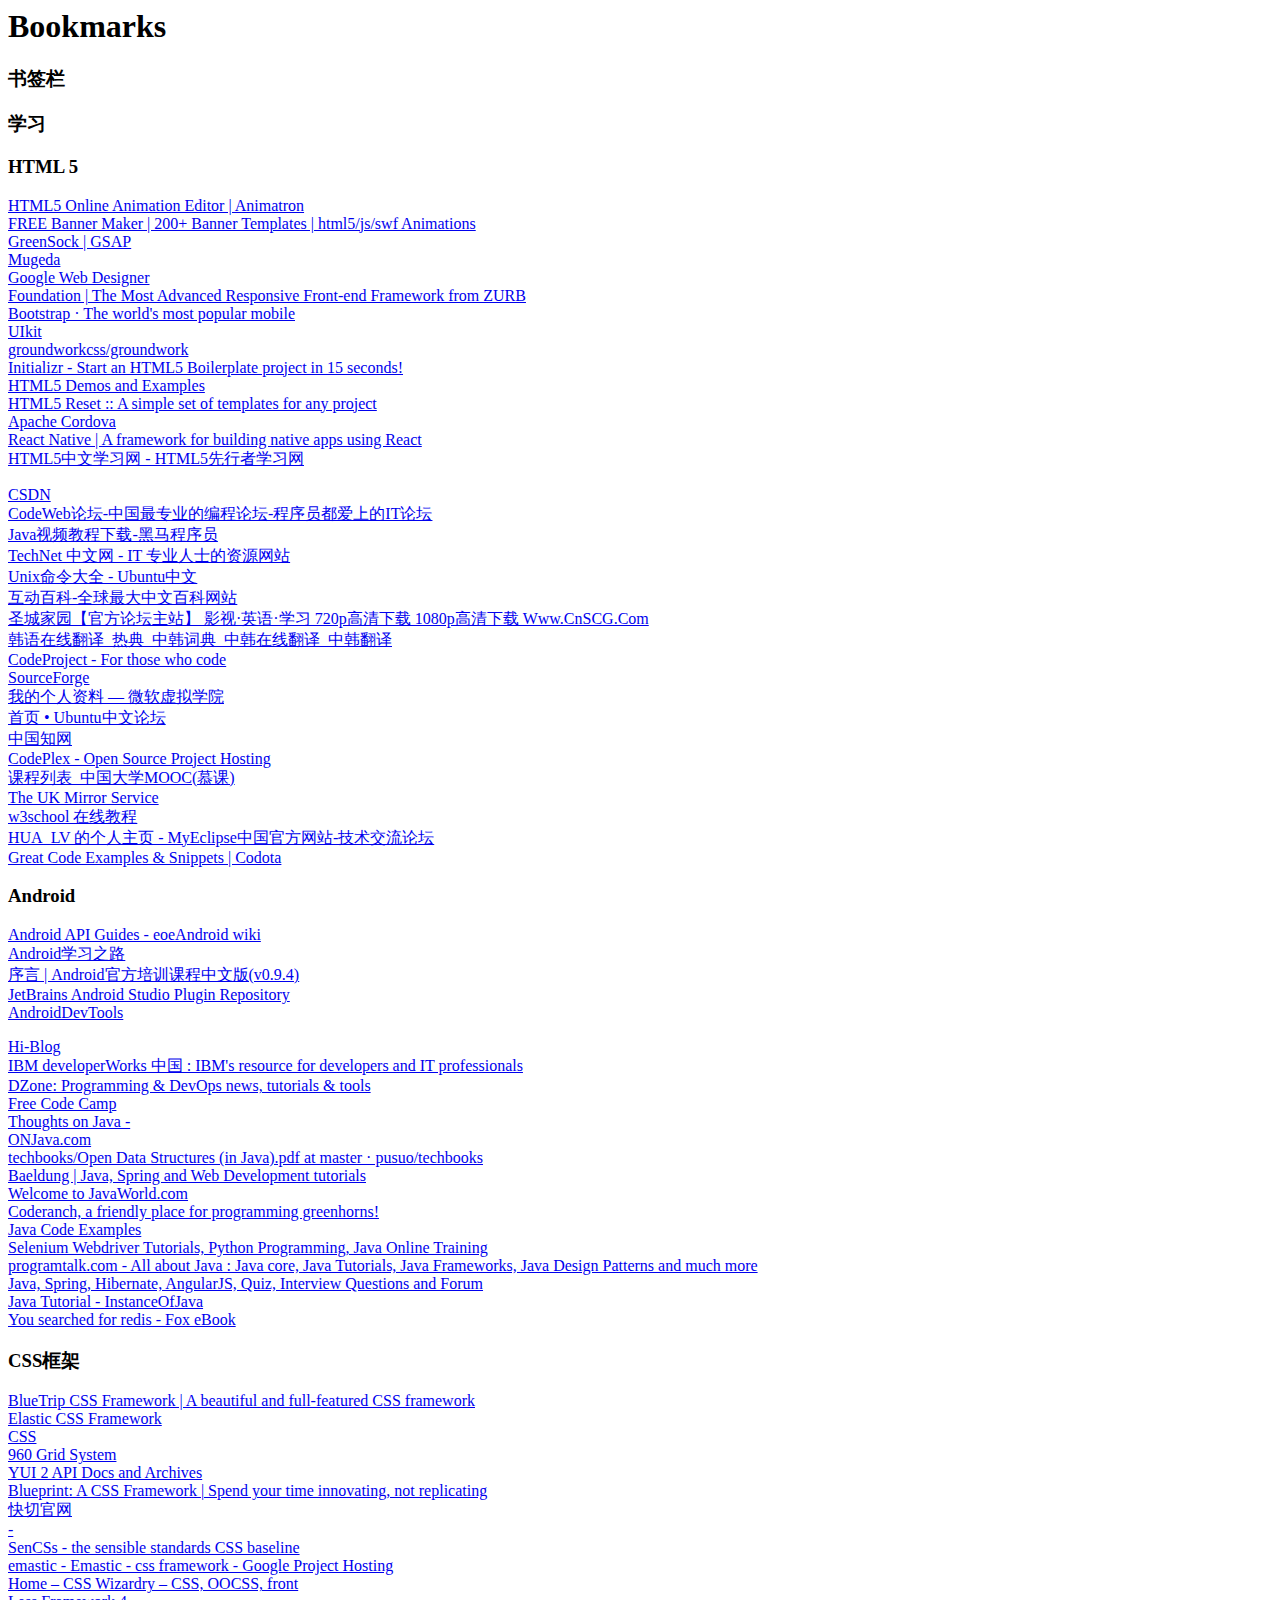
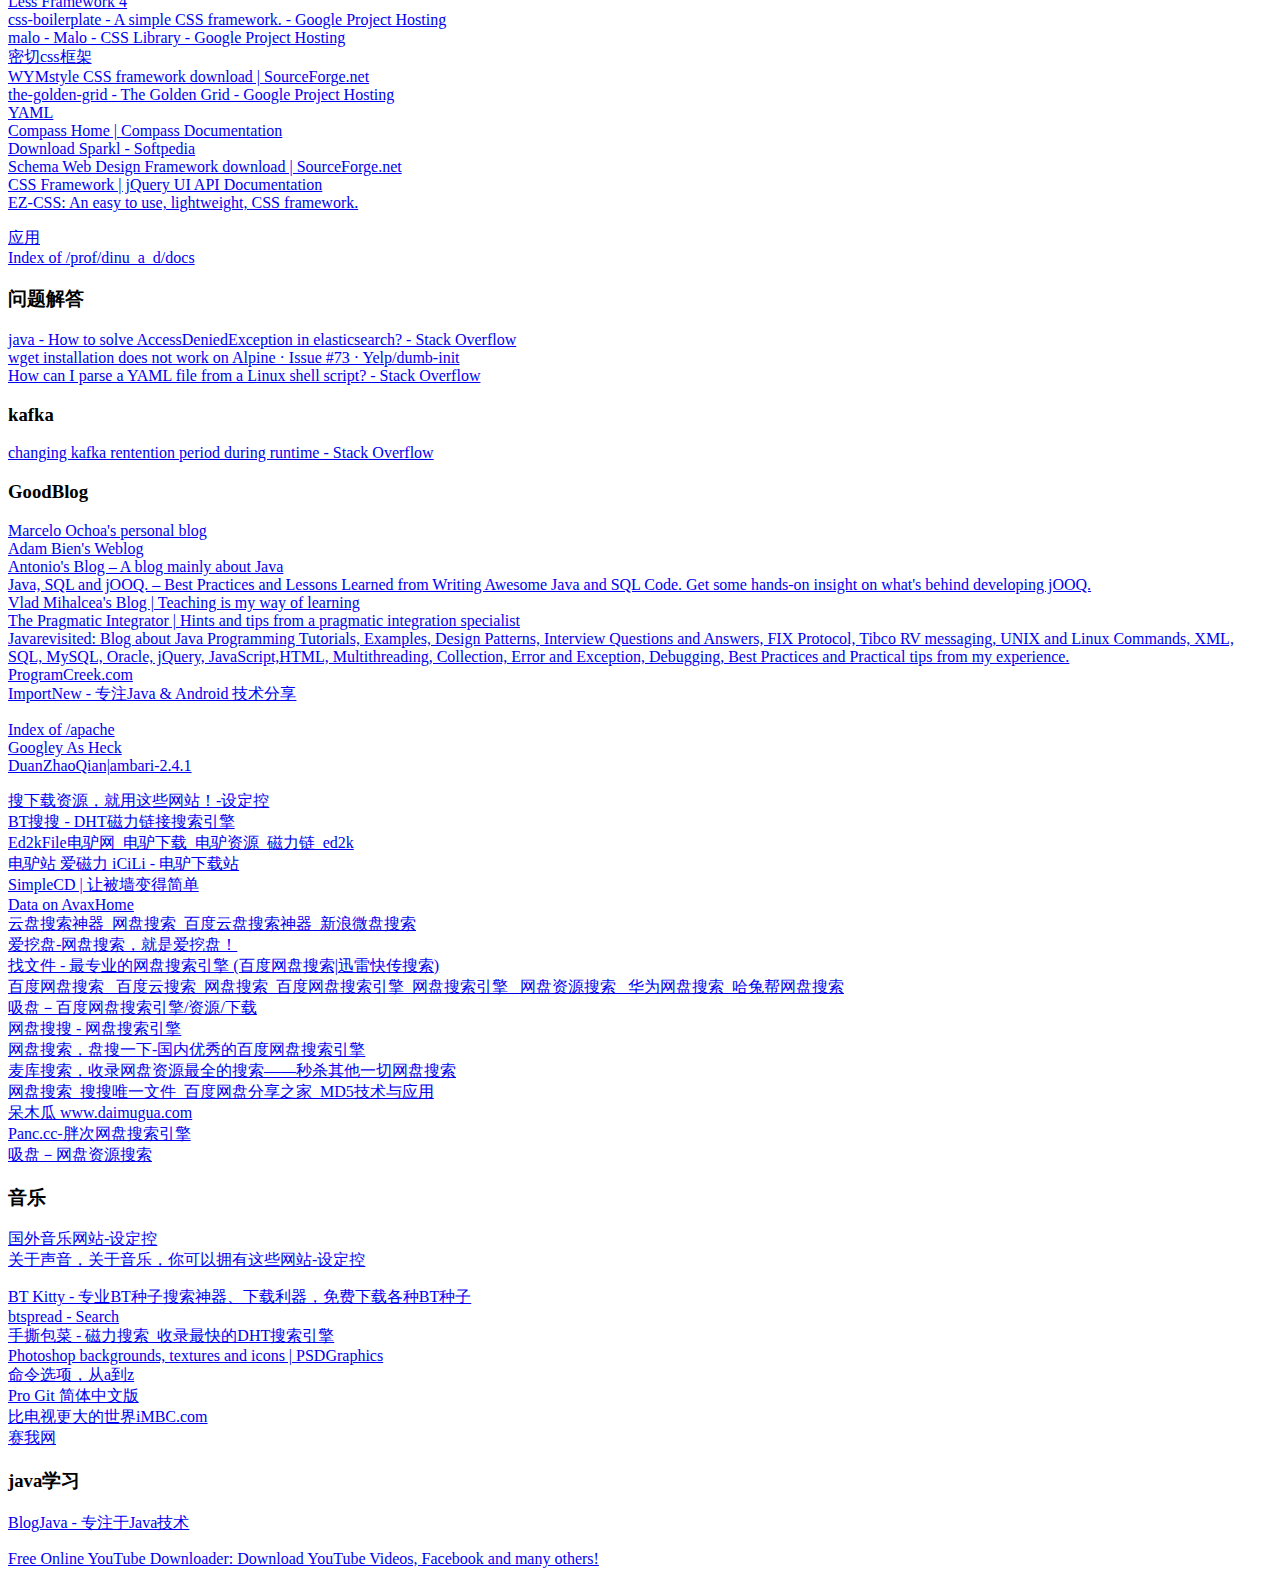
<file: bookmark/bookmarks_2016_12_9.html>
<!DOCTYPE NETSCAPE-Bookmark-file-1>
<!-- This is an automatically generated file.
     It will be read and overwritten.
     DO NOT EDIT! -->
<META HTTP-EQUIV="Content-Type" CONTENT="text/html; charset=UTF-8">
<TITLE>Bookmarks</TITLE>
<H1>Bookmarks</H1>
<DL>
    <p>
        <DT><H3 ADD_DATE="1474070932" LAST_MODIFIED="1481272232" PERSONAL_TOOLBAR_FOLDER="true">书签栏</H3>
    <DL><p>
        <DT><H3 ADD_DATE="1475197443" LAST_MODIFIED="1479545995">学习</H3>
        <DL><p>
            <DT><H3 ADD_DATE="1475197443" LAST_MODIFIED="1475197443">HTML 5</H3>
            <DL><p>
                <DT><A HREF="https://www.animatron.com/" ADD_DATE="1448790922">HTML5 Online Animation Editor | Animatron</A>
                <DT><A HREF="http://html5maker.com/#/" ADD_DATE="1448790922">FREE Banner Maker | 200+ Banner Templates | html5/js/swf Animations</A>
                <DT><A HREF="http://www.greensock.com/gsap-js/" ADD_DATE="1448790922">GreenSock | GSAP</A>
                <DT><A HREF="https://www.mugeda.com/index.php" ADD_DATE="1448790922">Mugeda</A>
                <DT><A HREF="http://www.google.com/webdesigner/" ADD_DATE="1448790922">Google Web Designer</A>
                <DT><A HREF="http://foundation.zurb.com/" ADD_DATE="1448790922">Foundation | The Most Advanced Responsive Front-end Framework from ZURB</A>
                <DT><A HREF="http://getbootstrap.com/" ADD_DATE="1448790922" ICON="[data-uri]">Bootstrap · The world&#39;s most popular mobile</A>
                <DT><A HREF="http://getuikit.com/" ADD_DATE="1448790922" ICON="[data-uri]">UIkit</A>
                <DT><A HREF="https://github.com/groundworkcss/groundwork" ADD_DATE="1448790922">groundworkcss/groundwork</A>
                <DT><A HREF="http://www.initializr.com/" ADD_DATE="1448790922" ICON="[data-uri]">Initializr - Start an HTML5 Boilerplate project in 15 seconds!</A>
                <DT><A HREF="http://html5demos.com/" ADD_DATE="1448790922">HTML5 Demos and Examples</A>
                <DT><A HREF="http://html5reset.org/" ADD_DATE="1448790922" ICON="[data-uri]">HTML5 Reset :: A simple set of templates for any project</A>
                <DT><A HREF="http://cordova.apache.org/" ADD_DATE="1448790922" ICON="[data-uri]">Apache Cordova</A>
                <DT><A HREF="http://facebook.github.io/react-native/" ADD_DATE="1448790922">React Native | A framework for building native apps using React</A>
                <DT><A HREF="http://www.html5cn.com.cn/" ADD_DATE="1443068468" ICON="[data-uri]">HTML5中文学习网 - HTML5先行者学习网</A>
            </DL><p>
            <DT><A HREF="http://www.csdn.net/" ADD_DATE="1443068536" ICON="[data-uri]">CSDN</A>
            <DT><A HREF="http://bbs.codeweb.cn/" ADD_DATE="1443068536">CodeWeb论坛-中国最专业的编程论坛-程序员都爱上的IT论坛</A>
            <DT><A HREF="http://edu.csdn.net/main/feature/bxd_25.shtml" ADD_DATE="1443068536">Java视频教程下载-黑马程序员</A>
            <DT><A HREF="http://technet.microsoft.com/zh-cn/" ADD_DATE="1443068536" ICON="[data-uri]">TechNet 中文网 - IT 专业人士的资源网站</A>
            <DT><A HREF="http://wiki.ubuntu.org.cn/Unix%E5%91%BD%E4%BB%A4%E5%A4%A7%E5%85%A8" ADD_DATE="1443068536" ICON="[data-uri]">Unix命令大全 - Ubuntu中文</A>
            <DT><A HREF="http://www.baike.com/?prd=citiaozhengwen_daohangtiao" ADD_DATE="1443068536" ICON="[data-uri]">互动百科-全球最大中文百科网站</A>
            <DT><A HREF="http://hd.cnscg.com/" ADD_DATE="1443068536">圣城家园【官方论坛主站】 影视·英语·学习 720p高清下载 1080p高清下载 Www.CnSCG.Com</A>
            <DT><A HREF="http://www.hotdic.com/" ADD_DATE="1443068536">韩语在线翻译_热典_中韩词典_中韩在线翻译_中韩翻译</A>
            <DT><A HREF="http://www.codeproject.com/" ADD_DATE="1443068536" ICON="[data-uri]">CodeProject - For those who code</A>
            <DT><A HREF="http://sourceforge.net/" ADD_DATE="1443068536">SourceForge</A>
            <DT><A HREF="https://www.microsoftvirtualacademy.com/MyMVA/MyProfile.aspx" ADD_DATE="1443068536">我的个人资料 — 微软虚拟学院</A>
            <DT><A HREF="http://forum.ubuntu.org.cn/index.php" ADD_DATE="1443068536">首页 • Ubuntu中文论坛</A>
            <DT><A HREF="http://www.cnki.net/" ADD_DATE="1443068536" ICON="[data-uri]">中国知网</A>
            <DT><A HREF="https://www.codeplex.com/" ADD_DATE="1443068536" ICON="[data-uri]">CodePlex - Open Source Project Hosting</A>
            <DT><A HREF="http://www.icourse163.org/course/index.htm#/c?cate=-1&type=1" ADD_DATE="1443068536">课程列表_中国大学MOOC(慕课)</A>
            <DT><A HREF="http://www.mirrorservice.org/" ADD_DATE="1443068536" ICON="[data-uri]">The UK Mirror Service</A>
            <DT><A HREF="http://www.w3school.com.cn/" ADD_DATE="1443068536" ICON="[data-uri]">w3school 在线教程</A>
            <DT><A HREF="http://www.myeclipsecn.com/bbs/?/people/HUA_LV" ADD_DATE="1443068536">HUA_LV 的个人主页 - MyEclipse中国官方网站-技术交流论坛</A>
            <DT><A HREF="http://www.codota.com/" ADD_DATE="1443068536" ICON="[data-uri]">Great Code Examples &amp; Snippets | Codota</A>
            <DT><H3 ADD_DATE="1475197443" LAST_MODIFIED="1475197719">Android</H3>
            <DL><p>
                <DT><A HREF="http://wiki.eoeandroid.com/Android_API_Guides" ADD_DATE="1443068536">Android API Guides - eoeAndroid wiki</A>
                <DT><A HREF="http://www.stormzhang.com/android/2014/07/07/learn-android-from-rookie/" ADD_DATE="1443068536" ICON="[data-uri]">Android学习之路</A>
                <DT><A HREF="http://hukai.me/android-training-course-in-chinese/index.html" ADD_DATE="1443068536" ICON="[data-uri]">序言 | Android官方培训课程中文版(v0.9.4)</A>
                <DT><A HREF="http://plugins.jetbrains.com/?androidstudio" ADD_DATE="1444912265" ICON="[data-uri]">JetBrains Android Studio Plugin Repository</A>
                <DT><A HREF="http://www.androiddevtools.cn/" ADD_DATE="1443068468">AndroidDevTools</A>
            </DL><p>
            <DT><A HREF="http://haojima.net/" ADD_DATE="1445922556" ICON="[data-uri]">Hi-Blog</A>
            <DT><A HREF="http://www.ibm.com/developerworks/cn/" ADD_DATE="1449833758" ICON="[data-uri]">IBM developerWorks 中国 : IBM&#39;s resource for developers and IT professionals</A>
            <DT><A HREF="https://dzone.com/" ADD_DATE="1476179811" ICON="[data-uri]">DZone: Programming &amp; DevOps news, tutorials &amp; tools</A>
            <DT><A HREF="https://medium.freecodecamp.com/" ADD_DATE="1476769783" ICON="[data-uri]">Free Code Camp</A>
            <DT><A HREF="http://www.thoughts-on-java.org/" ADD_DATE="1477558580" ICON="[data-uri]">Thoughts on Java -</A>
            <DT><A HREF="http://www.onjava.com/" ADD_DATE="1477559728" ICON="[data-uri]">ONJava.com</A>
            <DT><A HREF="https://github.com/pusuo/techbooks/blob/master/Open%20Data%20Structures%20(in%20Java).pdf" ADD_DATE="1477559918" ICON="[data-uri]">techbooks/Open Data Structures (in Java).pdf at master · pusuo/techbooks</A>
            <DT><A HREF="http://www.baeldung.com/" ADD_DATE="1477561402" ICON="[data-uri]">Baeldung | Java, Spring and Web Development tutorials</A>
            <DT><A HREF="http://www.javaworld.com/" ADD_DATE="1477729668" ICON="[data-uri]">Welcome to JavaWorld.com</A>
            <DT><A HREF="https://coderanch.com/" ADD_DATE="1479514616" ICON="[data-uri]">Coderanch, a friendly place for programming greenhorns!</A>
            <DT><A HREF="http://www.javased.com/" ADD_DATE="1479514659">Java Code Examples</A>
            <DT><A HREF="http://www.techbeamers.com/" ADD_DATE="1479514719" ICON="[data-uri]">Selenium Webdriver Tutorials, Python Programming, Java Online Training</A>
            <DT><A HREF="http://programtalk.com/" ADD_DATE="1479514722" ICON="[data-uri]">programtalk.com - All about Java : Java core, Java Tutorials, Java Frameworks, Java Design Patterns and much more</A>
            <DT><A HREF="http://www.concretepage.com/" ADD_DATE="1479515290" ICON="[data-uri]">Java, Spring, Hibernate, AngularJS, Quiz, Interview Questions and Forum</A>
            <DT><A HREF="http://www.instanceofjava.com/p/java-tutorial-java-updates-online-free.html" ADD_DATE="1479515293" ICON="[data-uri]">Java Tutorial - InstanceOfJava</A>
            <DT><A HREF="http://www.foxebook.net/search/redis" ADD_DATE="1479516076" ICON="[data-uri]">You searched for redis - Fox eBook</A>
        </DL><p>
        <DT><H3 ADD_DATE="1475197443" LAST_MODIFIED="1475197443">CSS框架</H3>
        <DL><p>
            <DT><A HREF="http://bluetrip.org/" ADD_DATE="1443068515">BlueTrip CSS Framework | A beautiful and full-featured CSS framework</A>
            <DT><A HREF="http://elasticss.com/" ADD_DATE="1443068515">Elastic CSS Framework</A>
            <DT><A HREF="http://getbootstrap.com/css/" ADD_DATE="1443068515" ICON="[data-uri]">CSS</A>
            <DT><A HREF="http://960.gs/" ADD_DATE="1443068515">960 Grid System</A>
            <DT><A HREF="http://yui.github.io/yui2/" ADD_DATE="1443068515">YUI 2 API Docs and Archives</A>
            <DT><A HREF="http://www.blueprintcss.org/" ADD_DATE="1443068515">Blueprint: A CSS Framework | Spend your time innovating, not replicating</A>
            <DT><A HREF="http://kuaiqie.qietu.com/" ADD_DATE="1443068515">快切官网</A>
            <DT><A HREF="http://www.devkick.com/" ADD_DATE="1443068515">-</A>
            <DT><A HREF="http://sencss.kilianvalkhof.com/" ADD_DATE="1443068515">SenCSs - the sensible standards CSS baseline</A>
            <DT><A HREF="https://code.google.com/p/emastic/" ADD_DATE="1443068515">emastic - Emastic - css framework - Google Project Hosting</A>
            <DT><A HREF="http://csswizardry.com/" ADD_DATE="1443068515">Home – CSS Wizardry – CSS, OOCSS, front</A>
            <DT><A HREF="http://lessframework.com/" ADD_DATE="1443068515">Less Framework 4</A>
            <DT><A HREF="https://code.google.com/p/css-boilerplate/" ADD_DATE="1443068515">css-boilerplate - A simple CSS framework. - Google Project Hosting</A>
            <DT><A HREF="https://code.google.com/p/malo/" ADD_DATE="1443068515">malo - Malo - CSS Library - Google Project Hosting</A>
            <DT><A HREF="http://miqie.qietu.com/1.1/index.html" ADD_DATE="1443068515">密切css框架</A>
            <DT><A HREF="http://sourceforge.net/projects/wymstyle/" ADD_DATE="1443068515">WYMstyle CSS framework download | SourceForge.net</A>
            <DT><A HREF="https://code.google.com/p/the-golden-grid/" ADD_DATE="1443068515">the-golden-grid - The Golden Grid - Google Project Hosting</A>
            <DT><A HREF="http://www.yaml.de/" ADD_DATE="1443068515">YAML</A>
            <DT><A HREF="http://compass-style.org/" ADD_DATE="1443068515">Compass Home | Compass Documentation</A>
            <DT><A HREF="http://webscripts.softpedia.com/script/Development-Scripts-js/HTML-Tools/Sparkl-61913.html" ADD_DATE="1443068515">Download Sparkl - Softpedia</A>
            <DT><A HREF="http://sourceforge.net/projects/schema/" ADD_DATE="1443068515">Schema Web Design Framework download | SourceForge.net</A>
            <DT><A HREF="http://api.jqueryui.com/theming/css-framework/#The_jQuery_UI_CSS_Framework" ADD_DATE="1443068515">CSS Framework | jQuery UI API Documentation</A>
            <DT><A HREF="http://www.ez-css.org/" ADD_DATE="1443068515">EZ-CSS: An easy to use, lightweight, CSS framework.</A>
        </DL><p>
        <DT><A HREF="chrome://apps/" ADD_DATE="1398337610" ICON="[data-uri]">应用</A>
        <DT><A HREF="http://www.unibuc.ro/prof/dinu_a_d/docs/" ADD_DATE="1455703475" ICON="[data-uri]">Index of /prof/dinu_a_d/docs</A>
        <DT><H3 ADD_DATE="1476250514" LAST_MODIFIED="1478220515">问题解答</H3>
        <DL><p>
            <DT><A HREF="http://stackoverflow.com/questions/34564625/how-to-solve-accessdeniedexception-in-elasticsearch" ADD_DATE="1476250517" ICON="[data-uri]">java - How to solve AccessDeniedException in elasticsearch? - Stack Overflow</A>
            <DT><A HREF="https://github.com/Yelp/dumb-init/issues/73" ADD_DATE="1476858251" ICON="[data-uri]">wget installation does not work on Alpine · Issue #73 · Yelp/dumb-init</A>
            <DT><A HREF="http://stackoverflow.com/questions/5014632/how-can-i-parse-a-yaml-file-from-a-linux-shell-script" ADD_DATE="1476953384" ICON="[data-uri]">How can I parse a YAML file from a Linux shell script? - Stack Overflow</A>
            <DT><H3 ADD_DATE="1478220522" LAST_MODIFIED="1478303004">kafka</H3>
            <DL><p>
                <DT><A HREF="http://stackoverflow.com/questions/29129222/changing-kafka-rentention-period-during-runtime" ADD_DATE="1478220508" ICON="[data-uri]">changing kafka rentention period during runtime - Stack Overflow</A>
            </DL><p>
        </DL><p>
        <DT><H3 ADD_DATE="1476258634" LAST_MODIFIED="1481272864">GoodBlog</H3>
        <DL><p>
            <DT><A HREF="http://marceloochoa.blogspot.tw/" ADD_DATE="1476258604" ICON="[data-uri]">Marcelo Ochoa&#39;s personal blog</A>
            <DT><A HREF="http://adam-bien.com/roller/abien/" ADD_DATE="1481272232">Adam Bien&#39;s Weblog</A>
            <DT><A HREF="https://antoniogoncalves.org/" ADD_DATE="1481272289" ICON="[data-uri]">Antonio&#39;s Blog – A blog mainly about Java</A>
            <DT><A HREF="https://blog.jooq.org/" ADD_DATE="1481272425" ICON="[data-uri]">Java, SQL and jOOQ. – Best Practices and Lessons Learned from Writing Awesome Java and SQL Code. Get some hands-on insight on what&#39;s behind developing jOOQ.</A>
            <DT><A HREF="https://vladmihalcea.com/" ADD_DATE="1481272459" ICON="[data-uri]">Vlad Mihalcea&#39;s Blog | Teaching is my way of learning</A>
            <DT><A HREF="https://pragmaticintegrator.wordpress.com/" ADD_DATE="1481272532" ICON="[data-uri]">The Pragmatic Integrator | Hints and tips from a pragmatic integration specialist</A>
            <DT><A HREF="http://javarevisited.blogspot.tw/" ADD_DATE="1481272560" ICON="[data-uri]">Javarevisited: Blog about Java Programming Tutorials, Examples, Design Patterns, Interview Questions and Answers, FIX Protocol, Tibco RV messaging, UNIX and Linux Commands, XML, SQL, MySQL, Oracle, jQuery, JavaScript,HTML, Multithreading, Collection, Error and Exception, Debugging, Best Practices and Practical tips from my experience.</A>
            <DT><A HREF="http://www.programcreek.com/" ADD_DATE="1481272619" ICON="[data-uri]">ProgramCreek.com</A>
            <DT><A HREF="http://www.importnew.com/" ADD_DATE="1481272864" ICON="[data-uri]">ImportNew - 专注Java &amp; Android 技术分享</A>
        </DL><p>
        <DT><A HREF="https://mirrors.tuna.tsinghua.edu.cn/apache/" ADD_DATE="1476422219">Index of /apache</A>
        <DT><A HREF="https://googleyasheck.com/" ADD_DATE="1478303004" ICON="[data-uri]">Googley As Heck</A>
        <DT><A HREF="http://duanzhaoqian.com/java/2016/10/24/ambari-2.4.1.html" ADD_DATE="1478312136" ICON="[data-uri]">DuanZhaoQian|ambari-2.4.1</A>
    </DL><p>
    <DT><A HREF="http://shedingkong.lofter.com/post/302b9d_f1f35e" ADD_DATE="1425139486" ICON="[data-uri]">搜下载资源，就用这些网站！-设定控</A>
    <DT><A HREF="http://www.btsoso.com/" ADD_DATE="1425139497" ICON="[data-uri]">BT搜搜 - DHT磁力链接搜索引擎</A>
    <DT><A HREF="http://www.ed2kfile.com/" ADD_DATE="1425139508">Ed2kFile电驴网_电驴下载_电驴资源_磁力链_ed2k</A>
    <DT><A HREF="http://www.icili.com/emule" ADD_DATE="1425139515" ICON="[data-uri]">电驴站 爱磁力 iCiLi - 电驴下载站</A>
    <DT><A HREF="http://simplecd.me/" ADD_DATE="1425139519">SimpleCD | 让被墙变得简单</A>
    <DT><A HREF="http://avaxsearch.org/" ADD_DATE="1425139526">Data on AvaxHome</A>
    <DT><A HREF="http://yunsou.1sohu.com/" ADD_DATE="1425139532" ICON="[data-uri]">云盘搜索神器_网盘搜索_百度云盘搜索神器_新浪微盘搜索</A>
    <DT><A HREF="http://www.iwapan.com/" ADD_DATE="1425139538" ICON="[data-uri]">爱挖盘-网盘搜索，就是爱挖盘！</A>
    <DT><A HREF="http://www.zhaofile.com/" ADD_DATE="1425139549" ICON="[data-uri]">找文件 - 最专业的网盘搜索引擎 (百度网盘搜索|迅雷快传搜索)</A>
    <DT><A HREF="http://www.hatubang.com/" ADD_DATE="1425139553" ICON="[data-uri]">百度网盘搜索_ 百度云搜索_网盘搜索_百度网盘搜索引擎_网盘搜索引擎_ 网盘资源搜索_ 华为网盘搜索_哈兔帮网盘搜索</A>
    <DT><A HREF="http://so.xpan.me/index.html" ADD_DATE="1425139557" ICON="[data-uri]">吸盘－百度网盘搜索引擎/资源/下载</A>
    <DT><A HREF="http://wpsoso.com/search.html" ADD_DATE="1425139561" ICON="[data-uri]">网盘搜搜 - 网盘搜索引擎</A>
    <DT><A HREF="http://www.pansou.com/" ADD_DATE="1425139565" ICON="[data-uri]">网盘搜索，盘搜一下-国内优秀的百度网盘搜索引擎</A>
    <DT><A HREF="http://www.baidu10.net/" ADD_DATE="1425139568" ICON="[data-uri]">麦库搜索，收录网盘资源最全的搜索——秒杀其他一切网盘搜索</A>
    <DT><A HREF="http://www.findmd5.com/" ADD_DATE="1425139572" ICON="[data-uri]">网盘搜索_搜搜唯一文件_百度网盘分享之家_MD5技术与应用</A>
    <DT><A HREF="http://www.daimugua.com/" ADD_DATE="1425139575">呆木瓜 www.daimugua.com</A>
    <DT><A HREF="http://www.panc.cc/" ADD_DATE="1425139581" ICON="[data-uri]">Panc.cc-胖次网盘搜索引擎</A>
    <DT><A HREF="http://so.xpan.me/search/" ADD_DATE="1425139584" ICON="[data-uri]">吸盘－网盘资源搜索</A>
    <DT><H3 ADD_DATE="1475197443" LAST_MODIFIED="1475197443">音乐</H3>
    <DL><p>
        <DT><A HREF="http://shedingkong.lofter.com/post/302b9d_da8fe7" ADD_DATE="1425171953" ICON="[data-uri]">国外音乐网站-设定控</A>
        <DT><A HREF="http://shedingkong.lofter.com/post/302b9d_dd01c2" ADD_DATE="1425171977">关于声音，关于音乐，你可以拥有这些网站-设定控</A>
    </DL><p>
    <DT><A HREF="http://btkitty.org/" ADD_DATE="1428041675" ICON="[data-uri]">BT Kitty - 专业BT种子搜索神器、下载利器，免费下载各种BT种子</A>
    <DT><A HREF="http://www.btspread.com/search" ADD_DATE="1428041704" ICON="[data-uri]">btspread - Search</A>
    <DT><A HREF="http://www.shousibaocai.com/" ADD_DATE="1428041751" ICON="[data-uri]">手撕包菜 - 磁力搜索_收录最快的DHT搜索引擎</A>
    <DT><A HREF="http://www.psdgraphics.com/" ADD_DATE="1428476344" ICON="[data-uri]">Photoshop backgrounds, textures and icons | PSDGraphics</A>
    <DT><A HREF="http://i.linuxtoy.org/docs/guide/ch02s03.html" ADD_DATE="1431438698" ICON="[data-uri]">命令选项，从a到z</A>
    <DT><A HREF="http://iissnan.com/progit/" ADD_DATE="1432047667" ICON="[data-uri]">Pro Git 简体中文版</A>
    <DT><A HREF="http://www.imbc.com/" ADD_DATE="1433002737" ICON="[data-uri]">比电视更大的世界iMBC.com</A>
    <DT><A HREF="http://www.cyworld.com/cymain/?f=cymain" ADD_DATE="1433005072" ICON="[data-uri]">赛我网</A>
    <DT><H3 ADD_DATE="1475197443" LAST_MODIFIED="1475197443">java学习</H3>
    <DL><p>
        <DT><A HREF="http://www.blogjava.net/" ADD_DATE="1433907702">BlogJava - 专注于Java技术</A>
    </DL><p>
    <DT><A HREF="http://en.savefrom.net/" ADD_DATE="1460111247" ICON="[data-uri]">Free Online YouTube Downloader: Download YouTube Videos, Facebook and many others!</A>
</DL><p>
</file>
<file: css/main.css>
/* normalize.css v3.0.2 | MIT License | git.io/normalize */
html {
  font-family: sans-serif; /* 1 */
  -ms-text-size-adjust: 100%; /* 2 */
  -webkit-text-size-adjust: 100%; /* 2 */
}
body {
  margin: 0;
}
article,
aside,
details,
figcaption,
figure,
footer,
header,
hgroup,
main,
menu,
nav,
section,
summary {
  display: block;
}
audio,
canvas,
progress,
video {
  display: inline-block; /* 1 */
  vertical-align: baseline; /* 2 */
}
audio:not([controls]) {
  display: none;
  height: 0;
}
[hidden],
template {
  display: none;
}
a {
  background-color: transparent;
}
a:active,
a:hover {
  outline: 0;
}
abbr[title] {
  border-bottom: 1px dotted;
}
b,
strong {
  font-weight: bold;
}
dfn {
  font-style: italic;
}
h1 {
  font-size: 2em;
  margin: 0.67em 0;
}
mark {
  background: #ff0;
  color: #000;
}
small {
  font-size: 80%;
}
sub,
sup {
  font-size: 75%;
  line-height: 0;
  position: relative;
  vertical-align: baseline;
}
sup {
  top: -0.5em;
}
sub {
  bottom: -0.25em;
}
img {
  border: 0;
}
svg:not(:root) {
  overflow: hidden;
}
figure {
  margin: 1em 40px;
}
hr {
  -moz-box-sizing: content-box;
  box-sizing: content-box;
  height: 0;
}
pre {
  overflow: auto;
}
code,
kbd,
pre,
samp {
  font-family: monospace, monospace;
  font-size: 1em;
}
button,
input,
optgroup,
select,
textarea {
  color: inherit; /* 1 */
  font: inherit; /* 2 */
  margin: 0; /* 3 */
}
button {
  overflow: visible;
}
button,
select {
  text-transform: none;
}
button,
html input[type="button"],
input[type="reset"],
input[type="submit"] {
  -webkit-appearance: button; /* 2 */
  cursor: pointer; /* 3 */
}
button[disabled],
html input[disabled] {
  cursor: default;
}
button::-moz-focus-inner,
input::-moz-focus-inner {
  border: 0;
  padding: 0;
}
input {
  line-height: normal;
}
input[type="checkbox"],
input[type="radio"] {
  box-sizing: border-box; /* 1 */
  padding: 0; /* 2 */
}
input[type="number"]::-webkit-inner-spin-button,
input[type="number"]::-webkit-outer-spin-button {
  height: auto;
}
input[type="search"] {
  -webkit-appearance: textfield; /* 1 */
  -moz-box-sizing: content-box;
  -webkit-box-sizing: content-box; /* 2 */
  box-sizing: content-box;
}
input[type="search"]::-webkit-search-cancel-button,
input[type="search"]::-webkit-search-decoration {
  -webkit-appearance: none;
}
fieldset {
  border: 1px solid #c0c0c0;
  margin: 0 2px;
  padding: 0.35em 0.625em 0.75em;
}
legend {
  border: 0; /* 1 */
  padding: 0; /* 2 */
}
textarea {
  overflow: auto;
}
optgroup {
  font-weight: bold;
}
table {
  border-collapse: collapse;
  border-spacing: 0;
}
td,
th {
  padding: 0;
}
::selection {
  background: #262a30;
  color: #fff;
}
body {
  position: relative;
  font-family: Lato, "PingFang SC", "Microsoft YaHei", sans-serif;
  font-size: 14px;
  line-height: 2;
  color: #555;
  background: #fff;
}
@media (max-width: 767px) {
  body {
    padding-right: 0 !important;
  }
}
@media (min-width: 768px) and (max-width: 991px) {
  body {
    padding-right: 0 !important;
  }
}
@media (min-width: 1600px) {
  body {
    font-size: 16px;
  }
}
h1,
h2,
h3,
h4,
h5,
h6 {
  margin: 0;
  padding: 0;
  font-weight: bold;
  line-height: 1;
  font-family: Lato, "PingFang SC", "Microsoft YaHei", sans-serif;
}
h1 {
  font-size: 22px;
}
@media (max-width: 767px) {
  h1 {
    font-size: 18px;
  }
}
h2 {
  font-size: 20px;
}
@media (max-width: 767px) {
  h2 {
    font-size: 16px;
  }
}
h3 {
  font-size: 18px;
}
@media (max-width: 767px) {
  h3 {
    font-size: 14px;
  }
}
h4 {
  font-size: 16px;
}
@media (max-width: 767px) {
  h4 {
    font-size: 12px;
  }
}
h5 {
  font-size: 14px;
}
@media (max-width: 767px) {
  h5 {
    font-size: 10px;
  }
}
h6 {
  font-size: 12px;
}
@media (max-width: 767px) {
  h6 {
    font-size: 8px;
  }
}
p {
  margin: 0 0 25px 0;
}
a {
  color: #555;
  text-decoration: none;
  border-bottom: 1px solid #999;
}
a:hover {
  color: #222;
  border-bottom-color: #222;
}
ul {
  list-style: none;
}
blockquote {
  margin: 0;
  padding: 0;
}
img {
  display: block;
  margin: auto 0;
  max-width: 100%;
  height: auto;
}
h2,
h3,
h4,
h5,
h6 {
  margin: 20px 0 15px;
}
ul {
  list-style: square;
}
a {
  word-wrap: break-word;
}
hr {
  margin: 40px 0;
  height: 3px;
  border: none;
  background-color: #ddd;
  background-image: repeating-linear-gradient(-45deg, #fff, #fff 4px, transparent 4px, transparent 8px);
}
blockquote {
  padding: 0 15px;
  color: #666;
  border-left: 4px solid #ddd;
}
blockquote cite::before {
  content: "-";
  padding: 0 5px;
}
dt {
  font-weight: 700;
}
dd {
  margin: 0;
  padding: 0;
}
.pullquote {
  width: 45%;
}
.pullquote.left {
  float: left;
  margin-left: 5px;
  margin-right: 10px;
}
.pullquote.right {
  float: right;
  margin-left: 10px;
  margin-right: 5px;
}
.highlight table,
.gist table {
  width: auto;
}
.highlight table td,
.gist table td {
  border: none;
}
.highlight a,
.gist a {
  color: #222 !important;
  text-decoration: none !important;
}
.video-container {
  position: relative;
  padding-top: 60%;
  height: 0;
  overflow: hidden;
}
.video-container iframe,
.video-container object,
.video-container embed {
  position: absolute;
  top: 0;
  left: 0;
  width: 100%;
  height: 100%;
}
table {
  margin: 20px 0;
  width: 100%;
  border-collapse: collapse;
  border-spacing: 0;
  border: 1px solid #ddd;
  font-size: 14px;
}
table>tbody>tr:nth-of-type(odd) {
  background-color: #f9f9f9;
}
table>tbody>tr:hover {
  background-color: #f5f5f5;
}
caption,
th,
td {
  padding: 8px;
  text-align: left;
  vertical-align: middle;
  font-weight: normal;
}
th,
td {
  border-bottom: 3px solid #ddd;
  border-right: 1px solid #eee;
}
th {
  padding-bottom: 10px;
  font-weight: 700;
}
td {
  border-bottom-width: 1px;
}
.text-left {
  text-align: left;
}
.text-center {
  text-align: center;
}
.text-right {
  text-align: right;
}
.text-justify {
  text-align: justify;
}
.text-nowrap {
  white-space: nowrap;
}
.text-lowercase {
  text-transform: lowercase;
}
.text-uppercase {
  text-transform: uppercase;
}
.text-capitalize {
  text-transform: capitalize;
}
.center-block {
  display: block;
  margin-left: auto;
  margin-right: auto;
}
.clearfix:before,
.clearfix:after {
  content: " ";
  display: table;
}
.clearfix:after {
  clear: both;
}
.full-image.full-image.full-image {
  border: none;
  max-width: 100%;
  width: auto;
  margin: 0;
}
@media (min-width: 992px) {
  .full-image.full-image.full-image {
    max-width: none;
    width: 126%;
    margin: 0 -13%;
  }
}
.use-motion .motion-element {
  opacity: 0;
}
pre,
.highlight {
  background: #f7f7f7;
  margin: 20px 0;
  padding: 15px;
  overflow: auto;
  font-size: 13px;
  color: #4d4d4c;
  line-height: 1.6;
}
.highlight .gutter pre,
.gist .gist-file .gist-data .line-numbers {
  color: #666;
}
pre,
code {
  font-family: "Input Mono", "PT Mono", Consolas, Monaco, Menlo, monospace;
}
code {
  word-break: break-all;
  background: #eee;
  text-shadow: 0 1px #fff;
  padding: 0 0.3em;
}
pre code {
  background: none;
  text-shadow: none;
  padding: 0;
}
.highlight pre {
  border: none;
  margin: 0;
  padding: 1px;
}
.highlight table {
  margin: 0;
  width: auto;
  border: none;
}
.highlight td {
  border: none;
  padding: 0;
}
.highlight figcaption {
  font-size: 0.85em;
  color: #8e908c;
  line-height: 1em;
  margin-bottom: 1em;
}
.highlight figcaption:before,
.highlight figcaption:after {
  content: " ";
  display: table;
}
.highlight figcaption:after {
  clear: both;
}
.highlight figcaption a {
  float: right;
}
.highlight .gutter pre {
  text-align: right;
  padding-right: 20px;
}
.highlight .line {
  height: 20px;
}
.gist {
  margin: 20px 0;
  border-style: solid;
  border-color: #ccc;
  border-width: 1px 0;
  background: #f7f7f7;
  padding: 15px 40px 15px 15px;
}
.gist .gist-file {
  border: none;
  font-family: "Input Mono", "PT Mono", Consolas, Monaco, Menlo, monospace;
  margin: 0;
}
.gist .gist-file .gist-data {
  background: none;
  border: none;
}
.gist .gist-file .gist-data .line-numbers {
  background: none;
  border: none;
  padding: 0 20px 0 0;
}
.gist .gist-file .gist-data .line-data {
  padding: 0 !important;
}
.gist .gist-file .highlight {
  margin: 0;
  padding: 0;
  border: none;
}
.gist .gist-file .gist-meta {
  background: #f7f7f7;
  color: #8e908c;
  font: 13px Lato, "PingFang SC", "Microsoft YaHei", sans-serif;
  text-shadow: 0 0;
  padding: 0;
  margin-top: 1em;
  margin-left: 40px;
}
.gist .gist-file .gist-meta a {
  color: color-link;
  font-weight: normal;
}
.gist .gist-file .gist-meta a:hover {
  text-decoration: underline;
}
pre .comment {
  color: #8e908c;
}
pre .variable,
pre .attribute,
pre .tag,
pre .regexp,
pre .ruby .constant,
pre .xml .tag .title,
pre .xml .pi,
pre .xml .doctype,
pre .html .doctype,
pre .css .id,
pre .css .class,
pre .css .pseudo {
  color: #c82829;
}
pre .number,
pre .preprocessor,
pre .built_in,
pre .literal,
pre .params,
pre .constant {
  color: #f5871f;
}
pre .ruby .class .title,
pre .css .rules .attribute {
  color: #718c00;
}
pre .string,
pre .value,
pre .inheritance,
pre .header,
pre .ruby .symbol,
pre .xml .cdata {
  color: #718c00;
}
pre .title,
pre .css .hexcolor {
  color: #3e999f;
}
pre .function,
pre .python .decorator,
pre .python .title,
pre .ruby .function .title,
pre .ruby .title .keyword,
pre .perl .sub,
pre .javascript .title,
pre .coffeescript .title {
  color: #4271ae;
}
pre .keyword,
pre .javascript .function {
  color: #8959a8;
}
html,
body {
  height: 100%;
}
.container {
  position: relative;
  min-height: 100%;
}
.header-inner {
  margin: 0 auto;
  padding: 100px 0 70px;
  width: 1200px;
}
.one-column .header-inner {
  width: 700px;
}
@media (min-width: 1600px) {
  .one-column .header-inner {
    width: 900px;
  }
}
.main {
  padding-bottom: 150px;
}
.main-inner {
  margin: 0 auto;
  width: 1200px;
}
.one-column .main-inner {
  width: 700px;
}
@media (min-width: 1600px) {
  .one-column .main-inner {
    width: 900px;
  }
}
.footer {
  position: absolute;
  left: 0;
  bottom: 0;
  width: 100%;
  min-height: 50px;
}
.footer-inner {
  margin: 20px auto;
  width: 1200px;
}
.one-column .footer-inner {
  width: 700px;
}
@media (min-width: 1600px) {
  .one-column .footer-inner {
    width: 900px;
  }
}
.headband {
  height: 3px;
  background: #222;
}
.header {
  background: #fff;
}
.header-inner {
  position: relative;
}
.site-meta {
  margin: 0;
  text-align: center;
}
@media (max-width: 767px) {
  .site-meta {
    text-align: center;
  }
}
.brand {
  position: relative;
  display: inline-block;
  padding: 0 40px;
  color: #fff;
  background: #222;
  border-bottom: none;
  font-family: Lato, "PingFang SC", "Microsoft YaHei", sans-serif;
}
.brand:hover {
  color: #fff;
}
.logo {
  display: inline-block;
  margin-right: 5px;
  line-height: 36px;
  vertical-align: top;
}
.site-title {
  display: inline-block;
  vertical-align: top;
  line-height: 36px;
  font-size: 20px;
  font-weight: normal;
}
.site-subtitle {
  margin-top: 10px;
  font-size: 13px;
  color: #999;
}
.use-motion .brand {
  opacity: 0;
}
.use-motion .logo,
.use-motion .site-title,
.use-motion .site-subtitle {
  opacity: 0;
  position: relative;
  top: -10px;
}
.site-nav-toggle {
  display: none;
  position: absolute;
  top: 10px;
  left: 10px;
}
@media (max-width: 767px) {
  .site-nav-toggle {
    display: block;
  }
}
.site-nav-toggle button {
  margin-top: 2px;
  padding: 9px 10px;
  background: transparent;
  border: none;
}
@media (max-width: 767px) {
  .site-nav {
    display: none;
    margin: 0 -10px;
    padding: 0 0;
    clear: both;
    border-top: 1px solid #ddd;
  }
}
@media (min-width: 768px) and (max-width: 991px) {
  .site-nav {
    display: block !important;
  }
}
@media (min-width: 992px) {
  .site-nav {
    display: block !important;
  }
}
.menu {
  margin-top: 20px;
  padding-left: 20px;
  text-align: center;
}
.menu .menu-item {
  display: inline-block;
  margin: 0 10px;
}
@media screen and (max-width: 767px) {
  .menu .menu-item {
    margin-top: 10px;
  }
}
.menu .menu-item a {
  display: block;
  font-size: 13px;
  text-transform: capitalize;
  line-height: 1.5;
  border-bottom: 1px solid transparent;
  transition-property: border-color;
  transition-duration: 0.2s;
  transition-timing-function: ease-in-out;
  transition-delay: 0s;
}
.menu .menu-item a:hover {
  border-bottom-color: #222;
}
.use-motion .menu-item {
  opacity: 0;
}
.translation {
  margin-top: -20px;
  font-size: 14px;
  color: #999;
}
.post:last-child .post-eof.post-eof.post-eof {
  display: none;
}
.sidebar-toggle {
  position: fixed;
  right: 50px;
  bottom: 45px;
  width: 15px;
  height: 15px;
  padding: 5px;
  background: #222;
  line-height: 0;
  z-index: 1050;
  cursor: pointer;
  -webkit-transform: translateZ(0);
}
@media (min-width: 768px) and (max-width: 991px) {
  .sidebar-toggle {
    display: none;
  }
}
@media (max-width: 767px) {
  .sidebar-toggle {
    display: none;
  }
}
.sidebar-toggle-line {
  position: relative;
  display: inline-block;
  vertical-align: top;
  height: 2px;
  width: 100%;
  background: #fff;
  margin-top: 3px;
}
.sidebar-toggle-line:first-child {
  margin-top: 0;
}
.sidebar {
  width: 0;
  position: fixed;
  right: 0;
  top: 0;
  bottom: 0;
  z-index: 1040;
  box-shadow: inset 0 2px 6px #000;
  background: #222;
  -webkit-transform: translateZ(0);
}
.sidebar a {
  color: #999;
  border-bottom-color: #555;
}
.sidebar a:hover {
  color: #eee;
}
@media (min-width: 768px) and (max-width: 991px) {
  .sidebar {
    display: none !important;
  }
}
@media (max-width: 767px) {
  .sidebar {
    display: none !important;
  }
}
.sidebar-inner {
  position: relative;
  padding: 20px 10px;
  color: #999;
  text-align: center;
}
.site-author-image {
  display: block;
  margin: 0 auto;
  max-width: 96px;
  height: auto;
  border: 2px solid #333;
  padding: 2px;
}
.site-author-name {
  margin: 5px 0 0;
  color: #f5f5f5;
}
.site-description {
  margin-top: 5px;
  font-size: 14px;
  color: #555;
}
.site-state {
  overflow: hidden;
  line-height: 1.4;
}
.site-state-item {
  display: inline-block;
  padding: 0 15px;
  border-left: 1px solid #333;
}
.site-state-item:first-child {
  border-left: none;
}
.site-state-item a {
  border-bottom: none;
}
.site-state-item-count {
  display: block;
  text-align: center;
  font-size: 18px;
}
.site-state-item-name {
  font-size: 13px;
}
.feed-link {
  margin-top: 20px;
}
.feed-link a {
  display: inline-block;
  padding: 0 15px;
  color: #fc6423;
  border: 1px solid #fc6423;
  border-radius: 4px;
}
.feed-link a i {
  color: #fc6423;
  font-size: 14px;
}
.feed-link a:hover {
  color: #fff;
  background: #fc6423;
}
.feed-link a:hover i {
  color: #fff;
}
.links-of-author {
  margin-top: 20px;
}
.links-of-author a {
  display: inline-block;
  vertical-align: middle;
  margin-right: 10px;
  margin-bottom: 10px;
  border-bottom-color: #555;
  font-size: 13px;
}
.links-of-author a:before {
  display: inline-block;
  vertical-align: middle;
  margin-right: 3px;
  content: " ";
  width: 4px;
  height: 4px;
  border-radius: 50%;
  background: #424bff;
}
.sidebar-nav {
  margin: 0 0 20px;
  padding-left: 0;
}
.sidebar-nav li {
  display: inline-block;
  cursor: pointer;
  border-bottom: 1px solid transparent;
  font-size: 15px;
}
.sidebar-nav li:hover {
  color: #f5f5f5;
}
.page-post-detail .sidebar-nav-toc {
  padding: 0 5px;
}
.page-post-detail .sidebar-nav-overview {
  margin-left: 10px;
}
.sidebar-nav .sidebar-nav-active {
  color: #87daff;
  border-bottom-color: #87daff;
}
.sidebar-nav .sidebar-nav-active:hover {
  color: #87daff;
}
.sidebar-panel {
  display: none;
}
.sidebar-panel-active {
  display: block;
}
.post-toc {
  overflow: hidden;
  position: relative;
}
.post-toc-empty {
  font-size: 14px;
  color: #666;
}
.post-toc ol {
  overflow: auto;
  margin: 0;
  padding: 0 10px 10px;
  text-align: left;
  list-style: none;
  font-size: 14px;
}
.post-toc ol a {
  color: #999;
}
.post-toc ol a:hover {
  color: #ccc;
}
.post-toc .nav .nav-child {
  display: none;
}
.post-toc .nav .active > .nav-child {
  display: block;
}
.post-toc .nav .active-current > .nav-child {
  display: block;
}
.post-toc .nav .active-current > .nav-child > .nav-item {
  display: block;
}
.post-toc .nav .active > a {
  color: #ccc;
}
.post-toc .nav .active-current > a {
  color: #87daff;
}
.post-toc .nav .active-current > a:hover {
  color: #87daff;
}
.post-toc-indicator {
  height: 20px;
  text-align: center;
  color: #fff;
  font-size: 14px;
}
.post-toc-indicator-top {
  opacity: 0;
  margin-top: 10px;
}
.post-toc-indicator-bottom {
  position: absolute;
  width: 100%;
}
.footer {
  font-size: 14px;
  color: #999;
}
.footer img {
  border: none;
}
.footer-inner {
  text-align: center;
}
.with-love {
  display: inline-block;
  margin: 0 5px;
}
.powered-by,
.theme-info {
  display: inline-block;
}
.powered-by {
  margin-right: 10px;
}
.powered-by::after {
  content: "|";
  padding-left: 10px;
}
.cc-license {
  margin-top: 10px;
  text-align: center;
}
.cc-license .cc-opacity {
  opacity: 0.7;
  border-bottom: none;
}
.cc-license .cc-opacity:hover {
  opacity: 0.9;
}
.cc-license img {
  display: inline-block;
}
@media (max-width: 767px) {
  body {
    font-size: 14px;
  }
  .header-inner,
  .one-column .header-inner,
  .main-inner,
  .one-column .main-inner,
  .main-inner .content,
  .footer-inner,
  .one-column .footer-inner {
    width: auto;
  }
  .main-inner {
    margin: 20px auto 0;
  }
  .footer-inner {
    padding: 0 10px;
  }
}
.blockquote-center,
.page-home .post-type-quote blockquote,
.page-post-detail .post-type-quote blockquote {
  position: relative;
  margin: 40px 0;
  padding: 0;
  border-left: none;
  text-align: center;
}
.blockquote-center::before,
.page-home .post-type-quote blockquote::before,
.page-post-detail .post-type-quote blockquote::before,
.blockquote-center::after,
.page-home .post-type-quote blockquote::after,
.page-post-detail .post-type-quote blockquote::after {
  position: absolute;
  content: ' ';
  display: block;
  width: 100%;
  height: 24px;
  opacity: 0.2;
  background-repeat: no-repeat;
  background-position: 0 -6px;
  background-size: 22px 22px;
}
.blockquote-center::before,
.page-home .post-type-quote blockquote::before,
.page-post-detail .post-type-quote blockquote::before {
  top: -20px;
  background-image: url("../images/quote-l.svg");
  border-top: 1px solid #ccc;
}
.blockquote-center::after,
.page-home .post-type-quote blockquote::after,
.page-post-detail .post-type-quote blockquote::after {
  bottom: -20px;
  background-image: url("../images/quote-r.svg");
  border-bottom: 1px solid #ccc;
  background-position: 100% 8px;
}
.blockquote-center p,
.page-home .post-type-quote blockquote p,
.page-post-detail .post-type-quote blockquote p,
.blockquote-center div,
.page-home .post-type-quote blockquote div,
.page-post-detail .post-type-quote blockquote div {
  text-align: center;
}
.btn {
  display: inline-block;
  padding: 0 20px;
  font-size: 15px;
  color: #fff;
  background: #222;
  border: 2px solid #222;
  text-decoration: none;
  transition-property: background-color;
  transition-duration: 0.2s;
  transition-timing-function: ease-in-out;
  transition-delay: 0s;
}
.btn:hover {
  border-color: #222;
  color: #222;
  background: #fff;
}
.btn-bar {
  display: block;
  width: 22px;
  height: 2px;
  background: #555;
  border-radius: 1px;
}
.btn-bar+.btn-bar {
  margin-top: 4px;
}
.post-body .fancybox img {
  display: block !important;
  margin: 0 auto;
  cursor: pointer;
  cursor: zoom-out;
  cursor: -webkit-zoom-in;
}
.post-body .image-caption,
.post-body .figure .caption {
  margin: 10px auto 15px;
  text-align: center;
  font-size: 14px;
  color: #999;
  font-weight: bold;
  line-height: 1;
}
.post-sticky-flag {
  display: inline-block;
  font-size: 16px;
  -ms-transform: rotate(30deg);
  transform: rotate(30deg);
}
.posts-expand {
  padding-top: 40px;
}
@media (max-width: 767px) {
  .posts-expand {
    margin: 0 20px;
  }
  .post-body pre,
  .post-body .highlight {
    margin: 0 -20px;
    padding: 10px 20px;
  }
  .post-body pre .gutter pre,
  .post-body .highlight .gutter pre {
    padding-right: 10px;
  }
}
.posts-expand .post-title {
  font-size: 26px;
  text-align: center;
  word-break: break-word;
}
@media (max-width: 767px) {
  .posts-expand .post-title {
    font-size: 22px;
  }
}
.posts-expand .post-title-link {
  display: inline-block;
  position: relative;
  color: #555;
  border-bottom: none;
  line-height: 1.2;
  vertical-align: top;
}
.posts-expand .post-title-link::before {
  content: "";
  position: absolute;
  width: 100%;
  height: 2px;
  bottom: 0;
  left: 0;
  background-color: #000;
  visibility: hidden;
  transform: scaleX(0);
  transition-duration: 0.2s;
  transition-timing-function: ease-in-out;
  transition-delay: 0s;
}
.posts-expand .post-title-link:hover::before {
  visibility: visible;
  transform: scaleX(1);
}
.posts-expand .post-title-link .fa {
  font-size: 16px;
}
.posts-expand .post-meta {
  margin: 3px 0 60px 0;
  color: #999;
  font-size: 12px;
  text-align: center;
}
.posts-expand .post-meta .post-category-list {
  display: inline-block;
  margin: 0;
  padding: 3px;
}
.posts-expand .post-meta .post-category-list-link {
  color: #999;
}
@media (max-width: 767px) {
  .posts-expand .post-comments-count {
    display: none;
  }
}
@media (min-width: 992px) {
  .posts-expand .post-body {
    text-align: justify;
  }
}
.posts-expand .post-body h2,
.posts-expand .post-body h3,
.posts-expand .post-body h4,
.posts-expand .post-body h5,
.posts-expand .post-body h6 {
  padding-top: 10px;
}
.posts-expand .post-body img {
  box-sizing: border-box;
  margin: auto;
  padding: 3px;
  border: 1px solid #ddd;
}
.posts-expand .post-tags {
  margin-top: 40px;
  text-align: center;
}
.posts-expand .post-tags a {
  display: inline-block;
  margin-right: 10px;
  font-size: 13px;
}
.post-nav {
  overflow: hidden;
  margin-top: 60px;
  padding: 10px;
  white-space: nowrap;
  border-top: 1px solid #eee;
}
.post-nav-item {
  display: inline-block;
  width: 50%;
  white-space: normal;
}
.post-nav-item a {
  position: relative;
  display: inline-block;
  line-height: 25px;
  font-size: 14px;
  color: #555;
  border-bottom: none;
}
.post-nav-item a:hover {
  color: #222;
  border-bottom: none;
}
.post-nav-item a:active {
  top: 2px;
}
.post-nav-item a i {
  font-size: 12px;
}
.post-nav-prev {
  text-align: right;
}
.posts-expand .post-eof {
  display: block;
  margin: 80px auto 60px;
  width: 8%;
  height: 1px;
  background: #ccc;
  text-align: center;
}
.post-more-link {
  margin-top: 50px;
}
.posts-expand .post-body .fancybox img {
  margin: 0 auto;
}
@media (max-width: 767px) {
  .posts-collapse {
    margin: 0 20px;
  }
  .posts-collapse .post-title,
  .posts-collapse .post-meta {
    display: block;
    width: auto;
    text-align: left;
  }
}
.posts-collapse {
  margin-left: 55px;
}
@media (max-width: 767px) {
  .posts-collapse {
    margin: 0 20px;
  }
}
.posts-collapse .collection-title {
  position: relative;
  margin: 60px 0;
}
.posts-collapse .collection-title h2 {
  margin-left: 20px;
}
.posts-collapse .collection-title small {
  color: #bbb;
}
.posts-collapse .collection-title::before {
  content: " ";
  position: absolute;
  left: 0;
  top: 50%;
  margin-left: -4px;
  margin-top: -4px;
  width: 8px;
  height: 8px;
  background: #bbb;
  border-radius: 50%;
}
.posts-collapse .post {
  margin: 30px 0;
}
.posts-collapse .post-header {
  position: relative;
  transition-duration: 0.2s;
  transition-timing-function: ease-in-out;
  transition-delay: 0s;
  transition-property: border;
  border-bottom: 1px dashed #ccc;
}
.posts-collapse .post-header::before {
  content: " ";
  position: absolute;
  left: 0;
  top: 12px;
  width: 6px;
  height: 6px;
  margin-left: -4px;
  background: #bbb;
  border-radius: 50%;
  border: 1px solid #fff;
  transition-duration: 0.2s;
  transition-timing-function: ease-in-out;
  transition-delay: 0s;
  transition-property: background;
}
.posts-collapse .post-header:hover {
  border-bottom-color: #666;
}
.posts-collapse .post-header:hover::before {
  background: #222;
}
.posts-collapse .post-meta {
  position: absolute;
  font-size: 12px;
  left: 20px;
  top: 5px;
}
.posts-collapse .post-comments-count {
  display: none;
}
.posts-collapse .post-title {
  margin-left: 60px;
  font-size: 16px;
  font-weight: normal;
  font-family: Lato, "PingFang SC", "Microsoft YaHei", sans-serif;
  line-height: inherit;
}
.posts-collapse .post-title::after {
  margin-left: 3px;
  opacity: 0.6;
}
.posts-collapse .post-title a {
  color: #666;
  border-bottom: none;
}
.page-home .post-type-quote .post-header,
.page-post-detail .post-type-quote .post-header,
.page-home .post-type-quote .post-tags,
.page-post-detail .post-type-quote .post-tags {
  display: none;
}
.pagination {
  margin: 120px 0 40px;
  text-align: center;
  border-top: 1px solid #eee;
}
.page-number-basic,
.pagination .prev,
.pagination .next,
.pagination .page-number,
.pagination .space {
  display: inline-block;
  position: relative;
  top: -1px;
  margin: 0 10px;
  padding: 0 10px;
  line-height: 30px;
}
@media (max-width: 767px) {
  .page-number-basic,
  .pagination .prev,
  .pagination .next,
  .pagination .page-number,
  .pagination .space {
    margin: 0 5px;
  }
}
.pagination .prev,
.pagination .next,
.pagination .page-number {
  border-bottom: 0;
  border-top: 1px solid #eee;
  transition-property: border-color;
  transition-duration: 0.2s;
  transition-timing-function: ease-in-out;
  transition-delay: 0s;
}
.pagination .prev:hover,
.pagination .next:hover,
.pagination .page-number:hover {
  border-top-color: #222;
}
.pagination .space {
  padding: 0;
  margin: 0;
}
.pagination .prev {
  margin-left: 0;
}
.pagination .next {
  margin-right: 0;
}
.pagination .page-number.current {
  color: #fff;
  background: #ccc;
  border-top-color: #ccc;
}
@media (max-width: 767px) {
  .pagination {
    border-top: none;
  }
  .pagination .prev,
  .pagination .next,
  .pagination .page-number {
    margin-bottom: 10px;
    border-top: 0;
    border-bottom: 1px solid #eee;
  }
  .pagination .prev:hover,
  .pagination .next:hover,
  .pagination .page-number:hover {
    border-bottom-color: #222;
  }
}
.comments {
  margin: 60px 20px 0;
}
.tag-cloud {
  text-align: center;
}
.tag-cloud a {
  display: inline-block;
  margin: 10px;
}
.post-gallery {
  display: table;
  table-layout: fixed;
  width: 100%;
  border-collapse: separate;
}
.post-gallery-row {
  display: table-row;
}
.post-gallery .post-gallery-img {
  display: table-cell;
  text-align: center;
  vertical-align: middle;
  border: none;
}
.post-gallery .post-gallery-img img {
  max-width: 100%;
  max-height: 100%;
  border: none;
}
.fancybox-close,
.fancybox-close:hover {
  border: none;
}
.post .group-picture img {
  box-sizing: border-box;
  padding: 0 3px;
  border: none;
}
.post .group-picture-row {
  overflow: hidden;
  margin-top: 6px;
}
.post .group-picture-row:first-child {
  margin-top: 0;
}
.post .group-picture-column {
  float: left;
}
.page-post-detail .post-body .group-picture-column {
  float: none;
  margin-top: 10px;
  width: auto !important;
}
.page-post-detail .post-body .group-picture-column img {
  margin: 0 auto;
}
.page-archive .group-picture-container {
  overflow: hidden;
}
.page-archive .group-picture-row {
  float: left;
}
.page-archive .group-picture-row:first-child {
  margin-top: 6px;
}
.page-archive .group-picture-column {
  max-width: 150px;
  max-height: 150px;
}
.back-to-top {
  position: fixed;
  bottom: 19px;
  right: 50px;
  z-index: 1050;
  width: 15px;
  height: 13px;
  padding: 5px;
  background: #222;
  color: #fff;
  cursor: pointer;
  -webkit-transform: translateZ(0);
}
@media (max-width: 767px) {
  .back-to-top {
    display: none;
  }
}
@media (min-width: 768px) and (max-width: 991px) {
  .back-to-top {
    display: none;
  }
}
.back-to-top:before {
  display: block;
  content: " ";
  margin-top: 2px;
  width: 0;
  height: 0;
  border-width: 0 7px 8px 7px;
  border-color: transparent transparent #fff transparent;
  border-style: solid;
}
.theme-next #ds-thread #ds-reset {
  color: #555;
}
.theme-next #ds-thread #ds-reset .ds-replybox {
  margin-bottom: 30px;
}
.theme-next #ds-thread #ds-reset .ds-replybox .ds-avatar,
.theme-next #ds-reset .ds-avatar img {
  box-shadow: none;
}
.theme-next #ds-thread #ds-reset .ds-textarea-wrapper {
  border-color: #c7d4e1;
  background: none;
  border-top-right-radius: 3px;
  border-top-left-radius: 3px;
}
.theme-next #ds-thread #ds-reset .ds-textarea-wrapper textarea {
  height: 60px;
}
.theme-next #ds-reset .ds-rounded-top {
  border-radius: 0;
}
.theme-next #ds-thread #ds-reset .ds-post-toolbar {
  box-sizing: border-box;
  border: 1px solid #c7d4e1;
  background: #f6f8fa;
}
.theme-next #ds-thread #ds-reset .ds-post-options {
  height: 40px;
  border: none;
  background: none;
}
.theme-next #ds-thread #ds-reset .ds-toolbar-buttons {
  top: 11px;
}
.theme-next #ds-thread #ds-reset .ds-sync {
  top: 5px;
}
.theme-next #ds-thread #ds-reset .ds-post-button {
  top: 4px;
  right: 5px;
  width: 90px;
  height: 30px;
  border: 1px solid #c5ced7;
  border-radius: 3px;
  background-image: linear-gradient(#fbfbfc, #f5f7f9);
  color: #60676d;
}
.theme-next #ds-thread #ds-reset .ds-post-button:hover {
  background-position: 0 -30px;
  color: #60676d;
}
.theme-next #ds-thread #ds-reset .ds-comments-info {
  padding: 10px 0;
}
.theme-next #ds-thread #ds-reset .ds-sort {
  display: none;
}
.theme-next #ds-thread #ds-reset li.ds-tab a.ds-current {
  border: none;
  background: #f6f8fa;
  color: #60676d;
}
.theme-next #ds-thread #ds-reset li.ds-tab a.ds-current:hover {
  background-color: #e9f0f7;
  color: #60676d;
}
.theme-next #ds-thread #ds-reset li.ds-tab a {
  border-radius: 2px;
  padding: 5px;
}
.theme-next #ds-thread #ds-reset .ds-login-buttons p {
  color: #999;
  line-height: 36px;
}
.theme-next #ds-thread #ds-reset .ds-login-buttons .ds-service-list li {
  height: 28px;
}
.theme-next #ds-thread #ds-reset .ds-service-list a {
  background: none;
  padding: 5px;
  border: 1px solid;
  border-radius: 3px;
  text-align: center;
}
.theme-next #ds-thread #ds-reset .ds-service-list a:hover {
  color: #fff;
  background: #666;
}
.theme-next #ds-thread #ds-reset .ds-service-list .ds-weibo {
  color: #fc9b00;
  border-color: #fc9b00;
}
.theme-next #ds-thread #ds-reset .ds-service-list .ds-weibo:hover {
  background: #fc9b00;
}
.theme-next #ds-thread #ds-reset .ds-service-list .ds-qq {
  color: #60a3ec;
  border-color: #60a3ec;
}
.theme-next #ds-thread #ds-reset .ds-service-list .ds-qq:hover {
  background: #60a3ec;
}
.theme-next #ds-thread #ds-reset .ds-service-list .ds-renren {
  color: #2e7ac4;
  border-color: #2e7ac4;
}
.theme-next #ds-thread #ds-reset .ds-service-list .ds-renren:hover {
  background: #2e7ac4;
}
.theme-next #ds-thread #ds-reset .ds-service-list .ds-douban {
  color: #37994c;
  border-color: #37994c;
}
.theme-next #ds-thread #ds-reset .ds-service-list .ds-douban:hover {
  background: #37994c;
}
.theme-next #ds-thread #ds-reset .ds-service-list .ds-kaixin {
  color: #fef20d;
  border-color: #fef20d;
}
.theme-next #ds-thread #ds-reset .ds-service-list .ds-kaixin:hover {
  background: #fef20d;
}
.theme-next #ds-thread #ds-reset .ds-service-list .ds-netease {
  color: #f00;
  border-color: #f00;
}
.theme-next #ds-thread #ds-reset .ds-service-list .ds-netease:hover {
  background: #f00;
}
.theme-next #ds-thread #ds-reset .ds-service-list .ds-sohu {
  color: #ffcb05;
  border-color: #ffcb05;
}
.theme-next #ds-thread #ds-reset .ds-service-list .ds-sohu:hover {
  background: #ffcb05;
}
.theme-next #ds-thread #ds-reset .ds-service-list .ds-baidu {
  color: #2831e0;
  border-color: #2831e0;
}
.theme-next #ds-thread #ds-reset .ds-service-list .ds-baidu:hover {
  background: #2831e0;
}
.theme-next #ds-thread #ds-reset .ds-service-list .ds-google {
  color: #166bec;
  border-color: #166bec;
}
.theme-next #ds-thread #ds-reset .ds-service-list .ds-google:hover {
  background: #166bec;
}
.theme-next #ds-thread #ds-reset .ds-service-list .ds-weixin {
  color: #00ce0d;
  border-color: #00ce0d;
}
.theme-next #ds-thread #ds-reset .ds-service-list .ds-weixin:hover {
  background: #00ce0d;
}
.theme-next #ds-thread #ds-reset .ds-service-list .ds-more-services {
  border: none;
}
.theme-next #ds-thread #ds-reset .ds-service-list .ds-more-services:hover {
  background: none;
}
.theme-next .this_ua {
  background-color: #ccc !important;
  border-radius: 4px;
  padding: 0 5px !important;
  margin: 1px 1px !important;
  border: 1px solid #bbb !important;
  color: #fff;
  display: inline-block !important;
}
.theme-next .this_ua.admin {
  background-color: #d9534f !important;
  border-color: #d9534f !important;
}
.theme-next .this_ua.platform.iOS,
.theme-next .this_ua.platform.Mac,
.theme-next .this_ua.platform.Windows {
  background-color: #39b3d7 !important;
  border-color: #46b8da !important;
}
.theme-next .this_ua.platform.Linux {
  background-color: #3a3a3a !important;
  border-color: #1f1f1f !important;
}
.theme-next .this_ua.platform.Android {
  background-color: #00c47d !important;
  border-color: #01b171 !important;
}
.theme-next .this_ua.browser.Mobile,
.theme-next .this_ua.browser.Chrome {
  background-color: #5cb85c !important;
  border-color: #4cae4c !important;
}
.theme-next .this_ua.browser.Firefox {
  background-color: #f0ad4e !important;
  border-color: #eea236 !important;
}
.theme-next .this_ua.browser.Maxthon,
.theme-next .this_ua.browser.IE {
  background-color: #428bca !important;
  border-color: #357ebd !important;
}
.theme-next .this_ua.browser.baidu,
.theme-next .this_ua.browser.UCBrowser,
.theme-next .this_ua.browser.Opera {
  background-color: #d9534f !important;
  border-color: #d43f3a !important;
}
.theme-next .this_ua.browser.Android,
.theme-next .this_ua.browser.QQBrowser {
  background-color: #78ace9 !important;
  border-color: #4cae4c !important;
}
.post-spread {
  margin-top: 20px;
  text-align: center;
}
.jiathis_style {
  display: inline-block;
}
.jiathis_style a {
  border: none;
}
.use-motion .post {
  opacity: 0;
}
.page-archive .archive-page-counter {
  position: relative;
  top: 3px;
  left: 20px;
}
@media (max-width: 767px) {
  .page-archive .archive-page-counter {
    top: 5px;
  }
}
.page-archive .posts-collapse {
  position: relative;
}
.page-archive .posts-collapse::after {
  top: 20px;
  left: 0;
  margin-left: -2px;
  width: 4px;
  height: 100%;
  background: #f5f5f5;
  z-index: -1;
}
.page-archive .posts-collapse .archive-move-on {
  position: absolute;
  top: 11px;
  left: 0;
  margin-left: -6px;
  width: 10px;
  height: 10px;
  opacity: 0.5;
  background: #555;
  border: 1px solid #fff;
  border-radius: 50%;
}
.page-archive .posts-collapse::before,
.page-archive .posts-collapse::after {
  content: " ";
  position: absolute;
}
.page-post-detail .sidebar-toggle-line {
  background: #87daff;
}
.page-post-detail .comments {
  overflow: hidden;
}
.category-all-page .category-all-title {
  text-align: center;
}
.category-all-page .category-all {
  margin-top: 20px;
}
.category-all-page .category-list {
  margin: 0;
  padding: 0;
  list-style: none;
}
.category-all-page .category-list-item {
  display: inline-block;
  margin: 10px;
}
.category-all-page .category-list-count {
  color: #bbb;
}
.category-all-page .category-list-count:before {
  display: inline;
  content: " (";
}
.category-all-page .category-list-count:after {
  display: inline;
  content: ") ";
}
.custom-logo .site-meta-headline {
  text-align: center;
}
.custom-logo .brand {
  background: none;
}
.custom-logo .site-title {
  margin: 10px auto 0;
  font-size: 24px;
  color: #222;
}
.custom-logo .site-title a {
  border: none;
}
.custom-logo-image {
  margin: 0 auto;
  padding: 5px;
  max-width: 150px;
  background: #fff;
}
@media (max-width: 767px) {
  .site-nav {
    position: absolute;
    left: 0;
    top: 52px;
    margin: 0;
    width: 100%;
    background: #fff;
    border-bottom: 1px solid #ddd;
  }
}
@media (max-width: 767px) {
  .menu {
    text-align: left;
  }
}
@media (max-width: 767px) {
  .menu .menu-item {
    display: block;
    margin-left: 0;
    vertical-align: top;
  }
}
@media (max-width: 767px) {
  .menu .menu-item br {
    display: none;
  }
}
@media (max-width: 767px) {
  .menu .menu-item-icon {
    font-size: 15px;
  }
}
.site-search {
  position: absolute;
  top: 0;
  right: 0;
  font-size: 0;
}
@media (max-width: 767px) {
  .site-search {
    position: static;
  }
}
.site-search form {
  position: relative;
  vertical-align: top;
  background: #222;
  height: 30px;
  z-index: 10;
}
@media (max-width: 767px) {
  .site-search form {
    background: none;
  }
}
.site-search form input {
  border: none;
  color: #ccc;
  background: transparent url("/images/searchicon.png") no-repeat 10px 40%;
  background-size: 15px 15px;
}
@media (max-width: 767px) {
  .site-search form input {
    color: #222;
  }
}
.use-motion .site-search form {
  top: -50px;
}
@media (max-width: 767px) {
  .use-motion .site-search form {
    top: 0 !important;
  }
}
</file>
